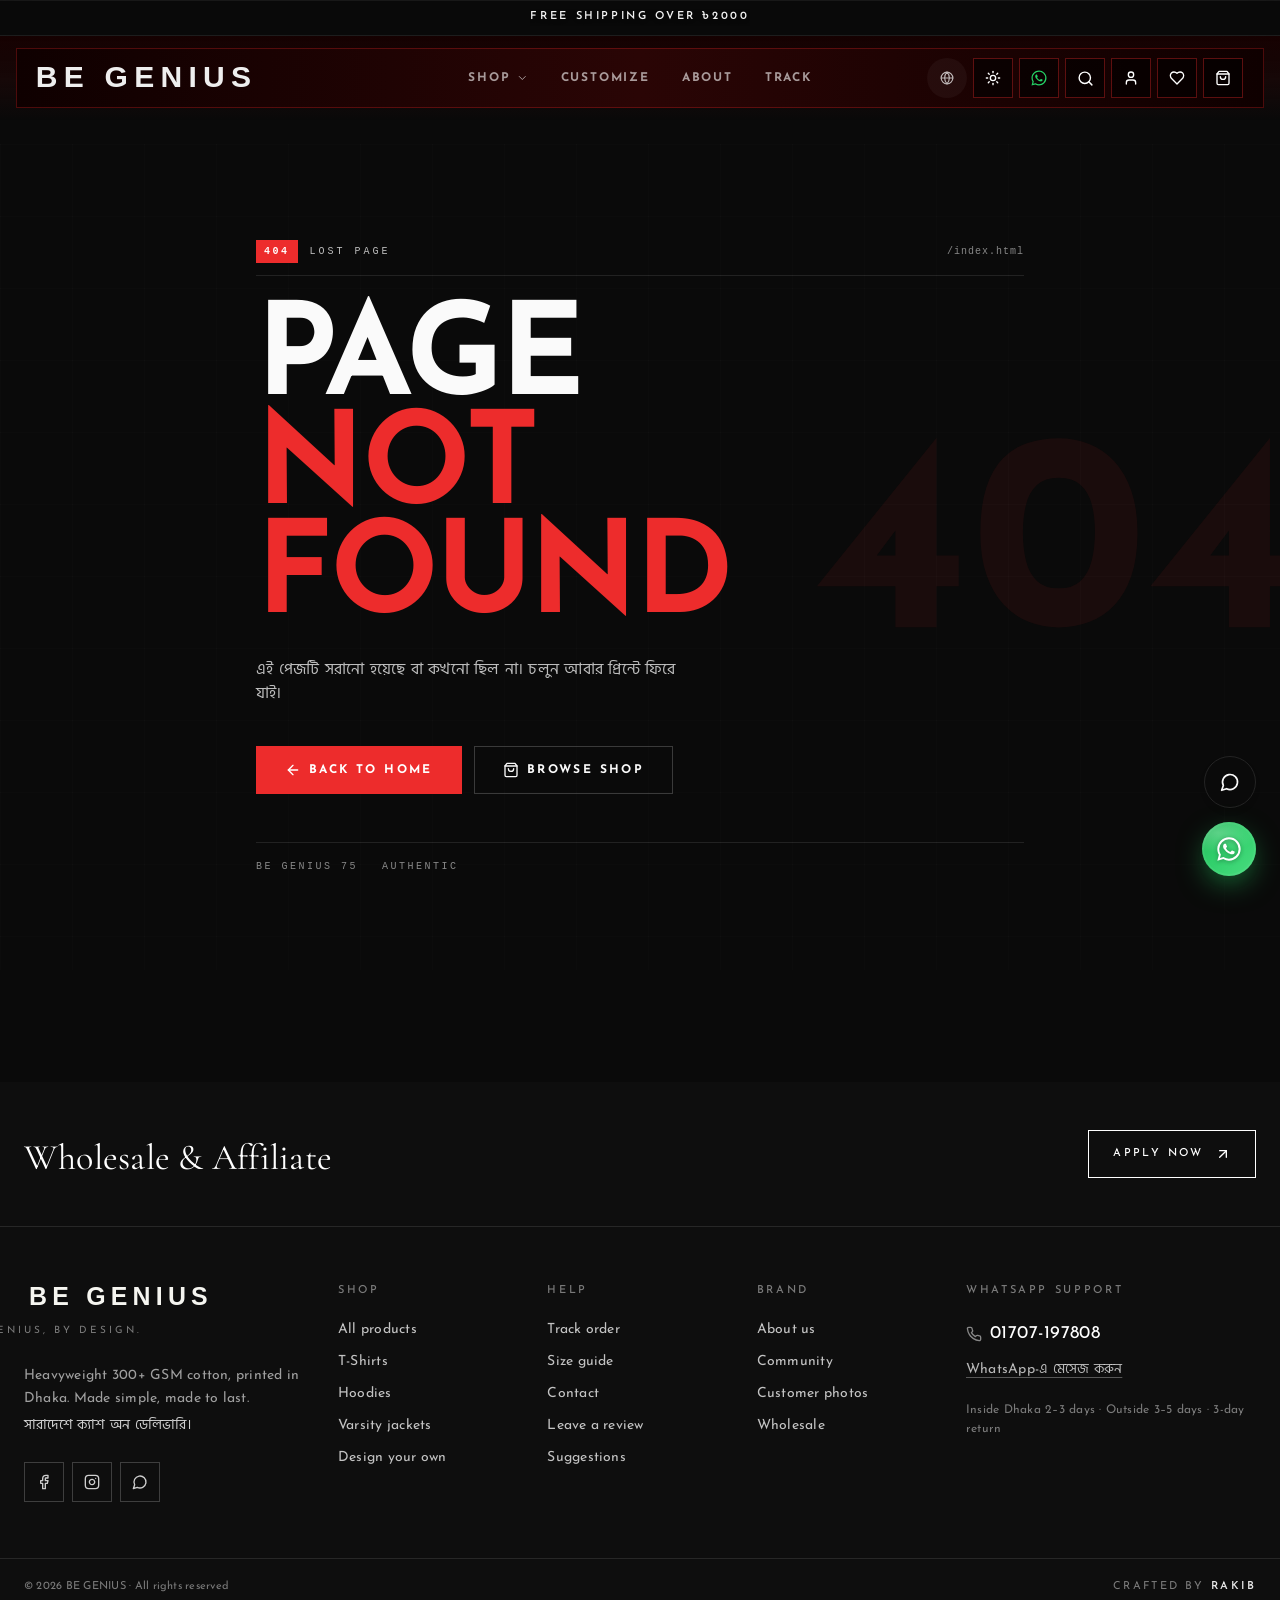
<file: index.html>
<!doctype html>
<html lang="en">
  <head>
    <meta charset="UTF-8" />
    <meta name="viewport" content="width=device-width, initial-scale=1, maximum-scale=5, viewport-fit=cover" />
    <title>BE GENIUS | Premium Oversized T-Shirts, Bangladesh</title>
    <meta name="description" content="Premium oversized t-shirts and hoodies, made in Bangladesh. Calm, minimal streetwear with cash on delivery across the country.">
    <meta name="author" content="BE GENIUS" />
    <link rel="icon" href="/favicon.ico" sizes="48x48" />
    <link rel="icon" type="image/svg+xml" href="/favicon.svg" />
    <link rel="icon" type="image/png" sizes="32x32" href="/favicon-32x32.png" />
    <link rel="icon" type="image/png" sizes="16x16" href="/favicon-16x16.png" />
    <link rel="apple-touch-icon" sizes="180x180" href="/apple-touch-icon.png" />
    <link rel="manifest" href="/manifest.webmanifest" />
    <meta name="theme-color" content="#111111" />
    <meta name="apple-mobile-web-app-capable" content="yes" />
    <meta name="apple-mobile-web-app-status-bar-style" content="black-translucent" />
    <meta name="apple-mobile-web-app-title" content="BE GENIUS" />

    <!-- Preconnect to critical origins -->
    <link rel="preconnect" href="https://fonts.gstatic.com" crossorigin />
    <link rel="preconnect" href="https://ilzxhidedrclobyrikgu.supabase.co" />
    <!-- Product photos are served directly from Cloudflare R2 -->
    <!-- <img> requests use a no-CORS connection; the crossorigin one serves fetch() of catalogue files -->
    <link rel="preconnect" href="https://media.besimple75.com" />
    <link rel="preconnect" href="https://media.besimple75.com" crossorigin />
    <script>
      // Speed: on the home page start the banner photo right away (before the app code loads).
      // Uses the last photo this browser saw (Admin → Site Images), else the current default.
      (function(){try{if(location.pathname!=="/")return;var m=JSON.parse(localStorage.getItem("bs75:site-images")||"{}");
      var R="https://media.besimple75.com/";var phone=innerWidth<768;
      var u=phone?(m.white_hero_mobile||R+"54604e27-0372-4366-a920-3ae2fffb363a.webp"):(m.white_hero_desktop||R+"79b6329e-dfd9-41db-ad25-f0432505f17c.webp");
      var l=document.createElement("link");l.rel="preload";l.as="image";l.href=u;l.setAttribute("fetchpriority","high");document.head.appendChild(l)}catch(e){}})();
    </script>

    <!-- Collection links: start downloading that collection's product file
         in parallel with the app code, instead of after it boots. -->
    <script>
      (function () {
        var base = "https://media.besimple75.com/catalog/";
        var pre = function (href) {
          var l = document.createElement("link");
          l.rel = "preload"; l.as = "fetch"; l.crossOrigin = "anonymous"; l.href = href;
          document.head.appendChild(l);
        };
        if (location.pathname === "/" || location.pathname === "/shop") { pre("/assets/shop.json"); return; }
        var m = location.pathname.match(/^\/(c|collections)\/([^\/?#]+)/);
        if (!m) return;
        var kind = m[1] === "c" ? "c" : "s";
        var key = encodeURIComponent(decodeURIComponent(m[2])).replace(/%/g, "_");
        // First-screen slice (24 cards) first, then the full list.
        pre(base + kind + "/" + key + ".head.json");
        pre(base + kind + "/" + key + ".json");
      })();
    </script>
    <!-- Typography: Josefin Sans + Hind Siliguri (Bangla) with font-display: swap -->
    <!-- Non-blocking: page paints immediately with fallback font, swaps when loaded -->
    <link rel="preload" as="style" href="https://fonts.googleapis.com/css2?family=Cormorant+Garamond:ital,wght@0,500;1,500&family=Inter:wght@400;500;600&family=Josefin+Sans:wght@400;600;700&family=Hind+Siliguri:wght@300;400;500;600;700&display=swap" />
    <link rel="stylesheet" href="https://fonts.googleapis.com/css2?family=Cormorant+Garamond:ital,wght@0,500;1,500&family=Inter:wght@400;500;600&family=Josefin+Sans:wght@400;600;700&family=Hind+Siliguri:wght@300;400;500;600;700&display=swap" media="print" onload="this.media='all'" />
    <noscript><link rel="stylesheet" href="https://fonts.googleapis.com/css2?family=Cormorant+Garamond:ital,wght@0,500;1,500&family=Inter:wght@400;500;600&family=Josefin+Sans:wght@400;600;700&family=Hind+Siliguri:wght@300;400;500;600;700&display=swap" /></noscript>


    <!-- OG / Twitter meta -->
    <meta property="og:type" content="website" />
    <meta property="og:image" content="https://media.besimple75.com/6d3c94c1-eb3b-4176-bb23-568743e9e887.webp">
    <meta property="og:image:width" content="1200" />
    <meta property="og:image:height" content="630" />
    <meta property="og:image:alt" content="BE GENIUS premium oversized graphic t-shirt" />
    <meta name="twitter:card" content="summary_large_image" />
    <meta name="twitter:image" content="https://media.besimple75.com/6d3c94c1-eb3b-4176-bb23-568743e9e887.webp">
    
    
    
    
    

    <script>
      (function () {
        try {
          var p = location.pathname;
          if (p.indexOf("/admin") === 0 || p.indexOf("/os") === 0) return;
          var t = localStorage.getItem("bs_store_theme") === "white" ? "white" : "black";
          document.documentElement.setAttribute("data-store-theme", t);
        } catch (e) { document.documentElement.setAttribute("data-store-theme", "black"); }
      })();
    </script>
    <!-- Critical inline CSS — prevents FOUC -->
    <style>
      html, body {
        background-color: #0a0a0a;
        color: #fafafa;
        margin: 0;
        padding: 0;
        -webkit-font-smoothing: antialiased;
        overscroll-behavior-y: none;
      }
      /* Keep first paint neutral. Generated splash content could remain forever
         when an old mobile webview failed before React mounted. */
      #root:empty {
        min-height: 100vh;
        background: #0a0a0a;
      }
      html[data-store-theme="white"], html[data-store-theme="white"] body,
      html[data-store-theme="white"] #root:empty { background-color: #FFFFFF; color: #0E0E0E; }
    </style>

    <!-- Brand identity for Google / social search results -->
    <meta property="og:site_name" content="BE GENIUS" />
    <script type="application/ld+json">
    {"@context":"https://schema.org","@type":"WebSite","name":"BE GENIUS","alternateName":"BE GENIUS","url":"https://be-genius-eight.vercel.app/","potentialAction":{"@type":"SearchAction","target":"https://be-genius-eight.vercel.app/shop?q={search_term_string}","query-input":"required name=search_term_string"}}
    </script>
    <script type="application/ld+json">
    {"@context":"https://schema.org","@type":"Organization","name":"BE GENIUS","url":"https://be-genius-eight.vercel.app/","logo":"https://be-genius-eight.vercel.app/icon-512.png","slogan":"Genius, by design."}
    </script>

    
    
    <!-- Pixel removed for ultra-fast response -->

    <meta property="og:title" content="BE GENIUS | Premium Oversized T-Shirts, Bangladesh">
    <meta name="twitter:title" content="BE GENIUS | Premium Oversized T-Shirts, Bangladesh">
    <meta property="og:description" content="Premium oversized t-shirts and hoodies, made in Bangladesh. Calm, minimal streetwear with cash on delivery across the country.">
    <meta name="twitter:description" content="Premium oversized t-shirts and hoodies, made in Bangladesh. Calm, minimal streetwear with cash on delivery across the country.">
    <script type="module" crossorigin src="/assets/index-Ch8cEgYO.js?v=2.8"></script>
    <link rel="modulepreload" crossorigin href="/assets/vendor-query-DBxj0xQy.js">
    <link rel="modulepreload" crossorigin href="/assets/vendor-router-C5Hi-lK7.js">
    <link rel="modulepreload" crossorigin href="/assets/vendor-supabase-Cp0Ykmlm.js">
    <link rel="modulepreload" crossorigin href="/assets/vendor-ui-CIwb5ehp.js">
    <link rel="preload" as="style" crossorigin href="/assets/index-Kdcs0O7P.css?v=2.8" data-main-css onload="this.onload=null;this.rel='stylesheet'"><noscript><link rel="stylesheet" href="/assets/index-Kdcs0O7P.css?v=2.8"></noscript>
  
    <!-- Performance & Clean Theme Optimizations -->
    <link rel="dns-prefetch" href="https://media.besimple75.com" />
    <link rel="dns-prefetch" href="https://fonts.googleapis.com" />
    <link rel="dns-prefetch" href="https://fonts.gstatic.com" />
    <style>
      /* Clean Black & White Theme - Remove Kanji/Japanese symbols and brackets */
      [style*="Noto Serif JP"] {
        display: none !important;
      }
      [data-store-nav] span[class*="border-[#DC2626]"] {
        display: none !important;
      }
      /* Clean logo rendering */
      html[data-store-theme="black"] [data-store-logo] {
        filter: invert(1) !important;
      }
      /* Performance optimization for smooth scrolling & rendering */
      .will-change-transform { will-change: transform; }
      img { content-visibility: auto; }
    </style>

  
    <!-- Glassmorphic Smooth Announcement Bar -->
    <style>
      @keyframes glass-announce-in {
        0% {
          opacity: 0;
          transform: translateY(6px);
          filter: blur(3px);
        }
        100% {
          opacity: 1;
          transform: translateY(0);
          filter: blur(0);
        }
      }

      /* Black Theme Glassmorphic Effect */
      html[data-store-theme="black"] [data-announcement-quiet],
      html:not([data-store-theme="white"]) [data-announcement-quiet] {
        background: rgba(10, 10, 10, 0.55) !important;
        backdrop-filter: blur(20px) saturate(180%) !important;
        -webkit-backdrop-filter: blur(20px) saturate(180%) !important;
        border-bottom: 1px solid rgba(255, 255, 255, 0.08) !important;
        box-shadow: inset 0 1px 0 rgba(255, 255, 255, 0.06), 0 8px 32px 0 rgba(0, 0, 0, 0.35) !important;
        color: #fafafa !important;
        transition: all 0.5s cubic-bezier(0.16, 1, 0.3, 1) !important;
      }

      html[data-store-theme="black"] [data-announcement-quiet] p,
      html:not([data-store-theme="white"]) [data-announcement-quiet] p {
        color: rgba(255, 255, 255, 0.95) !important;
        font-size: 11px !important;
        letter-spacing: 0.24em !important;
        font-weight: 600 !important;
        text-shadow: 0 1px 8px rgba(0, 0, 0, 0.6) !important;
        animation: glass-announce-in 0.7s cubic-bezier(0.16, 1, 0.3, 1) both !important;
      }

      /* White Theme Frosted Minimal Effect */
      html[data-store-theme="white"] [data-announcement-quiet] {
        background: rgba(255, 255, 255, 0.8) !important;
        backdrop-filter: blur(16px) !important;
        -webkit-backdrop-filter: blur(16px) !important;
        border-bottom: 1px solid rgba(0, 0, 0, 0.06) !important;
        color: #0E0E0E !important;
        transition: all 0.5s cubic-bezier(0.16, 1, 0.3, 1) !important;
      }

      html[data-store-theme="white"] [data-announcement-quiet] p {
        color: #0E0E0E !important;
        letter-spacing: 0.22em !important;
        font-weight: 500 !important;
        animation: glass-announce-in 0.7s cubic-bezier(0.16, 1, 0.3, 1) both !important;
      }
    </style>

  
    <!-- Cross-Device Responsive & Performance Optimizations (Mobile, Tablet, Desktop, iOS, Android) -->
    <style>
      /* Prevent horizontal scrollbars and jitter */
      html, body {
        overflow-x: hidden !important;
        width: 100% !important;
        max-width: 100vw !important;
        -webkit-overflow-scrolling: touch;
        overscroll-behavior-y: auto;
        -webkit-text-size-adjust: 100%;
        text-size-adjust: 100%;
        -webkit-tap-highlight-color: transparent;
      }

      /* Fix iOS Safari Auto-Zoom Bug on form inputs */
      @media screen and (max-width: 768px) {
        input, select, textarea {
          font-size: 16px !important;
        }
      }

      /* Safe area insets for iPhone notch & Android navigation gestures */
      :root {
        --sat: env(safe-area-inset-top, 0px);
        --sab: env(safe-area-inset-bottom, 0px);
        --sal: env(safe-area-inset-left, 0px);
        --sar: env(safe-area-inset-right, 0px);
      }

      /* Floating WhatsApp Button responsive positioning with safe-area support */
      [data-wa-float="true"], [data-float-btn="true"] {
        touch-action: manipulation;
        -webkit-touch-callout: none;
        user-select: none;
      }
      @media (max-width: 768px) {
        [data-wa-float="true"] {
          bottom: calc(var(--sab) + 76px) !important;
          right: 16px !important;
        }
      }

      /* Tablet & iPad layout tuning (768px - 1024px) */
      @media (min-width: 768px) and (max-width: 1024px) {
        [data-store-nav] {
          width: calc(100% - 1.5rem) !important;
          padding-left: 12px !important;
          padding-right: 12px !important;
        }
        .container, [class*="max-w-7xl"] {
          padding-left: 20px !important;
          padding-right: 20px !important;
        }
      }

      /* Butter-smooth momentum scrolling and GPU hardware acceleration */
      * {
        scroll-behavior: smooth;
      }
      .hardware-accelerated, [data-store-header="true"], [data-store-nav="true"], [data-float-btn="true"] {
        transform: translateZ(0);
        will-change: transform;
      }

      /* Prevent image distortion across various screen aspect ratios */
      img {
        max-width: 100%;
        height: auto;
        content-visibility: auto;
      }
    </style>

  
    <!-- Fix Bangla font weight in White Theme -->
    <style>
      html[data-store-theme="white"] [data-store-nav] ul a,
      html[data-store-theme="white"] [data-store-nav] ul a span,
      html[data-store-theme="white"] [data-store-nav] li a,
      html[data-store-theme="white"] [data-store-nav] a {
        font-family: 'Hind Siliguri', 'Inter', system-ui, sans-serif !important;
        font-weight: 700 !important;
        font-size: 13.5px !important;
        letter-spacing: 0.05em !important;
        color: #0E0E0E !important;
        -webkit-font-smoothing: antialiased;
      }
      /* Bangla text across white theme */
      html[data-store-theme="white"] :lang(bn),
      html[data-store-theme="white"] .font-bn,
      html[data-store-theme="white"] [class*="font-bn"] {
        font-family: 'Hind Siliguri', 'Noto Sans Bengali', system-ui, sans-serif !important;
        font-weight: 600 !important;
      }
    </style>

  
    <!-- Smooth Hero Image 4-second Crossfade -->
    <style>
      html[data-store-theme="white"] section img[data-no-blend],
      section img[data-no-blend] {
        transition: opacity 1.2s cubic-bezier(0.4, 0, 0.2, 1) !important;
        transition-duration: 1.2s !important;
        will-change: opacity;
      }
    </style>

  
    <!-- Instant Mobile Navigation: Preload Shop & Catalog -->
    <link rel="modulepreload" crossorigin href="/assets/Shop-DyKAfqfo.js">
    <link rel="modulepreload" crossorigin href="/assets/ProductCard-D4_kycjY.js">
    <link rel="modulepreload" crossorigin href="/assets/CollectionFilterBar-Isf8Ene7.js">

  
    <!-- Prominent BE GENIUS Brand Logo -->
    <style>

/* Prominent BE GENIUS Brand Logo Sizing & Responsive Left Alignment */
[data-store-logo] {
  height: 24px !important;
  max-height: 28px !important;
  width: auto !important;
  display: block !important;
}
@media (min-width: 640px) {
  [data-store-logo] {
    height: 28px !important;
    max-height: 32px !important;
  }
}
@media (min-width: 1024px) {
  /* PC Webview: Shift BE GENIUS logo more to the left */
  [data-store-nav] {
    max-width: 88rem !important;
    padding-left: 6px !important;
  }
  [data-store-nav] a[aria-label*="home"],
  [data-store-nav] a:has(> [data-store-logo]),
  a[aria-label*="BE GENIUS — home"] {
    margin-left: -14px !important;
    transform: translateX(-10px) !important;
  }
  [data-store-logo] {
    height: 32px !important;
    max-height: 36px !important;
  }
}
@media (min-width: 1280px) {
  /* PC Full HD/Wide Webview: Elegant left anchoring */
  [data-store-nav] {
    max-width: 92rem !important;
    padding-left: 4px !important;
  }
  [data-store-nav] a[aria-label*="home"],
  [data-store-nav] a:has(> [data-store-logo]),
  a[aria-label*="BE GENIUS — home"] {
    margin-left: -22px !important;
    transform: translateX(-16px) !important;
  }
  [data-store-logo] {
    height: 34px !important;
    max-height: 38px !important;
  }
}

    </style>

  
            <!-- Premium Mobile Side Bar (85% Width, Slides in from Right) -->
    <style>
      @keyframes sideBarSlideInRight {
        0% {
          transform: translate3d(100%, 0, 0);
        }
        100% {
          transform: translate3d(0, 0, 0);
        }
      }

      @media (max-width: 1023px) {
        /* Dimmed backdrop covering full screen on the left */
        div[aria-hidden="true"].fixed.inset-0,
        div:has(+ [data-white-drawer]),
        div:has(+ [data-store-drawer]) {
          position: fixed !important;
          inset: 0 !important;
          background: rgba(0, 0, 0, 0.65) !important;
          backdrop-filter: blur(4px) !important;
          -webkit-backdrop-filter: blur(4px) !important;
          z-index: 999998 !important;
        }

        /* True Side Bar: 85% width, max 340px, sliding in from right edge */
        [data-white-drawer],
        [data-store-drawer] {
          position: fixed !important;
          top: 0 !important;
          right: 0 !important;
          bottom: 0 !important;
          left: auto !important;
          width: 85vw !important;
          max-width: 340px !important;
          height: 100vh !important;
          height: 100dvh !important;
          z-index: 999999 !important;
          animation: sideBarSlideInRight 0.3s cubic-bezier(0.16, 1, 0.3, 1) forwards !important;
          will-change: transform !important;
          box-shadow: -12px 0 40px rgba(0, 0, 0, 0.45) !important;
          overflow-y: auto !important;
          -webkit-overflow-scrolling: touch !important;
          padding-top: 68px !important;
          padding-left: 18px !important;
          padding-right: 18px !important;
          padding-bottom: 40px !important;
        }

        /* Smooth slide-out when closing */
        [data-white-drawer].translate-x-full,
        [data-store-drawer].translate-x-full {
          animation: none !important;
          transform: translate3d(100%, 0, 0) !important;
          transition: transform 0.25s cubic-bezier(0.32, 0.72, 0, 1) !important;
        }

        /* Solid White Theme Side Bar */
        html[data-store-theme="white"] [data-white-drawer],
        html[data-store-theme="white"] [data-store-drawer] {
          background-color: #FFFFFF !important;
          background: #FFFFFF !important;
          color: #0E0E0E !important;
          border-left: 1px solid rgba(0, 0, 0, 0.08) !important;
        }

        /* Solid Black Theme Side Bar */
        html[data-store-theme="black"] [data-white-drawer],
        html[data-store-theme="black"] [data-store-drawer],
        html:not([data-store-theme="white"]) [data-store-drawer] {
          background-color: #0E0E0E !important;
          background: #0E0E0E !important;
          color: #FFFFFF !important;
          border-left: 1px solid rgba(255, 255, 255, 0.08) !important;
        }

        /* Close Cross button positioned inside the sidebar top-right */
        [data-store-close],
        [data-white-drawer] button[aria-label="Close menu"],
        [data-store-drawer] button[aria-label="Close menu"],
        [data-store-drawer] [data-store-close] {
          position: absolute !important;
          top: 14px !important;
          right: 14px !important;
          width: 38px !important;
          height: 38px !important;
          display: flex !important;
          align-items: center !important;
          justify-content: center !important;
          z-index: 1000001 !important;
          border-radius: 4px !important;
          cursor: pointer !important;
          touch-action: manipulation !important;
        }

        html[data-store-theme="white"] [data-white-drawer] button[aria-label="Close menu"],
        html[data-store-theme="white"] [data-store-close] {
          background: #FFFFFF !important;
          color: #0E0E0E !important;
          border: 1px solid rgba(14, 14, 14, 0.2) !important;
          box-shadow: 0 2px 6px rgba(0, 0, 0, 0.06) !important;
        }

        html[data-store-theme="black"] [data-store-close],
        html:not([data-store-theme="white"]) [data-store-close] {
          background: #1A1A1A !important;
          color: #FFFFFF !important;
          border: 1px solid rgba(220, 38, 38, 0.4) !important;
        }

        /* Theme toggle button visible on mobile navbar */
        [data-store-toggle] {
          display: flex !important;
          width: 40px !important;
          height: 40px !important;
          align-items: center !important;
          justify-content: center !important;
          border-radius: 4px !important;
        }
      }

      /* Quick Preferences bar at top of sidebar */
      [data-drawer-pref] {
        display: flex !important;
        align-items: center !important;
        justify-content: space-between !important;
        padding-bottom: 12px !important;
        margin-bottom: 18px !important;
        border-bottom: 1px solid rgba(220, 38, 38, 0.25) !important;
      }
      html[data-store-theme="white"] [data-drawer-pref] {
        border-bottom-color: var(--line, #e5e5e5) !important;
      }
      html[data-store-theme="white"] [data-drawer-pref] span {
        color: var(--ink, #111111) !important;
      }
    </style>
</head>

  <body>
    
    <div id="root"></div>
    
  </body>
</html>
</file>
<file: assets/index-Kdcs0O7P.css>
*,:before,:after{--tw-border-spacing-x: 0;--tw-border-spacing-y: 0;--tw-translate-x: 0;--tw-translate-y: 0;--tw-rotate: 0;--tw-skew-x: 0;--tw-skew-y: 0;--tw-scale-x: 1;--tw-scale-y: 1;--tw-pan-x: ;--tw-pan-y: ;--tw-pinch-zoom: ;--tw-scroll-snap-strictness: proximity;--tw-gradient-from-position: ;--tw-gradient-via-position: ;--tw-gradient-to-position: ;--tw-ordinal: ;--tw-slashed-zero: ;--tw-numeric-figure: ;--tw-numeric-spacing: ;--tw-numeric-fraction: ;--tw-ring-inset: ;--tw-ring-offset-width: 0px;--tw-ring-offset-color: #fff;--tw-ring-color: rgb(59 130 246 / .5);--tw-ring-offset-shadow: 0 0 #0000;--tw-ring-shadow: 0 0 #0000;--tw-shadow: 0 0 #0000;--tw-shadow-colored: 0 0 #0000;--tw-blur: ;--tw-brightness: ;--tw-contrast: ;--tw-grayscale: ;--tw-hue-rotate: ;--tw-invert: ;--tw-saturate: ;--tw-sepia: ;--tw-drop-shadow: ;--tw-backdrop-blur: ;--tw-backdrop-brightness: ;--tw-backdrop-contrast: ;--tw-backdrop-grayscale: ;--tw-backdrop-hue-rotate: ;--tw-backdrop-invert: ;--tw-backdrop-opacity: ;--tw-backdrop-saturate: ;--tw-backdrop-sepia: ;--tw-contain-size: ;--tw-contain-layout: ;--tw-contain-paint: ;--tw-contain-style: }::backdrop{--tw-border-spacing-x: 0;--tw-border-spacing-y: 0;--tw-translate-x: 0;--tw-translate-y: 0;--tw-rotate: 0;--tw-skew-x: 0;--tw-skew-y: 0;--tw-scale-x: 1;--tw-scale-y: 1;--tw-pan-x: ;--tw-pan-y: ;--tw-pinch-zoom: ;--tw-scroll-snap-strictness: proximity;--tw-gradient-from-position: ;--tw-gradient-via-position: ;--tw-gradient-to-position: ;--tw-ordinal: ;--tw-slashed-zero: ;--tw-numeric-figure: ;--tw-numeric-spacing: ;--tw-numeric-fraction: ;--tw-ring-inset: ;--tw-ring-offset-width: 0px;--tw-ring-offset-color: #fff;--tw-ring-color: rgb(59 130 246 / .5);--tw-ring-offset-shadow: 0 0 #0000;--tw-ring-shadow: 0 0 #0000;--tw-shadow: 0 0 #0000;--tw-shadow-colored: 0 0 #0000;--tw-blur: ;--tw-brightness: ;--tw-contrast: ;--tw-grayscale: ;--tw-hue-rotate: ;--tw-invert: ;--tw-saturate: ;--tw-sepia: ;--tw-drop-shadow: ;--tw-backdrop-blur: ;--tw-backdrop-brightness: ;--tw-backdrop-contrast: ;--tw-backdrop-grayscale: ;--tw-backdrop-hue-rotate: ;--tw-backdrop-invert: ;--tw-backdrop-opacity: ;--tw-backdrop-saturate: ;--tw-backdrop-sepia: ;--tw-contain-size: ;--tw-contain-layout: ;--tw-contain-paint: ;--tw-contain-style: }*,:before,:after{box-sizing:border-box;border-width:0;border-style:solid;border-color:#e5e7eb}:before,:after{--tw-content: ""}html,:host{line-height:1.5;-webkit-text-size-adjust:100%;-moz-tab-size:4;-o-tab-size:4;tab-size:4;font-family:Josefin Sans,Plus Jakarta Sans,Hind Siliguri,system-ui,sans-serif;font-feature-settings:normal;font-variation-settings:normal;-webkit-tap-highlight-color:transparent}body{margin:0;line-height:inherit}hr{height:0;color:inherit;border-top-width:1px}abbr:where([title]){-webkit-text-decoration:underline dotted;text-decoration:underline dotted}h1,h2,h3,h4,h5,h6{font-size:inherit;font-weight:inherit}a{color:inherit;text-decoration:inherit}b,strong{font-weight:bolder}code,kbd,samp,pre{font-family:ui-monospace,SFMono-Regular,Menlo,Monaco,Consolas,Liberation Mono,Courier New,monospace;font-feature-settings:normal;font-variation-settings:normal;font-size:1em}small{font-size:80%}sub,sup{font-size:75%;line-height:0;position:relative;vertical-align:baseline}sub{bottom:-.25em}sup{top:-.5em}table{text-indent:0;border-color:inherit;border-collapse:collapse}button,input,optgroup,select,textarea{font-family:inherit;font-feature-settings:inherit;font-variation-settings:inherit;font-size:100%;font-weight:inherit;line-height:inherit;letter-spacing:inherit;color:inherit;margin:0;padding:0}button,select{text-transform:none}button,input:where([type=button]),input:where([type=reset]),input:where([type=submit]){-webkit-appearance:button;background-color:transparent;background-image:none}:-moz-focusring{outline:auto}:-moz-ui-invalid{box-shadow:none}progress{vertical-align:baseline}::-webkit-inner-spin-button,::-webkit-outer-spin-button{height:auto}[type=search]{-webkit-appearance:textfield;outline-offset:-2px}::-webkit-search-decoration{-webkit-appearance:none}::-webkit-file-upload-button{-webkit-appearance:button;font:inherit}summary{display:list-item}blockquote,dl,dd,h1,h2,h3,h4,h5,h6,hr,figure,p,pre{margin:0}fieldset{margin:0;padding:0}legend{padding:0}ol,ul,menu{list-style:none;margin:0;padding:0}dialog{padding:0}textarea{resize:vertical}input::-moz-placeholder,textarea::-moz-placeholder{opacity:1;color:#9ca3af}input::placeholder,textarea::placeholder{opacity:1;color:#9ca3af}button,[role=button]{cursor:pointer}:disabled{cursor:default}img,svg,video,canvas,audio,iframe,embed,object{display:block;vertical-align:middle}img,video{max-width:100%;height:auto}[hidden]:where(:not([hidden=until-found])){display:none}:root{--background: 0 0% 4%;--foreground: 0 0% 98%;--card: 0 0% 8%;--card-foreground: 0 0% 98%;--offer-card: 0 0% 0%;--popover: 0 0% 6%;--popover-foreground: 0 0% 98%;--primary: 14 92% 56%;--primary-foreground: 0 0% 100%;--secondary: 0 0% 12%;--secondary-foreground: 0 0% 98%;--muted: 0 0% 10%;--muted-foreground: 0 0% 74%;--accent: 22 95% 58%;--accent-foreground: 0 0% 100%;--destructive: 0 84% 55%;--destructive-foreground: 0 0% 100%;--border: 0 0% 14%;--input: 0 0% 14%;--ring: 14 92% 56%;--radius: 1rem;--brand-deep: 350 80% 28%;--brand-red: 0 84% 55%;--brand-orange: 22 95% 58%;--brand-amber: 38 95% 60%;--brand-whatsapp: 142 70% 45%;--gradient-brand: linear-gradient( 135deg, hsl(var(--brand-deep)) 0%, hsl(var(--brand-red)) 45%, hsl(var(--brand-orange)) 80%, hsl(var(--brand-amber)) 100% );--gradient-glow: radial-gradient( 600px circle at var(--mx, 50%) var(--my, 50%), hsl(var(--brand-orange) / .18), hsl(var(--brand-red) / .08) 30%, transparent 70% );--gradient-fade: linear-gradient(180deg, hsl(0 0% 4% / 0) 0%, hsl(0 0% 4%) 100%);--shadow-glow: 0 0 60px -10px hsl(var(--brand-orange) / .55);--shadow-glass: 0 8px 32px -4px hsl(0 0% 0% / .4), inset 0 1px 0 0 hsl(0 0% 100% / .06);--shadow-elevated: 0 20px 60px -20px hsl(var(--brand-red) / .4);--sidebar-background: 0 0% 6%;--sidebar-foreground: 0 0% 90%;--sidebar-primary: 14 92% 56%;--sidebar-primary-foreground: 0 0% 100%;--sidebar-accent: 0 0% 12%;--sidebar-accent-foreground: 0 0% 98%;--sidebar-border: 0 0% 14%;--sidebar-ring: 14 92% 56%}*{border-color:hsl(var(--border));box-sizing:border-box}html,body,#root{margin:0;padding:0}body,#root{max-width:100%;overflow-x:hidden;overflow-x:clip}html{color-scheme:dark;overflow-y:scroll;overflow-x:hidden}body{background-color:hsl(var(--background));color:hsl(var(--foreground));-webkit-font-smoothing:antialiased;-moz-osx-font-smoothing:grayscale;font-family:Josefin Sans,Plus Jakarta Sans,Hind Siliguri,system-ui,sans-serif;font-weight:400;letter-spacing:.015em;display:flex;flex-direction:column;min-height:100dvh}#root{display:flex;flex-direction:column;min-height:100dvh;isolation:isolate}h1,h2,h3,h4,h5{font-family:Josefin Sans,Outfit,Hind Siliguri,system-ui,sans-serif;font-weight:600;letter-spacing:.02em;font-optical-sizing:auto}h1{letter-spacing:.015em}:lang(bn),.font-bn{font-family:Hind Siliguri,Noto Sans Bengali,system-ui,sans-serif;letter-spacing:0}::-moz-selection{background:hsl(var(--brand-orange) / .35);color:hsl(var(--foreground))}::selection{background:hsl(var(--brand-orange) / .35);color:hsl(var(--foreground))}select{color:hsl(var(--foreground))}select option,select optgroup{background-color:hsl(var(--popover));color:hsl(var(--popover-foreground))}.container{width:100%;margin-right:auto;margin-left:auto;padding-right:2rem;padding-left:2rem}@media (min-width: 1400px){.container{max-width:1400px}}.offer-card-glossy{background:linear-gradient(115deg,hsl(var(--foreground) / .055) 0%,transparent 24%),linear-gradient(180deg,hsl(var(--foreground) / .035) 0%,transparent 42%),hsl(var(--offer-card));border-color:hsl(var(--foreground) / .13);box-shadow:inset 0 1px hsl(var(--foreground) / .12),inset 0 -1px hsl(var(--foreground) / .035),0 22px 60px -30px hsl(var(--offer-card) / .95)}.on-light .glass{border-color:#d9d9d9}.glass{border-width:1px;border-color:#ffffff1a;background-color:#ffffff0f;box-shadow:var(--shadow-glass);overflow:hidden;background-clip:padding-box}@media (min-width: 768px){.glass{--tw-backdrop-blur: blur(24px);backdrop-filter:var(--tw-backdrop-blur) var(--tw-backdrop-brightness) var(--tw-backdrop-contrast) var(--tw-backdrop-grayscale) var(--tw-backdrop-hue-rotate) var(--tw-backdrop-invert) var(--tw-backdrop-opacity) var(--tw-backdrop-saturate) var(--tw-backdrop-sepia);background:#ffffff0a}}.on-light .glass-strong{border-color:#d9d9d9}.glass-strong{border-width:1px;border-color:#ffffff1a;background-color:#ffffff14;box-shadow:var(--shadow-glass);overflow:hidden;background-clip:padding-box}@media (min-width: 768px){.glass-strong{--tw-backdrop-blur: blur(40px);backdrop-filter:var(--tw-backdrop-blur) var(--tw-backdrop-brightness) var(--tw-backdrop-contrast) var(--tw-backdrop-grayscale) var(--tw-backdrop-hue-rotate) var(--tw-backdrop-invert) var(--tw-backdrop-opacity) var(--tw-backdrop-saturate) var(--tw-backdrop-sepia);background:#ffffff0f}}.font-display{font-family:Space Grotesk Variable,system-ui,sans-serif;font-weight:600;letter-spacing:.02em}.on-light .text-muted-foreground{color:#4d4d4d}.on-light .border-white\/10,.on-light .border-white\/5{border-color:#d9d9d9}.solid-card{border:1px solid hsl(var(--border) / .78);background:hsl(var(--card) / .98);box-shadow:0 16px 42px -28px #000000fa,inset 0 1px #ffffff0e}.text-gradient-brand{background:var(--gradient-brand);-webkit-background-clip:text;background-clip:text;-webkit-text-fill-color:transparent;color:transparent}.bg-gradient-brand{background-image:var(--gradient-brand)}.gpu-safe-button{border:1px solid hsl(0 0% 100% / .1);overflow:hidden;background-clip:padding-box}.gpu-safe-button.bg-gradient-brand{border-color:transparent}@keyframes brand-wa-flow{0%,to{background-position:0 0,0 0,0% 50%}50%{background-position:0 0,0 0,100% 50%}}@keyframes arrow-nudge{0%,to{transform:translateY(-50%) translate(0)}50%{transform:translateY(-50%) translate(3px)}}@keyframes brand-red-flow{0%,to{background-position:0 0,12px 8px,0 0,0 0,0% 50%}50%{background-position:0 0,12px 8px,0 0,0 0,100% 50%}}@keyframes seigaiha-drift{0%{background-position-x:0,12px,0,0,0%}to{background-position-x:48px,60px,0,0,0%}}@keyframes kanji-pulse{0%,to{opacity:.92;filter:drop-shadow(0 0 6px rgba(255,220,220,.7)) drop-shadow(0 1px 0 rgba(0,0,0,.35))}50%{opacity:1;filter:drop-shadow(0 0 12px rgba(255,240,240,1)) drop-shadow(0 1px 0 rgba(0,0,0,.4))}}@keyframes brand-red-shine{0%{left:-60%}55%{left:120%}to{left:120%}}.snake-border{position:relative;isolation:isolate}.card-shine{position:relative;isolation:isolate;transition:transform .35s cubic-bezier(.2,0,.2,1),box-shadow .35s ease,border-color .35s ease}.card-shine:before{content:"";position:absolute;inset:0;border-radius:inherit;pointer-events:none;z-index:2;background:linear-gradient(115deg,transparent 35%,rgba(255,255,255,.14) 50%,transparent 65%);transform:translate(-120%);transition:transform .9s cubic-bezier(.2,0,.2,1)}.card-shine:hover:before{transform:translate(120%)}.card-shine:hover{transform:translateY(-4px);border-color:transparent;box-shadow:0 22px 40px -22px #000000a6,0 0 0 1px #f9731626,0 12px 40px -18px #ef444459}@media (prefers-reduced-motion: reduce){.btn-brand-red,.btn-brand-red:after{animation:none!important}.card-shine,.card-shine:before,.card-shine:after{transition:none!important;animation:none!important}}@media (max-width: 768px){.btn-brand-red{background-image:linear-gradient(90deg,#6b0b0b,#a50e0e,#dc2626 70%,#ef4444)!important;background-size:auto!important;background-position:0 0!important;animation:none!important;transform:translateZ(0);backface-visibility:hidden}.btn-brand-red:after{animation:none!important;display:none!important}.btn-brand-red:before{animation:none!important}.card-shine{transform:none!important;transition:none!important;isolation:auto!important;contain:none!important;will-change:auto!important;backface-visibility:visible!important}.card-shine:before,.card-shine:after{display:none!important;content:none!important;background:none!important;transform:none!important;animation:none!important}.card-shine:hover{transform:none!important;box-shadow:none!important}.card-shine img{transform:none!important;transition:none!important}.card-shine button{box-shadow:none!important;transform:none!important;transition:background-color .15s ease!important;animation:none!important;filter:none!important;backdrop-filter:none!important}.card-shine button:before,.card-shine button:after{display:none!important;content:none!important}.related-lite-section,.related-lite-section *{animation:none!important;transition:none!important;transform:none!important;filter:none!important;backdrop-filter:none!important;mix-blend-mode:normal!important;will-change:auto!important;contain:none!important;isolation:auto!important}.related-lite-card{border-radius:1rem!important;box-shadow:none!important;overflow:hidden!important;background:hsl(var(--card))!important}.related-lite-card:before,.related-lite-card:after,.related-lite-card *:before,.related-lite-card *:after{display:none!important;content:none!important;background:none!important}.flat-tile-btn{background-image:none!important;backdrop-filter:none!important;-webkit-backdrop-filter:none!important;box-shadow:none!important;text-shadow:none!important;filter:none!important;transform:none!important;animation:none!important}}.related-lite-card{border-radius:1rem;overflow:hidden}.flat-tile-btn{display:inline-flex;align-items:center;justify-content:center;gap:.375rem;height:2rem;padding:0 .75rem;font-size:.75rem;font-weight:800;line-height:1;border-radius:9999px;letter-spacing:.06em;text-transform:uppercase;white-space:nowrap;text-align:center;border:0;cursor:pointer;-webkit-tap-highlight-color:transparent}.flat-tile-btn--primary{background-color:#e11d2a;color:#fff;border:1.5px solid #ffffff}.flat-tile-btn--wa{background-color:#25d366;color:#fff;width:2rem;height:2rem;padding:0;flex:0 0 auto;border-radius:9999px}.flat-tile-btn--cart{background-color:#fff;color:#e11d2a;width:2rem;height:2rem;padding:0;flex:0 0 auto;border-radius:9999px;border:1.5px solid #0a0a0a}.fixed-bar-safe{background:#0a0a0a;border-top:1px solid rgba(255,255,255,.05)}.mobile-product-cta{overflow:hidden;background:#0a0a0a;transform:none;contain:none;isolation:auto;backface-visibility:visible;will-change:auto}.mobile-product-cta,.mobile-product-cta *{transform:none!important;filter:none!important;backdrop-filter:none!important;animation:none!important;transition:none!important;will-change:auto!important}.mobile-product-cta__inner{background:#0a0a0a}.mobile-product-cta__buy{background-color:hsl(var(--brand-red))!important;background-image:none!important;box-shadow:none!important}.mobile-product-cta__wa{background-color:hsl(var(--brand-whatsapp))!important;background-image:none!important;box-shadow:none!important}.mobile-product-cta__buy:before,.mobile-product-cta__buy:after,.mobile-product-cta__wa:before,.mobile-product-cta__wa:after{display:none!important;content:none!important}@media (min-width: 768px){.fixed-bar-safe{background:#0a0a0acc;backdrop-filter:blur(16px)}}.sr-only{position:absolute;width:1px;height:1px;padding:0;margin:-1px;overflow:hidden;clip:rect(0,0,0,0);white-space:nowrap;border-width:0}.pointer-events-none{pointer-events:none}.pointer-events-auto{pointer-events:auto}.\!visible{visibility:visible!important}.visible{visibility:visible}.collapse{visibility:collapse}.\!static{position:static!important}.static{position:static}.fixed{position:fixed}.absolute{position:absolute}.relative{position:relative}.sticky{position:sticky}.-inset-3{inset:-.75rem}.inset-0{inset:0}.inset-2{inset:.5rem}.-inset-x-1\/2{left:-50%;right:-50%}.inset-x-0{left:0;right:0}.inset-x-3{left:.75rem;right:.75rem}.inset-x-4{left:1rem;right:1rem}.inset-x-6{left:1.5rem;right:1.5rem}.inset-y-0{top:0;bottom:0}.\!bottom-auto{bottom:auto!important}.\!left-auto{left:auto!important}.\!right-2{right:.5rem!important}.\!right-auto{right:auto!important}.\!top-1\/2{top:50%!important}.-bottom-0\.5{bottom:-.125rem}.-bottom-1{bottom:-.25rem}.-bottom-16{bottom:-4rem}.-bottom-4{bottom:-1rem}.-bottom-5{bottom:-1.25rem}.-bottom-\[2px\]{bottom:-2px}.-bottom-\[3px\]{bottom:-3px}.-bottom-px{bottom:-1px}.-left-3{left:-.75rem}.-left-4{left:-1rem}.-left-6{left:-1.5rem}.-left-\[2px\]{left:-2px}.-left-\[3px\]{left:-3px}.-right-1{right:-.25rem}.-right-1\.5{right:-.375rem}.-right-2{right:-.5rem}.-right-2\.5{right:-.625rem}.-right-24{right:-6rem}.-right-6{right:-1.5rem}.-right-8{right:-2rem}.-right-\[2px\]{right:-2px}.-right-\[3px\]{right:-3px}.-top-1{top:-.25rem}.-top-1\.5{top:-.375rem}.-top-2{top:-.5rem}.-top-2\.5{top:-.625rem}.-top-20{top:-5rem}.-top-3{top:-.75rem}.-top-32{top:-8rem}.-top-40{top:-10rem}.-top-6{top:-1.5rem}.-top-8{top:-2rem}.-top-\[2px\]{top:-2px}.-top-\[3px\]{top:-3px}.bottom-0{bottom:0}.bottom-1{bottom:.25rem}.bottom-2{bottom:.5rem}.bottom-24{bottom:6rem}.bottom-3{bottom:.75rem}.bottom-4{bottom:1rem}.bottom-5{bottom:1.25rem}.bottom-8{bottom:2rem}.bottom-9{bottom:2.25rem}.bottom-\[calc\(env\(safe-area-inset-bottom\)\+140px\)\]{bottom:calc(env(safe-area-inset-bottom) + 140px)}.bottom-\[calc\(env\(safe-area-inset-bottom\)\+64px\)\]{bottom:calc(env(safe-area-inset-bottom) + 64px)}.bottom-\[calc\(env\(safe-area-inset-bottom\)\+80px\)\]{bottom:calc(env(safe-area-inset-bottom) + 80px)}.left-0{left:0}.left-1{left:.25rem}.left-1\/2{left:50%}.left-16{left:4rem}.left-2{left:.5rem}.left-2\.5{left:.625rem}.left-3{left:.75rem}.left-4{left:1rem}.left-5{left:1.25rem}.left-9{left:2.25rem}.left-\[10\%\]{left:10%}.left-\[13px\]{left:13px}.left-\[14px\]{left:14px}.left-\[34\%\]{left:34%}.left-\[50\%\]{left:50%}.right-0{right:0}.right-0\.5{right:.125rem}.right-1{right:.25rem}.right-1\.5{right:.375rem}.right-12{right:3rem}.right-2{right:.5rem}.right-2\.5{right:.625rem}.right-3{right:.75rem}.right-4{right:1rem}.right-5{right:1.25rem}.right-\[-6rem\]{right:-6rem}.right-\[10\%\]{right:10%}.top-0{top:0}.top-0\.5{top:.125rem}.top-1{top:.25rem}.top-1\.5{top:.375rem}.top-1\/2{top:50%}.top-16{top:4rem}.top-2{top:.5rem}.top-2\.5{top:.625rem}.top-24{top:6rem}.top-3{top:.75rem}.top-4{top:1rem}.top-5{top:1.25rem}.top-7{top:1.75rem}.top-8{top:2rem}.top-\[27\%\]{top:27%}.top-\[32\%\]{top:32%}.top-\[50\%\]{top:50%}.top-\[56px\]{top:56px}.top-full{top:100%}.isolate{isolation:isolate}.-z-10{z-index:-10}.-z-20{z-index:-20}.-z-\[1\]{z-index:-1}.z-0{z-index:0}.z-10{z-index:10}.z-20{z-index:20}.z-30{z-index:30}.z-40{z-index:40}.z-50{z-index:50}.z-\[1000\]{z-index:1000}.z-\[100\]{z-index:100}.z-\[110\]{z-index:110}.z-\[120\]{z-index:120}.z-\[200\]{z-index:200}.z-\[2\]{z-index:2}.z-\[3\]{z-index:3}.z-\[45\]{z-index:45}.z-\[4\]{z-index:4}.z-\[5\]{z-index:5}.z-\[60\]{z-index:60}.z-\[70\]{z-index:70}.z-\[80\]{z-index:80}.z-\[85\]{z-index:85}.z-\[8\]{z-index:8}.z-\[999\]{z-index:999}.order-1{order:1}.order-2{order:2}.col-span-1{grid-column:span 1 / span 1}.col-span-2{grid-column:span 2 / span 2}.col-span-3{grid-column:span 3 / span 3}.col-span-4{grid-column:span 4 / span 4}.col-span-5{grid-column:span 5 / span 5}.col-span-6{grid-column:span 6 / span 6}.col-span-full{grid-column:1 / -1}.col-start-2{grid-column-start:2}.m-auto{margin:auto}.-mx-1{margin-left:-.25rem;margin-right:-.25rem}.-mx-1\.5{margin-left:-.375rem;margin-right:-.375rem}.-mx-2{margin-left:-.5rem;margin-right:-.5rem}.-mx-4{margin-left:-1rem;margin-right:-1rem}.-mx-6{margin-left:-1.5rem;margin-right:-1.5rem}.mx-5{margin-left:1.25rem;margin-right:1.25rem}.mx-auto{margin-left:auto;margin-right:auto}.my-1{margin-top:.25rem;margin-bottom:.25rem}.my-2\.5{margin-top:.625rem;margin-bottom:.625rem}.my-3{margin-top:.75rem;margin-bottom:.75rem}.my-4{margin-top:1rem;margin-bottom:1rem}.my-6{margin-top:1.5rem;margin-bottom:1.5rem}.-mb-px{margin-bottom:-1px}.-ml-1{margin-left:-.25rem}.-mr-1\.5{margin-right:-.375rem}.-mr-2{margin-right:-.5rem}.-mt-1\.5{margin-top:-.375rem}.-mt-2{margin-top:-.5rem}.-mt-4{margin-top:-1rem}.-mt-6{margin-top:-1.5rem}.mb-1{margin-bottom:.25rem}.mb-1\.5{margin-bottom:.375rem}.mb-10{margin-bottom:2.5rem}.mb-12{margin-bottom:3rem}.mb-2{margin-bottom:.5rem}.mb-3{margin-bottom:.75rem}.mb-4{margin-bottom:1rem}.mb-5{margin-bottom:1.25rem}.mb-6{margin-bottom:1.5rem}.mb-7{margin-bottom:1.75rem}.mb-8{margin-bottom:2rem}.ml-0\.5{margin-left:.125rem}.ml-1{margin-left:.25rem}.ml-1\.5{margin-left:.375rem}.ml-2{margin-left:.5rem}.ml-3{margin-left:.75rem}.ml-6{margin-left:1.5rem}.ml-auto{margin-left:auto}.mr-0\.5{margin-right:.125rem}.mr-1{margin-right:.25rem}.mr-1\.5{margin-right:.375rem}.mr-2{margin-right:.5rem}.mr-9{margin-right:2.25rem}.mr-auto{margin-right:auto}.mt-0\.5{margin-top:.125rem}.mt-1{margin-top:.25rem}.mt-1\.5{margin-top:.375rem}.mt-10{margin-top:2.5rem}.mt-12{margin-top:3rem}.mt-14{margin-top:3.5rem}.mt-16{margin-top:4rem}.mt-2{margin-top:.5rem}.mt-2\.5{margin-top:.625rem}.mt-24{margin-top:6rem}.mt-3{margin-top:.75rem}.mt-3\.5{margin-top:.875rem}.mt-4{margin-top:1rem}.mt-5{margin-top:1.25rem}.mt-6{margin-top:1.5rem}.mt-7{margin-top:1.75rem}.mt-8{margin-top:2rem}.mt-\[7px\]{margin-top:7px}.mt-auto{margin-top:auto}.line-clamp-1{overflow:hidden;display:-webkit-box;-webkit-box-orient:vertical;-webkit-line-clamp:1}.line-clamp-2{overflow:hidden;display:-webkit-box;-webkit-box-orient:vertical;-webkit-line-clamp:2}.line-clamp-3{overflow:hidden;display:-webkit-box;-webkit-box-orient:vertical;-webkit-line-clamp:3}.line-clamp-4{overflow:hidden;display:-webkit-box;-webkit-box-orient:vertical;-webkit-line-clamp:4}.block{display:block}.inline-block{display:inline-block}.inline{display:inline}.flex{display:flex}.inline-flex{display:inline-flex}.table{display:table}.grid{display:grid}.contents{display:contents}.\!hidden{display:none!important}.hidden{display:none}.aspect-\[1\/1\.15\]{aspect-ratio:1/1.15}.aspect-\[16\/11\]{aspect-ratio:16/11}.aspect-\[16\/9\]{aspect-ratio:16/9}.aspect-\[3\/4\]{aspect-ratio:3/4}.aspect-\[4\/3\]{aspect-ratio:4/3}.aspect-\[4\/5\]{aspect-ratio:4/5}.aspect-\[480\/848\]{aspect-ratio:480/848}.aspect-\[5\/3\]{aspect-ratio:5/3}.aspect-\[5\/6\]{aspect-ratio:5/6}.aspect-\[888\/1024\]{aspect-ratio:888/1024}.aspect-\[9\/16\]{aspect-ratio:9/16}.aspect-square{aspect-ratio:1 / 1}.\!h-10{height:2.5rem!important}.\!h-11{height:2.75rem!important}.\!h-6{height:1.5rem!important}.\!h-9{height:2.25rem!important}.h-0{height:0px}.h-0\.5{height:.125rem}.h-1{height:.25rem}.h-1\.5{height:.375rem}.h-1\/2{height:50%}.h-10{height:2.5rem}.h-11{height:2.75rem}.h-12{height:3rem}.h-14{height:3.5rem}.h-16{height:4rem}.h-2{height:.5rem}.h-2\.5{height:.625rem}.h-20{height:5rem}.h-24{height:6rem}.h-28{height:7rem}.h-3{height:.75rem}.h-3\.5{height:.875rem}.h-32{height:8rem}.h-4{height:1rem}.h-40{height:10rem}.h-48{height:12rem}.h-5{height:1.25rem}.h-56{height:14rem}.h-6{height:1.5rem}.h-64{height:16rem}.h-7{height:1.75rem}.h-8{height:2rem}.h-9{height:2.25rem}.h-\[128px\]{height:128px}.h-\[130px\]{height:130px}.h-\[13px\]{height:13px}.h-\[14px\]{height:14px}.h-\[15px\]{height:15px}.h-\[160px\]{height:160px}.h-\[16px\]{height:16px}.h-\[17px\]{height:17px}.h-\[18px\]{height:18px}.h-\[19px\]{height:19px}.h-\[200px\]{height:200px}.h-\[220px\]{height:220px}.h-\[22px\]{height:22px}.h-\[2px\]{height:2px}.h-\[300px\]{height:300px}.h-\[32\%\]{height:32%}.h-\[38\%\]{height:38%}.h-\[380px\]{height:380px}.h-\[3px\]{height:3px}.h-\[420px\]{height:420px}.h-\[440px\]{height:440px}.h-\[44px\]{height:44px}.h-\[460px\]{height:460px}.h-\[46px\]{height:46px}.h-\[500px\]{height:500px}.h-\[520px\]{height:520px}.h-\[52px\]{height:52px}.h-\[60px\]{height:60px}.h-\[60vh\]{height:60vh}.h-\[72px\]{height:72px}.h-\[80px\]{height:80px}.h-\[88vh\]{height:88vh}.h-\[calc\(100vh-190px\)\]{height:calc(100vh - 190px)}.h-\[var\(--radix-select-trigger-height\)\]{height:var(--radix-select-trigger-height)}.h-auto{height:auto}.h-fit{height:-moz-fit-content;height:fit-content}.h-full{height:100%}.h-px{height:1px}.h-screen{height:100vh}.max-h-20{max-height:5rem}.max-h-24{max-height:6rem}.max-h-40{max-height:10rem}.max-h-48{max-height:12rem}.max-h-56{max-height:14rem}.max-h-60{max-height:15rem}.max-h-64{max-height:16rem}.max-h-80{max-height:20rem}.max-h-96{max-height:24rem}.max-h-\[260px\]{max-height:260px}.max-h-\[300px\]{max-height:300px}.max-h-\[420px\]{max-height:420px}.max-h-\[55vh\]{max-height:55vh}.max-h-\[640px\]{max-height:640px}.max-h-\[65vh\]{max-height:65vh}.max-h-\[70vh\]{max-height:70vh}.max-h-\[72vh\]{max-height:72vh}.max-h-\[75vh\]{max-height:75vh}.max-h-\[78vh\]{max-height:78vh}.max-h-\[80vh\]{max-height:80vh}.max-h-\[85vh\]{max-height:85vh}.max-h-\[880px\]{max-height:880px}.max-h-\[88vh\]{max-height:88vh}.max-h-\[90vh\]{max-height:90vh}.max-h-\[92dvh\]{max-height:92dvh}.max-h-\[92vh\]{max-height:92vh}.max-h-full{max-height:100%}.max-h-screen{max-height:100vh}.min-h-0{min-height:0px}.min-h-10{min-height:2.5rem}.min-h-8{min-height:2rem}.min-h-\[200px\]{min-height:200px}.min-h-\[240px\]{min-height:240px}.min-h-\[40px\]{min-height:40px}.min-h-\[50vh\]{min-height:50vh}.min-h-\[60vh\]{min-height:60vh}.min-h-\[65vh\]{min-height:65vh}.min-h-\[70vh\]{min-height:70vh}.min-h-\[76px\]{min-height:76px}.min-h-\[80px\]{min-height:80px}.min-h-\[80vh\]{min-height:80vh}.min-h-\[90px\]{min-height:90px}.min-h-\[calc\(100vh-4rem\)\]{min-height:calc(100vh - 4rem)}.min-h-screen{min-height:100vh}.\!w-10{width:2.5rem!important}.\!w-11{width:2.75rem!important}.\!w-6{width:1.5rem!important}.\!w-9{width:2.25rem!important}.w-0{width:0px}.w-1{width:.25rem}.w-1\.5{width:.375rem}.w-1\/3{width:33.333333%}.w-10{width:2.5rem}.w-11{width:2.75rem}.w-12{width:3rem}.w-14{width:3.5rem}.w-16{width:4rem}.w-2{width:.5rem}.w-2\.5{width:.625rem}.w-2\/3{width:66.666667%}.w-20{width:5rem}.w-24{width:6rem}.w-28{width:7rem}.w-3{width:.75rem}.w-3\.5{width:.875rem}.w-3\/4{width:75%}.w-32{width:8rem}.w-36{width:9rem}.w-4{width:1rem}.w-4\/5{width:80%}.w-40{width:10rem}.w-48{width:12rem}.w-5{width:1.25rem}.w-56{width:14rem}.w-6{width:1.5rem}.w-64{width:16rem}.w-7{width:1.75rem}.w-72{width:18rem}.w-8{width:2rem}.w-9{width:2.25rem}.w-\[--radix-popover-trigger-width\]{width:var(--radix-popover-trigger-width)}.w-\[110px\]{width:110px}.w-\[118px\]{width:118px}.w-\[120px\]{width:120px}.w-\[132px\]{width:132px}.w-\[14\%\]{width:14%}.w-\[140px\]{width:140px}.w-\[15px\]{width:15px}.w-\[160px\]{width:160px}.w-\[17px\]{width:17px}.w-\[180px\]{width:180px}.w-\[18px\]{width:18px}.w-\[19px\]{width:19px}.w-\[220px\]{width:220px}.w-\[22px\]{width:22px}.w-\[240px\]{width:240px}.w-\[280px\]{width:280px}.w-\[300px\]{width:300px}.w-\[36\%\]{width:36%}.w-\[360px\]{width:360px}.w-\[380px\]{width:380px}.w-\[3px\]{width:3px}.w-\[40\%\]{width:40%}.w-\[40px\]{width:40px}.w-\[420px\]{width:420px}.w-\[44px\]{width:44px}.w-\[44vw\]{width:44vw}.w-\[460px\]{width:460px}.w-\[46px\]{width:46px}.w-\[500px\]{width:500px}.w-\[520px\]{width:520px}.w-\[60\%\]{width:60%}.w-\[72px\]{width:72px}.w-\[72vw\]{width:72vw}.w-\[74px\]{width:74px}.w-\[78\%\]{width:78%}.w-\[88px\]{width:88px}.w-\[88vw\]{width:88vw}.w-\[900px\]{width:900px}.w-\[calc\(100\%-1rem\)\]{width:calc(100% - 1rem)}.w-\[calc\(100\%-2rem\)\]{width:calc(100% - 2rem)}.w-\[calc\(100vw-20px\)\]{width:calc(100vw - 20px)}.w-\[var\(--radix-popover-trigger-width\)\]{width:var(--radix-popover-trigger-width)}.w-auto{width:auto}.w-fit{width:-moz-fit-content;width:fit-content}.w-full{width:100%}.w-max{width:-moz-max-content;width:max-content}.w-px{width:1px}.w-screen{width:100vw}.min-w-0{min-width:0px}.min-w-10{min-width:2.5rem}.min-w-11{min-width:2.75rem}.min-w-4{min-width:1rem}.min-w-\[10rem\]{min-width:10rem}.min-w-\[11rem\]{min-width:11rem}.min-w-\[12rem\]{min-width:12rem}.min-w-\[132px\]{min-width:132px}.min-w-\[140px\]{min-width:140px}.min-w-\[14px\]{min-width:14px}.min-w-\[16px\]{min-width:16px}.min-w-\[180px\]{min-width:180px}.min-w-\[190px\]{min-width:190px}.min-w-\[2\.25rem\]{min-width:2.25rem}.min-w-\[2\.5rem\]{min-width:2.5rem}.min-w-\[2\.6rem\]{min-width:2.6rem}.min-w-\[2\.75rem\]{min-width:2.75rem}.min-w-\[200px\]{min-width:200px}.min-w-\[20px\]{min-width:20px}.min-w-\[220px\]{min-width:220px}.min-w-\[24px\]{min-width:24px}.min-w-\[250px\]{min-width:250px}.min-w-\[28px\]{min-width:28px}.min-w-\[2rem\]{min-width:2rem}.min-w-\[3\.25rem\]{min-width:3.25rem}.min-w-\[3rem\]{min-width:3rem}.min-w-\[46px\]{min-width:46px}.min-w-\[54px\]{min-width:54px}.min-w-\[560px\]{min-width:560px}.min-w-\[620px\]{min-width:620px}.min-w-\[72px\]{min-width:72px}.min-w-\[760px\]{min-width:760px}.min-w-\[860px\]{min-width:860px}.min-w-\[8rem\]{min-width:8rem}.min-w-\[96px\]{min-width:96px}.min-w-\[var\(--radix-select-trigger-width\)\]{min-width:var(--radix-select-trigger-width)}.min-w-full{min-width:100%}.min-w-max{min-width:-moz-max-content;min-width:max-content}.max-w-2xl{max-width:42rem}.max-w-3xl{max-width:48rem}.max-w-4xl{max-width:56rem}.max-w-5xl{max-width:64rem}.max-w-6xl{max-width:72rem}.max-w-7xl{max-width:80rem}.max-w-\[1100px\]{max-width:1100px}.max-w-\[11rem\]{max-width:11rem}.max-w-\[1200px\]{max-width:1200px}.max-w-\[1400px\]{max-width:1400px}.max-w-\[180px\]{max-width:180px}.max-w-\[200px\]{max-width:200px}.max-w-\[220px\]{max-width:220px}.max-w-\[260px\]{max-width:260px}.max-w-\[280px\]{max-width:280px}.max-w-\[300px\]{max-width:300px}.max-w-\[380px\]{max-width:380px}.max-w-\[420px\]{max-width:420px}.max-w-\[440px\]{max-width:440px}.max-w-\[45\%\]{max-width:45%}.max-w-\[460px\]{max-width:460px}.max-w-\[80\%\]{max-width:80%}.max-w-\[80px\]{max-width:80px}.max-w-\[85\%\]{max-width:85%}.max-w-\[86\%\]{max-width:86%}.max-w-\[980px\]{max-width:980px}.max-w-\[9rem\]{max-width:9rem}.max-w-full{max-width:100%}.max-w-lg{max-width:32rem}.max-w-md{max-width:28rem}.max-w-none{max-width:none}.max-w-sm{max-width:24rem}.max-w-xl{max-width:36rem}.max-w-xs{max-width:20rem}.flex-1{flex:1 1 0%}.flex-none{flex:none}.flex-shrink-0,.shrink-0{flex-shrink:0}.basis-\[calc\(100\%-7rem\)\]{flex-basis:calc(100% - 7rem)}.basis-full{flex-basis:100%}.caption-bottom{caption-side:bottom}.border-collapse{border-collapse:collapse}.origin-left{transform-origin:left}.origin-top{transform-origin:top}.\!-translate-y-1\/2{--tw-translate-y: -50% !important;transform:translate(var(--tw-translate-x),var(--tw-translate-y)) rotate(var(--tw-rotate)) skew(var(--tw-skew-x)) skewY(var(--tw-skew-y)) scaleX(var(--tw-scale-x)) scaleY(var(--tw-scale-y))!important}.\!translate-x-0{--tw-translate-x: 0px !important;transform:translate(var(--tw-translate-x),var(--tw-translate-y)) rotate(var(--tw-rotate)) skew(var(--tw-skew-x)) skewY(var(--tw-skew-y)) scaleX(var(--tw-scale-x)) scaleY(var(--tw-scale-y))!important}.-translate-x-1\/2{--tw-translate-x: -50%;transform:translate(var(--tw-translate-x),var(--tw-translate-y)) rotate(var(--tw-rotate)) skew(var(--tw-skew-x)) skewY(var(--tw-skew-y)) scaleX(var(--tw-scale-x)) scaleY(var(--tw-scale-y))}.-translate-x-full{--tw-translate-x: -100%;transform:translate(var(--tw-translate-x),var(--tw-translate-y)) rotate(var(--tw-rotate)) skew(var(--tw-skew-x)) skewY(var(--tw-skew-y)) scaleX(var(--tw-scale-x)) scaleY(var(--tw-scale-y))}.-translate-y-1\/2{--tw-translate-y: -50%;transform:translate(var(--tw-translate-x),var(--tw-translate-y)) rotate(var(--tw-rotate)) skew(var(--tw-skew-x)) skewY(var(--tw-skew-y)) scaleX(var(--tw-scale-x)) scaleY(var(--tw-scale-y))}.-translate-y-2{--tw-translate-y: -.5rem;transform:translate(var(--tw-translate-x),var(--tw-translate-y)) rotate(var(--tw-rotate)) skew(var(--tw-skew-x)) skewY(var(--tw-skew-y)) scaleX(var(--tw-scale-x)) scaleY(var(--tw-scale-y))}.translate-x-0{--tw-translate-x: 0px;transform:translate(var(--tw-translate-x),var(--tw-translate-y)) rotate(var(--tw-rotate)) skew(var(--tw-skew-x)) skewY(var(--tw-skew-y)) scaleX(var(--tw-scale-x)) scaleY(var(--tw-scale-y))}.translate-x-\[-50\%\]{--tw-translate-x: -50%;transform:translate(var(--tw-translate-x),var(--tw-translate-y)) rotate(var(--tw-rotate)) skew(var(--tw-skew-x)) skewY(var(--tw-skew-y)) scaleX(var(--tw-scale-x)) scaleY(var(--tw-scale-y))}.translate-x-full{--tw-translate-x: 100%;transform:translate(var(--tw-translate-x),var(--tw-translate-y)) rotate(var(--tw-rotate)) skew(var(--tw-skew-x)) skewY(var(--tw-skew-y)) scaleX(var(--tw-scale-x)) scaleY(var(--tw-scale-y))}.translate-y-0{--tw-translate-y: 0px;transform:translate(var(--tw-translate-x),var(--tw-translate-y)) rotate(var(--tw-rotate)) skew(var(--tw-skew-x)) skewY(var(--tw-skew-y)) scaleX(var(--tw-scale-x)) scaleY(var(--tw-scale-y))}.translate-y-1\/2{--tw-translate-y: 50%;transform:translate(var(--tw-translate-x),var(--tw-translate-y)) rotate(var(--tw-rotate)) skew(var(--tw-skew-x)) skewY(var(--tw-skew-y)) scaleX(var(--tw-scale-x)) scaleY(var(--tw-scale-y))}.translate-y-\[-2\%\]{--tw-translate-y: -2%;transform:translate(var(--tw-translate-x),var(--tw-translate-y)) rotate(var(--tw-rotate)) skew(var(--tw-skew-x)) skewY(var(--tw-skew-y)) scaleX(var(--tw-scale-x)) scaleY(var(--tw-scale-y))}.translate-y-\[-50\%\]{--tw-translate-y: -50%;transform:translate(var(--tw-translate-x),var(--tw-translate-y)) rotate(var(--tw-rotate)) skew(var(--tw-skew-x)) skewY(var(--tw-skew-y)) scaleX(var(--tw-scale-x)) scaleY(var(--tw-scale-y))}.rotate-12{--tw-rotate: 12deg;transform:translate(var(--tw-translate-x),var(--tw-translate-y)) rotate(var(--tw-rotate)) skew(var(--tw-skew-x)) skewY(var(--tw-skew-y)) scaleX(var(--tw-scale-x)) scaleY(var(--tw-scale-y))}.rotate-180{--tw-rotate: 180deg;transform:translate(var(--tw-translate-x),var(--tw-translate-y)) rotate(var(--tw-rotate)) skew(var(--tw-skew-x)) skewY(var(--tw-skew-y)) scaleX(var(--tw-scale-x)) scaleY(var(--tw-scale-y))}.rotate-45{--tw-rotate: 45deg;transform:translate(var(--tw-translate-x),var(--tw-translate-y)) rotate(var(--tw-rotate)) skew(var(--tw-skew-x)) skewY(var(--tw-skew-y)) scaleX(var(--tw-scale-x)) scaleY(var(--tw-scale-y))}.rotate-90{--tw-rotate: 90deg;transform:translate(var(--tw-translate-x),var(--tw-translate-y)) rotate(var(--tw-rotate)) skew(var(--tw-skew-x)) skewY(var(--tw-skew-y)) scaleX(var(--tw-scale-x)) scaleY(var(--tw-scale-y))}.rotate-\[8deg\]{--tw-rotate: 8deg;transform:translate(var(--tw-translate-x),var(--tw-translate-y)) rotate(var(--tw-rotate)) skew(var(--tw-skew-x)) skewY(var(--tw-skew-y)) scaleX(var(--tw-scale-x)) scaleY(var(--tw-scale-y))}.skew-x-\[-20deg\]{--tw-skew-x: -20deg;transform:translate(var(--tw-translate-x),var(--tw-translate-y)) rotate(var(--tw-rotate)) skew(var(--tw-skew-x)) skewY(var(--tw-skew-y)) scaleX(var(--tw-scale-x)) scaleY(var(--tw-scale-y))}.scale-0{--tw-scale-x: 0;--tw-scale-y: 0;transform:translate(var(--tw-translate-x),var(--tw-translate-y)) rotate(var(--tw-rotate)) skew(var(--tw-skew-x)) skewY(var(--tw-skew-y)) scaleX(var(--tw-scale-x)) scaleY(var(--tw-scale-y))}.scale-100{--tw-scale-x: 1;--tw-scale-y: 1;transform:translate(var(--tw-translate-x),var(--tw-translate-y)) rotate(var(--tw-rotate)) skew(var(--tw-skew-x)) skewY(var(--tw-skew-y)) scaleX(var(--tw-scale-x)) scaleY(var(--tw-scale-y))}.scale-105{--tw-scale-x: 1.05;--tw-scale-y: 1.05;transform:translate(var(--tw-translate-x),var(--tw-translate-y)) rotate(var(--tw-rotate)) skew(var(--tw-skew-x)) skewY(var(--tw-skew-y)) scaleX(var(--tw-scale-x)) scaleY(var(--tw-scale-y))}.scale-110{--tw-scale-x: 1.1;--tw-scale-y: 1.1;transform:translate(var(--tw-translate-x),var(--tw-translate-y)) rotate(var(--tw-rotate)) skew(var(--tw-skew-x)) skewY(var(--tw-skew-y)) scaleX(var(--tw-scale-x)) scaleY(var(--tw-scale-y))}.scale-75{--tw-scale-x: .75;--tw-scale-y: .75;transform:translate(var(--tw-translate-x),var(--tw-translate-y)) rotate(var(--tw-rotate)) skew(var(--tw-skew-x)) skewY(var(--tw-skew-y)) scaleX(var(--tw-scale-x)) scaleY(var(--tw-scale-y))}.scale-\[1\.06\]{--tw-scale-x: 1.06;--tw-scale-y: 1.06;transform:translate(var(--tw-translate-x),var(--tw-translate-y)) rotate(var(--tw-rotate)) skew(var(--tw-skew-x)) skewY(var(--tw-skew-y)) scaleX(var(--tw-scale-x)) scaleY(var(--tw-scale-y))}.scale-\[1\.14\]{--tw-scale-x: 1.14;--tw-scale-y: 1.14;transform:translate(var(--tw-translate-x),var(--tw-translate-y)) rotate(var(--tw-rotate)) skew(var(--tw-skew-x)) skewY(var(--tw-skew-y)) scaleX(var(--tw-scale-x)) scaleY(var(--tw-scale-y))}.transform{transform:translate(var(--tw-translate-x),var(--tw-translate-y)) rotate(var(--tw-rotate)) skew(var(--tw-skew-x)) skewY(var(--tw-skew-y)) scaleX(var(--tw-scale-x)) scaleY(var(--tw-scale-y))}.animate-\[ab-marquee_35s_linear_infinite\]{animation:ab-marquee 35s linear infinite}.animate-\[ab-shimmer_7s_linear_infinite\]{animation:ab-shimmer 7s linear infinite}@keyframes bounce{0%,to{transform:translateY(-25%);animation-timing-function:cubic-bezier(.8,0,1,1)}50%{transform:none;animation-timing-function:cubic-bezier(0,0,.2,1)}}.animate-bounce{animation:bounce 1s infinite}@keyframes fade-in{0%{opacity:0;transform:translateY(12px)}to{opacity:1;transform:translateY(0)}}.animate-fade-in{animation:fade-in .6s ease-out both}@keyframes ping{75%,to{transform:scale(2);opacity:0}}.animate-ping{animation:ping 1s cubic-bezier(0,0,.2,1) infinite}@keyframes pulse{50%{opacity:.5}}.animate-pulse{animation:pulse 2s cubic-bezier(.4,0,.6,1) infinite}@keyframes scale-in{0%{opacity:0;transform:scale(.96)}to{opacity:1;transform:scale(1)}}.animate-scale-in{animation:scale-in .5s ease-out both}@keyframes spin{to{transform:rotate(360deg)}}.animate-spin{animation:spin 1s linear infinite}.cursor-default{cursor:default}.cursor-grab{cursor:grab}.cursor-not-allowed{cursor:not-allowed}.cursor-pointer{cursor:pointer}.cursor-zoom-in{cursor:zoom-in}.cursor-zoom-out{cursor:zoom-out}.touch-none{touch-action:none}.touch-pan-y{--tw-pan-y: pan-y;touch-action:var(--tw-pan-x) var(--tw-pan-y) var(--tw-pinch-zoom)}.select-none{-webkit-user-select:none;-moz-user-select:none;user-select:none}.resize-none{resize:none}.resize-y{resize:vertical}.resize{resize:both}.snap-x{scroll-snap-type:x var(--tw-scroll-snap-strictness)}.snap-mandatory{--tw-scroll-snap-strictness: mandatory}.snap-start{scroll-snap-align:start}.snap-center{scroll-snap-align:center}.scroll-pl-4{scroll-padding-left:1rem}.list-disc{list-style-type:disc}.list-none{list-style-type:none}.appearance-none{-webkit-appearance:none;-moz-appearance:none;appearance:none}.auto-rows-min{grid-auto-rows:min-content}.grid-cols-1{grid-template-columns:repeat(1,minmax(0,1fr))}.grid-cols-12{grid-template-columns:repeat(12,minmax(0,1fr))}.grid-cols-2{grid-template-columns:repeat(2,minmax(0,1fr))}.grid-cols-3{grid-template-columns:repeat(3,minmax(0,1fr))}.grid-cols-4{grid-template-columns:repeat(4,minmax(0,1fr))}.grid-cols-5{grid-template-columns:repeat(5,minmax(0,1fr))}.grid-cols-6{grid-template-columns:repeat(6,minmax(0,1fr))}.grid-cols-\[1fr_auto\]{grid-template-columns:1fr auto}.grid-cols-\[32px_72px_1fr_1fr_88px_88px_40px\]{grid-template-columns:32px 72px 1fr 1fr 88px 88px 40px}.grid-cols-\[auto_1fr\]{grid-template-columns:auto 1fr}.flex-row{flex-direction:row}.flex-col{flex-direction:column}.flex-col-reverse{flex-direction:column-reverse}.flex-wrap{flex-wrap:wrap}.flex-nowrap{flex-wrap:nowrap}.place-items-center{place-items:center}.content-start{align-content:flex-start}.items-start{align-items:flex-start}.items-end{align-items:flex-end}.items-center{align-items:center}.items-baseline{align-items:baseline}.items-stretch{align-items:stretch}.justify-start{justify-content:flex-start}.justify-end{justify-content:flex-end}.\!justify-center{justify-content:center!important}.justify-center{justify-content:center}.justify-between{justify-content:space-between}.\!gap-0{gap:0px!important}.gap-0{gap:0px}.gap-0\.5{gap:.125rem}.gap-1{gap:.25rem}.gap-1\.5{gap:.375rem}.gap-10{gap:2.5rem}.gap-12{gap:3rem}.gap-16{gap:4rem}.gap-2{gap:.5rem}.gap-2\.5{gap:.625rem}.gap-3{gap:.75rem}.gap-3\.5{gap:.875rem}.gap-4{gap:1rem}.gap-5{gap:1.25rem}.gap-6{gap:1.5rem}.gap-7{gap:1.75rem}.gap-8{gap:2rem}.gap-px{gap:1px}.gap-x-1\.5{-moz-column-gap:.375rem;column-gap:.375rem}.gap-x-10{-moz-column-gap:2.5rem;column-gap:2.5rem}.gap-x-2{-moz-column-gap:.5rem;column-gap:.5rem}.gap-x-3{-moz-column-gap:.75rem;column-gap:.75rem}.gap-x-4{-moz-column-gap:1rem;column-gap:1rem}.gap-x-5{-moz-column-gap:1.25rem;column-gap:1.25rem}.gap-x-6{-moz-column-gap:1.5rem;column-gap:1.5rem}.gap-x-8{-moz-column-gap:2rem;column-gap:2rem}.gap-y-1{row-gap:.25rem}.gap-y-1\.5{row-gap:.375rem}.gap-y-10{row-gap:2.5rem}.gap-y-14{row-gap:3.5rem}.gap-y-2{row-gap:.5rem}.gap-y-5{row-gap:1.25rem}.gap-y-6{row-gap:1.5rem}.gap-y-7{row-gap:1.75rem}.gap-y-8{row-gap:2rem}.space-x-2>:not([hidden])~:not([hidden]){--tw-space-x-reverse: 0;margin-right:calc(.5rem * var(--tw-space-x-reverse));margin-left:calc(.5rem * calc(1 - var(--tw-space-x-reverse)))}.space-x-4>:not([hidden])~:not([hidden]){--tw-space-x-reverse: 0;margin-right:calc(1rem * var(--tw-space-x-reverse));margin-left:calc(1rem * calc(1 - var(--tw-space-x-reverse)))}.space-y-0>:not([hidden])~:not([hidden]){--tw-space-y-reverse: 0;margin-top:calc(0px * calc(1 - var(--tw-space-y-reverse)));margin-bottom:calc(0px * var(--tw-space-y-reverse))}.space-y-0\.5>:not([hidden])~:not([hidden]){--tw-space-y-reverse: 0;margin-top:calc(.125rem * calc(1 - var(--tw-space-y-reverse)));margin-bottom:calc(.125rem * var(--tw-space-y-reverse))}.space-y-1>:not([hidden])~:not([hidden]){--tw-space-y-reverse: 0;margin-top:calc(.25rem * calc(1 - var(--tw-space-y-reverse)));margin-bottom:calc(.25rem * var(--tw-space-y-reverse))}.space-y-1\.5>:not([hidden])~:not([hidden]){--tw-space-y-reverse: 0;margin-top:calc(.375rem * calc(1 - var(--tw-space-y-reverse)));margin-bottom:calc(.375rem * var(--tw-space-y-reverse))}.space-y-14>:not([hidden])~:not([hidden]){--tw-space-y-reverse: 0;margin-top:calc(3.5rem * calc(1 - var(--tw-space-y-reverse)));margin-bottom:calc(3.5rem * var(--tw-space-y-reverse))}.space-y-2>:not([hidden])~:not([hidden]){--tw-space-y-reverse: 0;margin-top:calc(.5rem * calc(1 - var(--tw-space-y-reverse)));margin-bottom:calc(.5rem * var(--tw-space-y-reverse))}.space-y-2\.5>:not([hidden])~:not([hidden]){--tw-space-y-reverse: 0;margin-top:calc(.625rem * calc(1 - var(--tw-space-y-reverse)));margin-bottom:calc(.625rem * var(--tw-space-y-reverse))}.space-y-20>:not([hidden])~:not([hidden]){--tw-space-y-reverse: 0;margin-top:calc(5rem * calc(1 - var(--tw-space-y-reverse)));margin-bottom:calc(5rem * var(--tw-space-y-reverse))}.space-y-3>:not([hidden])~:not([hidden]){--tw-space-y-reverse: 0;margin-top:calc(.75rem * calc(1 - var(--tw-space-y-reverse)));margin-bottom:calc(.75rem * var(--tw-space-y-reverse))}.space-y-3\.5>:not([hidden])~:not([hidden]){--tw-space-y-reverse: 0;margin-top:calc(.875rem * calc(1 - var(--tw-space-y-reverse)));margin-bottom:calc(.875rem * var(--tw-space-y-reverse))}.space-y-4>:not([hidden])~:not([hidden]){--tw-space-y-reverse: 0;margin-top:calc(1rem * calc(1 - var(--tw-space-y-reverse)));margin-bottom:calc(1rem * var(--tw-space-y-reverse))}.space-y-5>:not([hidden])~:not([hidden]){--tw-space-y-reverse: 0;margin-top:calc(1.25rem * calc(1 - var(--tw-space-y-reverse)));margin-bottom:calc(1.25rem * var(--tw-space-y-reverse))}.space-y-6>:not([hidden])~:not([hidden]){--tw-space-y-reverse: 0;margin-top:calc(1.5rem * calc(1 - var(--tw-space-y-reverse)));margin-bottom:calc(1.5rem * var(--tw-space-y-reverse))}.space-y-7>:not([hidden])~:not([hidden]){--tw-space-y-reverse: 0;margin-top:calc(1.75rem * calc(1 - var(--tw-space-y-reverse)));margin-bottom:calc(1.75rem * var(--tw-space-y-reverse))}.space-y-8>:not([hidden])~:not([hidden]){--tw-space-y-reverse: 0;margin-top:calc(2rem * calc(1 - var(--tw-space-y-reverse)));margin-bottom:calc(2rem * var(--tw-space-y-reverse))}.space-y-9>:not([hidden])~:not([hidden]){--tw-space-y-reverse: 0;margin-top:calc(2.25rem * calc(1 - var(--tw-space-y-reverse)));margin-bottom:calc(2.25rem * var(--tw-space-y-reverse))}.divide-x>:not([hidden])~:not([hidden]){--tw-divide-x-reverse: 0;border-right-width:calc(1px * var(--tw-divide-x-reverse));border-left-width:calc(1px * calc(1 - var(--tw-divide-x-reverse)))}.divide-y>:not([hidden])~:not([hidden]){--tw-divide-y-reverse: 0;border-top-width:calc(1px * calc(1 - var(--tw-divide-y-reverse)));border-bottom-width:calc(1px * var(--tw-divide-y-reverse))}.divide-\[var\(--admin-border\)\]>:not([hidden])~:not([hidden]){border-color:var(--admin-border)}.divide-border>:not([hidden])~:not([hidden]){border-color:hsl(var(--border))}.divide-gray-100>:not([hidden])~:not([hidden]){--tw-divide-opacity: 1;border-color:rgb(243 244 246 / var(--tw-divide-opacity, 1))}.divide-white\/5>:not([hidden])~:not([hidden]){border-color:#ffffff0d}.self-start{align-self:flex-start}.self-end{align-self:flex-end}.self-center{align-self:center}.overflow-auto{overflow:auto}.overflow-hidden{overflow:hidden}.overflow-x-auto{overflow-x:auto}.overflow-y-auto{overflow-y:auto}.overflow-x-hidden{overflow-x:hidden}.overflow-y-hidden{overflow-y:hidden}.overscroll-contain{overscroll-behavior:contain}.truncate{overflow:hidden;text-overflow:ellipsis;white-space:nowrap}.whitespace-nowrap{white-space:nowrap}.whitespace-pre-line{white-space:pre-line}.whitespace-pre-wrap{white-space:pre-wrap}.break-words{overflow-wrap:break-word}.break-all{word-break:break-all}.rounded{border-radius:.25rem}.rounded-2xl{border-radius:1rem}.rounded-3xl{border-radius:1.5rem}.rounded-\[10px\]{border-radius:10px}.rounded-\[11px\]{border-radius:11px}.rounded-\[12px\]{border-radius:12px}.rounded-\[14px\]{border-radius:14px}.rounded-\[16px\]{border-radius:16px}.rounded-\[18px\]{border-radius:18px}.rounded-\[22px\]{border-radius:22px}.rounded-\[2px\]{border-radius:2px}.rounded-\[3px\]{border-radius:3px}.rounded-\[4px\]{border-radius:4px}.rounded-\[6px\]{border-radius:6px}.rounded-\[8px\]{border-radius:8px}.rounded-\[9px\]{border-radius:9px}.rounded-\[calc\(1\.5rem_-_1\.5px\)\]{border-radius:calc(1.5rem - 1.5px)}.rounded-full{border-radius:9999px}.rounded-lg{border-radius:var(--radius)}.rounded-md{border-radius:calc(var(--radius) - 2px)}.rounded-none{border-radius:0}.rounded-sm{border-radius:calc(var(--radius) - 4px)}.rounded-xl{border-radius:.75rem}.rounded-l-2xl{border-top-left-radius:1rem;border-bottom-left-radius:1rem}.rounded-l-\[18px\]{border-top-left-radius:18px;border-bottom-left-radius:18px}.rounded-l-xl{border-top-left-radius:.75rem;border-bottom-left-radius:.75rem}.rounded-t-\[22px\]{border-top-left-radius:22px;border-top-right-radius:22px}.rounded-bl-\[4px\]{border-bottom-left-radius:4px}.rounded-br-\[4px\]{border-bottom-right-radius:4px}.\!border-0{border-width:0px!important}.border{border-width:1px}.border-0{border-width:0px}.border-2{border-width:2px}.border-4{border-width:4px}.border-y{border-top-width:1px;border-bottom-width:1px}.border-y-2{border-top-width:2px;border-bottom-width:2px}.border-b{border-bottom-width:1px}.border-b-0{border-bottom-width:0px}.border-b-2{border-bottom-width:2px}.border-b-\[3px\]{border-bottom-width:3px}.border-l{border-left-width:1px}.border-l-0{border-left-width:0px}.border-l-2{border-left-width:2px}.border-l-4{border-left-width:4px}.border-l-\[3px\]{border-left-width:3px}.border-r{border-right-width:1px}.border-r-2{border-right-width:2px}.border-r-\[3px\]{border-right-width:3px}.border-t{border-top-width:1px}.border-t-2{border-top-width:2px}.border-t-\[3px\]{border-top-width:3px}.border-dashed{border-style:dashed}.border-\[\#0a0a0a\]{--tw-border-opacity: 1;border-color:rgb(10 10 10 / var(--tw-border-opacity, 1))}.border-\[\#0f0f10\]{--tw-border-opacity: 1;border-color:rgb(15 15 16 / var(--tw-border-opacity, 1))}.border-\[\#2a2a2a\]{--tw-border-opacity: 1;border-color:rgb(42 42 42 / var(--tw-border-opacity, 1))}.border-\[\#DC2626\]{--tw-border-opacity: 1;border-color:rgb(220 38 38 / var(--tw-border-opacity, 1))}.border-\[\#DC2626\]\/0{border-color:#dc262600}.border-\[\#DC2626\]\/25{border-color:#dc262640}.border-\[\#DC2626\]\/30{border-color:#dc26264d}.border-\[\#DC2626\]\/40{border-color:#dc262666}.border-\[\#DC2626\]\/60{border-color:#dc262699}.border-\[\#F97316\]{--tw-border-opacity: 1;border-color:rgb(249 115 22 / var(--tw-border-opacity, 1))}.border-\[\#F97316\]\/40{border-color:#f9731666}.border-\[\#F97316\]\/50{border-color:#f9731680}.border-\[hsl\(var\(--brand-orange\)\)\]{border-color:hsl(var(--brand-orange))}.border-\[hsl\(var\(--brand-orange\)\)\]\/40{border-color:hsl(var(--brand-orange) / .4)}.border-\[hsl\(var\(--brand-orange\)\/0\.3\)\]{border-color:hsl(var(--brand-orange)/.3)}.border-\[hsl\(var\(--brand-orange\)\/0\.4\)\]{border-color:hsl(var(--brand-orange)/.4)}.border-\[hsl\(var\(--brand-red\)\)\]{border-color:hsl(var(--brand-red))}.border-\[hsl\(var\(--primary\)\)\]\/30{border-color:hsl(var(--primary) / .3)}.border-\[var\(--admin-border\)\]{border-color:var(--admin-border)}.border-\[var\(--admin-border-strong\)\]{border-color:var(--admin-border-strong)}.border-\[var\(--admin-ink\)\]{border-color:var(--admin-ink)}.border-amber-200{--tw-border-opacity: 1;border-color:rgb(253 230 138 / var(--tw-border-opacity, 1))}.border-amber-300{--tw-border-opacity: 1;border-color:rgb(252 211 77 / var(--tw-border-opacity, 1))}.border-amber-400\/30{border-color:#fbbf244d}.border-amber-400\/40{border-color:#fbbf2466}.border-amber-400\/60{border-color:#fbbf2499}.border-amber-500\/20{border-color:#f59e0b33}.border-amber-500\/30{border-color:#f59e0b4d}.border-amber-500\/40{border-color:#f59e0b66}.border-amber-500\/50{border-color:#f59e0b80}.border-amber-500\/60{border-color:#f59e0b99}.border-amber-600{--tw-border-opacity: 1;border-color:rgb(217 119 6 / var(--tw-border-opacity, 1))}.border-background\/20{border-color:hsl(var(--background) / .2)}.border-background\/40{border-color:hsl(var(--background) / .4)}.border-black{--tw-border-opacity: 1;border-color:rgb(0 0 0 / var(--tw-border-opacity, 1))}.border-black\/10{border-color:#0000001a}.border-black\/15{border-color:#00000026}.border-black\/20{border-color:#0003}.border-black\/5{border-color:#0000000d}.border-border{border-color:hsl(var(--border))}.border-border\/40{border-color:hsl(var(--border) / .4)}.border-border\/50{border-color:hsl(var(--border) / .5)}.border-border\/60{border-color:hsl(var(--border) / .6)}.border-border\/70{border-color:hsl(var(--border) / .7)}.border-border\/80{border-color:hsl(var(--border) / .8)}.border-current{border-color:currentColor}.border-cyan-500\/30{border-color:#06b6d44d}.border-cyan-500\/40{border-color:#06b6d466}.border-destructive{border-color:hsl(var(--destructive))}.border-destructive\/30{border-color:hsl(var(--destructive) / .3)}.border-destructive\/40{border-color:hsl(var(--destructive) / .4)}.border-emerald-400\/30{border-color:#34d3994d}.border-emerald-400\/40{border-color:#34d39966}.border-emerald-400\/60{border-color:#34d39999}.border-emerald-500\/20{border-color:#10b98133}.border-emerald-500\/25{border-color:#10b98140}.border-emerald-500\/30{border-color:#10b9814d}.border-emerald-500\/40{border-color:#10b98166}.border-emerald-500\/50{border-color:#10b98180}.border-emerald-600{--tw-border-opacity: 1;border-color:rgb(5 150 105 / var(--tw-border-opacity, 1))}.border-foreground{border-color:hsl(var(--foreground))}.border-foreground\/10{border-color:hsl(var(--foreground) / .1)}.border-foreground\/20{border-color:hsl(var(--foreground) / .2)}.border-foreground\/80{border-color:hsl(var(--foreground) / .8)}.border-gray-100{--tw-border-opacity: 1;border-color:rgb(243 244 246 / var(--tw-border-opacity, 1))}.border-gray-200{--tw-border-opacity: 1;border-color:rgb(229 231 235 / var(--tw-border-opacity, 1))}.border-gray-200\/90{border-color:#e5e7ebe6}.border-gray-300{--tw-border-opacity: 1;border-color:rgb(209 213 219 / var(--tw-border-opacity, 1))}.border-gray-400{--tw-border-opacity: 1;border-color:rgb(156 163 175 / var(--tw-border-opacity, 1))}.border-gray-900{--tw-border-opacity: 1;border-color:rgb(17 24 39 / var(--tw-border-opacity, 1))}.border-green-200{--tw-border-opacity: 1;border-color:rgb(187 247 208 / var(--tw-border-opacity, 1))}.border-indigo-400\/40{border-color:#818cf866}.border-input{border-color:hsl(var(--input))}.border-neutral-300{--tw-border-opacity: 1;border-color:rgb(212 212 212 / var(--tw-border-opacity, 1))}.border-primary{border-color:hsl(var(--primary))}.border-primary-foreground{border-color:hsl(var(--primary-foreground))}.border-primary\/40{border-color:hsl(var(--primary) / .4)}.border-primary\/50{border-color:hsl(var(--primary) / .5)}.border-red-100{--tw-border-opacity: 1;border-color:rgb(254 226 226 / var(--tw-border-opacity, 1))}.border-red-200{--tw-border-opacity: 1;border-color:rgb(254 202 202 / var(--tw-border-opacity, 1))}.border-red-400\/30{border-color:#f871714d}.border-red-400\/40{border-color:#f8717166}.border-red-500\/20{border-color:#ef444433}.border-red-500\/30{border-color:#ef44444d}.border-red-500\/40{border-color:#ef444466}.border-rose-500\/40{border-color:#f43f5e66}.border-sky-500\/30{border-color:#0ea5e94d}.border-sky-500\/40{border-color:#0ea5e966}.border-transparent{border-color:transparent}.border-violet-500\/40{border-color:#8b5cf666}.border-white{--tw-border-opacity: 1;border-color:rgb(255 255 255 / var(--tw-border-opacity, 1))}.border-white\/10{border-color:#ffffff1a}.border-white\/15{border-color:#ffffff26}.border-white\/20{border-color:#fff3}.border-white\/25{border-color:#ffffff40}.border-white\/30{border-color:#ffffff4d}.border-white\/5{border-color:#ffffff0d}.border-white\/60{border-color:#fff9}.border-white\/70{border-color:#ffffffb3}.border-white\/80{border-color:#fffc}.border-white\/90{border-color:#ffffffe6}.border-white\/\[0\.06\]{border-color:#ffffff0f}.border-white\/\[0\.08\]{border-color:#ffffff14}.border-white\/\[0\.12\]{border-color:#ffffff1f}.border-white\/\[0\.1\]{border-color:#ffffff1a}.border-yellow-500\/30{border-color:#eab3084d}.border-l-\[\#DC2626\]{--tw-border-opacity: 1;border-left-color:rgb(220 38 38 / var(--tw-border-opacity, 1))}.border-l-\[var\(--admin-accent\)\]{border-left-color:var(--admin-accent)}.border-l-\[var\(--admin-accent-2\)\]{border-left-color:var(--admin-accent-2)}.border-l-\[var\(--admin-bad\)\]{border-left-color:var(--admin-bad)}.border-l-\[var\(--admin-good\)\]{border-left-color:var(--admin-good)}.border-l-\[var\(--admin-warn\)\]{border-left-color:var(--admin-warn)}.bg-\[\#0E0E0E\]{--tw-bg-opacity: 1;background-color:rgb(14 14 14 / var(--tw-bg-opacity, 1))}.bg-\[\#0a0a0a\]{--tw-bg-opacity: 1;background-color:rgb(10 10 10 / var(--tw-bg-opacity, 1))}.bg-\[\#0a0a0a\]\/20{background-color:#0a0a0a33}.bg-\[\#0c0c0c\]{--tw-bg-opacity: 1;background-color:rgb(12 12 12 / var(--tw-bg-opacity, 1))}.bg-\[\#0f0f0f\]{--tw-bg-opacity: 1;background-color:rgb(15 15 15 / var(--tw-bg-opacity, 1))}.bg-\[\#0f0f0f\]\/95{background-color:#0f0f0ff2}.bg-\[\#0f0f10\]{--tw-bg-opacity: 1;background-color:rgb(15 15 16 / var(--tw-bg-opacity, 1))}.bg-\[\#121212\]{--tw-bg-opacity: 1;background-color:rgb(18 18 18 / var(--tw-bg-opacity, 1))}.bg-\[\#141414\]{--tw-bg-opacity: 1;background-color:rgb(20 20 20 / var(--tw-bg-opacity, 1))}.bg-\[\#161618\]{--tw-bg-opacity: 1;background-color:rgb(22 22 24 / var(--tw-bg-opacity, 1))}.bg-\[\#18181b\]{--tw-bg-opacity: 1;background-color:rgb(24 24 27 / var(--tw-bg-opacity, 1))}.bg-\[\#25D366\]{--tw-bg-opacity: 1;background-color:rgb(37 211 102 / var(--tw-bg-opacity, 1))}.bg-\[\#DC2626\]{--tw-bg-opacity: 1;background-color:rgb(220 38 38 / var(--tw-bg-opacity, 1))}.bg-\[\#DC2626\]\/10{background-color:#dc26261a}.bg-\[\#DC2626\]\/15{background-color:#dc262626}.bg-\[\#DC2626\]\/20{background-color:#dc262633}.bg-\[\#DC2626\]\/50{background-color:#dc262680}.bg-\[\#DC2626\]\/60{background-color:#dc262699}.bg-\[\#DC2626\]\/\[0\.06\]{background-color:#dc26260f}.bg-\[\#E11D2A\]{--tw-bg-opacity: 1;background-color:rgb(225 29 42 / var(--tw-bg-opacity, 1))}.bg-\[\#EFEDE8\]{--tw-bg-opacity: 1;background-color:rgb(239 237 232 / var(--tw-bg-opacity, 1))}.bg-\[\#F0FDF4\]{--tw-bg-opacity: 1;background-color:rgb(240 253 244 / var(--tw-bg-opacity, 1))}.bg-\[\#F1EFEB\]{--tw-bg-opacity: 1;background-color:rgb(241 239 235 / var(--tw-bg-opacity, 1))}.bg-\[\#F5F3EE\]{--tw-bg-opacity: 1;background-color:rgb(245 243 238 / var(--tw-bg-opacity, 1))}.bg-\[\#F97316\]\/5{background-color:#f973160d}.bg-\[\#F97316\]\/\[0\.06\]{background-color:#f973160f}.bg-\[\#FAF9F6\]{--tw-bg-opacity: 1;background-color:rgb(250 249 246 / var(--tw-bg-opacity, 1))}.bg-\[\#FAFAF7\]{--tw-bg-opacity: 1;background-color:rgb(250 250 247 / var(--tw-bg-opacity, 1))}.bg-\[\#FAFAF8\]{--tw-bg-opacity: 1;background-color:rgb(250 250 248 / var(--tw-bg-opacity, 1))}.bg-\[\#FBF7F0\]{--tw-bg-opacity: 1;background-color:rgb(251 247 240 / var(--tw-bg-opacity, 1))}.bg-\[\#FCFBF9\]{--tw-bg-opacity: 1;background-color:rgb(252 251 249 / var(--tw-bg-opacity, 1))}.bg-\[\#FEF2F2\]{--tw-bg-opacity: 1;background-color:rgb(254 242 242 / var(--tw-bg-opacity, 1))}.bg-\[\#f5f5f5\]{--tw-bg-opacity: 1;background-color:rgb(245 245 245 / var(--tw-bg-opacity, 1))}.bg-\[hsl\(var\(--brand-orange\)\)\]{background-color:hsl(var(--brand-orange))}.bg-\[hsl\(var\(--brand-orange\)\)\]\/20{background-color:hsl(var(--brand-orange) / .2)}.bg-\[hsl\(var\(--brand-orange\)\/0\.03\)\]{background-color:hsl(var(--brand-orange)/.03)}.bg-\[hsl\(var\(--brand-orange\)\/0\.06\)\]{background-color:hsl(var(--brand-orange)/.06)}.bg-\[hsl\(var\(--brand-orange\)\/0\.08\)\]{background-color:hsl(var(--brand-orange)/.08)}.bg-\[hsl\(var\(--brand-orange\)\/0\.12\)\]{background-color:hsl(var(--brand-orange)/.12)}.bg-\[hsl\(var\(--brand-orange\)\/0\.15\)\]{background-color:hsl(var(--brand-orange)/.15)}.bg-\[hsl\(var\(--brand-orange\)\/0\.2\)\]{background-color:hsl(var(--brand-orange)/.2)}.bg-\[hsl\(var\(--brand-red\)\)\/0\.15\]{background-color:hsl(var(--brand-red))/.15}.bg-\[hsl\(var\(--brand-red\)\)\]{background-color:hsl(var(--brand-red))}.bg-\[hsl\(var\(--brand-whatsapp\)\)\]{background-color:hsl(var(--brand-whatsapp))}.bg-\[hsl\(var\(--brand-whatsapp\)\)\]\/10{background-color:hsl(var(--brand-whatsapp) / .1)}.bg-\[hsl\(var\(--primary\)\)\]{background-color:hsl(var(--primary))}.bg-\[hsl\(var\(--primary\)\)\]\/10{background-color:hsl(var(--primary) / .1)}.bg-\[var\(--admin-accent-soft\)\]{background-color:var(--admin-accent-soft)}.bg-\[var\(--admin-copper\)\]{background-color:var(--admin-copper)}.bg-\[var\(--admin-surface\)\]{background-color:var(--admin-surface)}.bg-\[var\(--admin-surface-2\)\]{background-color:var(--admin-surface-2)}.bg-accent{background-color:hsl(var(--accent))}.bg-accent\/70{background-color:hsl(var(--accent) / .7)}.bg-amber-200{--tw-bg-opacity: 1;background-color:rgb(253 230 138 / var(--tw-bg-opacity, 1))}.bg-amber-200\/60{background-color:#fde68a99}.bg-amber-400\/10{background-color:#fbbf241a}.bg-amber-50\/50{background-color:#fffbeb80}.bg-amber-50\/80{background-color:#fffbebcc}.bg-amber-500{--tw-bg-opacity: 1;background-color:rgb(245 158 11 / var(--tw-bg-opacity, 1))}.bg-amber-500\/10{background-color:#f59e0b1a}.bg-amber-500\/15{background-color:#f59e0b26}.bg-amber-500\/20{background-color:#f59e0b33}.bg-amber-500\/5{background-color:#f59e0b0d}.bg-amber-500\/80{background-color:#f59e0bcc}.bg-amber-500\/90{background-color:#f59e0be6}.bg-amber-600{--tw-bg-opacity: 1;background-color:rgb(217 119 6 / var(--tw-bg-opacity, 1))}.bg-amber-600\/90{background-color:#d97706e6}.bg-background{background-color:hsl(var(--background))}.bg-background\/40{background-color:hsl(var(--background) / .4)}.bg-background\/60{background-color:hsl(var(--background) / .6)}.bg-background\/80{background-color:hsl(var(--background) / .8)}.bg-background\/90{background-color:hsl(var(--background) / .9)}.bg-background\/95{background-color:hsl(var(--background) / .95)}.bg-black{--tw-bg-opacity: 1;background-color:rgb(0 0 0 / var(--tw-bg-opacity, 1))}.bg-black\/10{background-color:#0000001a}.bg-black\/20{background-color:#0003}.bg-black\/25{background-color:#00000040}.bg-black\/30{background-color:#0000004d}.bg-black\/40{background-color:#0006}.bg-black\/50{background-color:#00000080}.bg-black\/60{background-color:#0009}.bg-black\/70{background-color:#000000b3}.bg-black\/80{background-color:#000c}.bg-black\/90{background-color:#000000e6}.bg-black\/95{background-color:#000000f2}.bg-blue-500\/15{background-color:#3b82f626}.bg-blue-500\/90{background-color:#3b82f6e6}.bg-border{background-color:hsl(var(--border))}.bg-border\/60{background-color:hsl(var(--border) / .6)}.bg-card{background-color:hsl(var(--card))}.bg-card\/20{background-color:hsl(var(--card) / .2)}.bg-card\/30{background-color:hsl(var(--card) / .3)}.bg-card\/40{background-color:hsl(var(--card) / .4)}.bg-card\/50{background-color:hsl(var(--card) / .5)}.bg-card\/60{background-color:hsl(var(--card) / .6)}.bg-card\/80{background-color:hsl(var(--card) / .8)}.bg-card\/90{background-color:hsl(var(--card) / .9)}.bg-card\/95{background-color:hsl(var(--card) / .95)}.bg-current{background-color:currentColor}.bg-cyan-500\/10{background-color:#06b6d41a}.bg-cyan-500\/15{background-color:#06b6d426}.bg-destructive{background-color:hsl(var(--destructive))}.bg-destructive\/10{background-color:hsl(var(--destructive) / .1)}.bg-destructive\/20{background-color:hsl(var(--destructive) / .2)}.bg-destructive\/30{background-color:hsl(var(--destructive) / .3)}.bg-emerald-400\/10{background-color:#34d3991a}.bg-emerald-50{--tw-bg-opacity: 1;background-color:rgb(236 253 245 / var(--tw-bg-opacity, 1))}.bg-emerald-500{--tw-bg-opacity: 1;background-color:rgb(16 185 129 / var(--tw-bg-opacity, 1))}.bg-emerald-500\/10{background-color:#10b9811a}.bg-emerald-500\/15{background-color:#10b98126}.bg-emerald-500\/20{background-color:#10b98133}.bg-emerald-500\/5{background-color:#10b9810d}.bg-emerald-500\/80{background-color:#10b981cc}.bg-emerald-500\/\[0\.04\]{background-color:#10b9810a}.bg-emerald-600{--tw-bg-opacity: 1;background-color:rgb(5 150 105 / var(--tw-bg-opacity, 1))}.bg-foreground{background-color:hsl(var(--foreground))}.bg-foreground\/15{background-color:hsl(var(--foreground) / .15)}.bg-foreground\/30{background-color:hsl(var(--foreground) / .3)}.bg-foreground\/40{background-color:hsl(var(--foreground) / .4)}.bg-foreground\/90{background-color:hsl(var(--foreground) / .9)}.bg-foreground\/95{background-color:hsl(var(--foreground) / .95)}.bg-fuchsia-500\/15{background-color:#d946ef26}.bg-gray-100{--tw-bg-opacity: 1;background-color:rgb(243 244 246 / var(--tw-bg-opacity, 1))}.bg-gray-200{--tw-bg-opacity: 1;background-color:rgb(229 231 235 / var(--tw-bg-opacity, 1))}.bg-gray-50{--tw-bg-opacity: 1;background-color:rgb(249 250 251 / var(--tw-bg-opacity, 1))}.bg-gray-50\/60{background-color:#f9fafb99}.bg-gray-900{--tw-bg-opacity: 1;background-color:rgb(17 24 39 / var(--tw-bg-opacity, 1))}.bg-green-50{--tw-bg-opacity: 1;background-color:rgb(240 253 244 / var(--tw-bg-opacity, 1))}.bg-green-500\/15{background-color:#22c55e26}.bg-green-600{--tw-bg-opacity: 1;background-color:rgb(22 163 74 / var(--tw-bg-opacity, 1))}.bg-indigo-400\/30{background-color:#818cf84d}.bg-indigo-500\/15{background-color:#6366f126}.bg-indigo-500\/\[0\.06\]{background-color:#6366f10f}.bg-muted{background-color:hsl(var(--muted))}.bg-muted-foreground{background-color:hsl(var(--muted-foreground))}.bg-muted\/20{background-color:hsl(var(--muted) / .2)}.bg-muted\/30{background-color:hsl(var(--muted) / .3)}.bg-muted\/40{background-color:hsl(var(--muted) / .4)}.bg-muted\/50{background-color:hsl(var(--muted) / .5)}.bg-muted\/60{background-color:hsl(var(--muted) / .6)}.bg-neutral-100{--tw-bg-opacity: 1;background-color:rgb(245 245 245 / var(--tw-bg-opacity, 1))}.bg-neutral-50{--tw-bg-opacity: 1;background-color:rgb(250 250 250 / var(--tw-bg-opacity, 1))}.bg-neutral-50\/60{background-color:#fafafa99}.bg-neutral-950{--tw-bg-opacity: 1;background-color:rgb(10 10 10 / var(--tw-bg-opacity, 1))}.bg-popover{background-color:hsl(var(--popover))}.bg-primary{background-color:hsl(var(--primary))}.bg-primary-foreground\/90{background-color:hsl(var(--primary-foreground) / .9)}.bg-primary\/10{background-color:hsl(var(--primary) / .1)}.bg-primary\/15{background-color:hsl(var(--primary) / .15)}.bg-primary\/20{background-color:hsl(var(--primary) / .2)}.bg-primary\/5{background-color:hsl(var(--primary) / .05)}.bg-purple-500\/15{background-color:#a855f726}.bg-red-100\/70{background-color:#fee2e2b3}.bg-red-50{--tw-bg-opacity: 1;background-color:rgb(254 242 242 / var(--tw-bg-opacity, 1))}.bg-red-50\/30{background-color:#fef2f24d}.bg-red-500{--tw-bg-opacity: 1;background-color:rgb(239 68 68 / var(--tw-bg-opacity, 1))}.bg-red-500\/10{background-color:#ef44441a}.bg-red-500\/15{background-color:#ef444426}.bg-red-500\/20{background-color:#ef444433}.bg-red-500\/30{background-color:#ef44444d}.bg-red-500\/40{background-color:#ef444466}.bg-red-500\/80{background-color:#ef4444cc}.bg-rose-500\/10{background-color:#f43f5e1a}.bg-secondary{background-color:hsl(var(--secondary))}.bg-secondary\/40{background-color:hsl(var(--secondary) / .4)}.bg-secondary\/50{background-color:hsl(var(--secondary) / .5)}.bg-secondary\/60{background-color:hsl(var(--secondary) / .6)}.bg-secondary\/80{background-color:hsl(var(--secondary) / .8)}.bg-sky-500\/10{background-color:#0ea5e91a}.bg-sky-500\/15{background-color:#0ea5e926}.bg-transparent{background-color:transparent}.bg-violet-500\/10{background-color:#8b5cf61a}.bg-white{--tw-bg-opacity: 1;background-color:rgb(255 255 255 / var(--tw-bg-opacity, 1))}.bg-white\/10{background-color:#ffffff1a}.bg-white\/15{background-color:#ffffff26}.bg-white\/40{background-color:#fff6}.bg-white\/5{background-color:#ffffff0d}.bg-white\/80{background-color:#fffc}.bg-white\/95{background-color:#fffffff2}.bg-white\/\[0\.02\]{background-color:#ffffff05}.bg-white\/\[0\.03\]{background-color:#ffffff08}.bg-white\/\[0\.04\]{background-color:#ffffff0a}.bg-white\/\[0\.05\]{background-color:#ffffff0d}.bg-white\/\[0\.06\]{background-color:#ffffff0f}.bg-white\/\[0\.08\]{background-color:#ffffff14}.bg-white\/\[0\.12\]{background-color:#ffffff1f}.bg-yellow-500\/10{background-color:#eab3081a}.bg-yellow-500\/15{background-color:#eab30826}.bg-gradient-to-b{background-image:linear-gradient(to bottom,var(--tw-gradient-stops))}.bg-gradient-to-br{background-image:linear-gradient(to bottom right,var(--tw-gradient-stops))}.bg-gradient-to-l{background-image:linear-gradient(to left,var(--tw-gradient-stops))}.bg-gradient-to-r{background-image:linear-gradient(to right,var(--tw-gradient-stops))}.bg-gradient-to-t{background-image:linear-gradient(to top,var(--tw-gradient-stops))}.from-\[\#0a0000\]{--tw-gradient-from: #0a0000 var(--tw-gradient-from-position);--tw-gradient-to: rgb(10 0 0 / 0) var(--tw-gradient-to-position);--tw-gradient-stops: var(--tw-gradient-from), var(--tw-gradient-to)}.from-\[\#0c0c0c\]{--tw-gradient-from: #0c0c0c var(--tw-gradient-from-position);--tw-gradient-to: rgb(12 12 12 / 0) var(--tw-gradient-to-position);--tw-gradient-stops: var(--tw-gradient-from), var(--tw-gradient-to)}.from-\[\#0f0000\]{--tw-gradient-from: #0f0000 var(--tw-gradient-from-position);--tw-gradient-to: rgb(15 0 0 / 0) var(--tw-gradient-to-position);--tw-gradient-stops: var(--tw-gradient-from), var(--tw-gradient-to)}.from-\[\#1a0000\]{--tw-gradient-from: #1a0000 var(--tw-gradient-from-position);--tw-gradient-to: rgb(26 0 0 / 0) var(--tw-gradient-to-position);--tw-gradient-stops: var(--tw-gradient-from), var(--tw-gradient-to)}.from-\[\#DC2626\]{--tw-gradient-from: #DC2626 var(--tw-gradient-from-position);--tw-gradient-to: rgb(220 38 38 / 0) var(--tw-gradient-to-position);--tw-gradient-stops: var(--tw-gradient-from), var(--tw-gradient-to)}.from-\[\#DC2626\]\/20{--tw-gradient-from: rgb(220 38 38 / .2) var(--tw-gradient-from-position);--tw-gradient-to: rgb(220 38 38 / 0) var(--tw-gradient-to-position);--tw-gradient-stops: var(--tw-gradient-from), var(--tw-gradient-to)}.from-\[\#F97316\]\/10{--tw-gradient-from: rgb(249 115 22 / .1) var(--tw-gradient-from-position);--tw-gradient-to: rgb(249 115 22 / 0) var(--tw-gradient-to-position);--tw-gradient-stops: var(--tw-gradient-from), var(--tw-gradient-to)}.from-\[hsl\(var\(--brand-orange\)\/0\.3\)\]{--tw-gradient-from: hsl(var(--brand-orange)/.3) var(--tw-gradient-from-position);--tw-gradient-to: hsl(var(--brand-orange) / 0) var(--tw-gradient-to-position);--tw-gradient-stops: var(--tw-gradient-from), var(--tw-gradient-to)}.from-amber-500{--tw-gradient-from: #f59e0b var(--tw-gradient-from-position);--tw-gradient-to: rgb(245 158 11 / 0) var(--tw-gradient-to-position);--tw-gradient-stops: var(--tw-gradient-from), var(--tw-gradient-to)}.from-amber-600{--tw-gradient-from: #d97706 var(--tw-gradient-from-position);--tw-gradient-to: rgb(217 119 6 / 0) var(--tw-gradient-to-position);--tw-gradient-stops: var(--tw-gradient-from), var(--tw-gradient-to)}.from-background{--tw-gradient-from: hsl(var(--background)) var(--tw-gradient-from-position);--tw-gradient-to: hsl(var(--background) / 0) var(--tw-gradient-to-position);--tw-gradient-stops: var(--tw-gradient-from), var(--tw-gradient-to)}.from-black{--tw-gradient-from: #000 var(--tw-gradient-from-position);--tw-gradient-to: rgb(0 0 0 / 0) var(--tw-gradient-to-position);--tw-gradient-stops: var(--tw-gradient-from), var(--tw-gradient-to)}.from-black\/50{--tw-gradient-from: rgb(0 0 0 / .5) var(--tw-gradient-from-position);--tw-gradient-to: rgb(0 0 0 / 0) var(--tw-gradient-to-position);--tw-gradient-stops: var(--tw-gradient-from), var(--tw-gradient-to)}.from-black\/80{--tw-gradient-from: rgb(0 0 0 / .8) var(--tw-gradient-from-position);--tw-gradient-to: rgb(0 0 0 / 0) var(--tw-gradient-to-position);--tw-gradient-stops: var(--tw-gradient-from), var(--tw-gradient-to)}.from-black\/90{--tw-gradient-from: rgb(0 0 0 / .9) var(--tw-gradient-from-position);--tw-gradient-to: rgb(0 0 0 / 0) var(--tw-gradient-to-position);--tw-gradient-stops: var(--tw-gradient-from), var(--tw-gradient-to)}.from-emerald-500{--tw-gradient-from: #10b981 var(--tw-gradient-from-position);--tw-gradient-to: rgb(16 185 129 / 0) var(--tw-gradient-to-position);--tw-gradient-stops: var(--tw-gradient-from), var(--tw-gradient-to)}.from-foreground\/80{--tw-gradient-from: hsl(var(--foreground) / .8) var(--tw-gradient-from-position);--tw-gradient-to: hsl(var(--foreground) / 0) var(--tw-gradient-to-position);--tw-gradient-stops: var(--tw-gradient-from), var(--tw-gradient-to)}.from-transparent{--tw-gradient-from: transparent var(--tw-gradient-from-position);--tw-gradient-to: rgb(0 0 0 / 0) var(--tw-gradient-to-position);--tw-gradient-stops: var(--tw-gradient-from), var(--tw-gradient-to)}.from-white{--tw-gradient-from: #fff var(--tw-gradient-from-position);--tw-gradient-to: rgb(255 255 255 / 0) var(--tw-gradient-to-position);--tw-gradient-stops: var(--tw-gradient-from), var(--tw-gradient-to)}.from-white\/5{--tw-gradient-from: rgb(255 255 255 / .05) var(--tw-gradient-from-position);--tw-gradient-to: rgb(255 255 255 / 0) var(--tw-gradient-to-position);--tw-gradient-stops: var(--tw-gradient-from), var(--tw-gradient-to)}.from-white\/\[0\.04\]{--tw-gradient-from: rgb(255 255 255 / .04) var(--tw-gradient-from-position);--tw-gradient-to: rgb(255 255 255 / 0) var(--tw-gradient-to-position);--tw-gradient-stops: var(--tw-gradient-from), var(--tw-gradient-to)}.via-\[\#0c0c0c\]{--tw-gradient-to: rgb(12 12 12 / 0) var(--tw-gradient-to-position);--tw-gradient-stops: var(--tw-gradient-from), #0c0c0c var(--tw-gradient-via-position), var(--tw-gradient-to)}.via-\[\#2a0505\]{--tw-gradient-to: rgb(42 5 5 / 0) var(--tw-gradient-to-position);--tw-gradient-stops: var(--tw-gradient-from), #2a0505 var(--tw-gradient-via-position), var(--tw-gradient-to)}.via-\[\#3a0808\]{--tw-gradient-to: rgb(58 8 8 / 0) var(--tw-gradient-to-position);--tw-gradient-stops: var(--tw-gradient-from), #3a0808 var(--tw-gradient-via-position), var(--tw-gradient-to)}.via-\[\#450a0a\]{--tw-gradient-to: rgb(69 10 10 / 0) var(--tw-gradient-to-position);--tw-gradient-stops: var(--tw-gradient-from), #450a0a var(--tw-gradient-via-position), var(--tw-gradient-to)}.via-\[\#DC2626\]\/50{--tw-gradient-to: rgb(220 38 38 / 0) var(--tw-gradient-to-position);--tw-gradient-stops: var(--tw-gradient-from), rgb(220 38 38 / .5) var(--tw-gradient-via-position), var(--tw-gradient-to)}.via-black\/20{--tw-gradient-to: rgb(0 0 0 / 0) var(--tw-gradient-to-position);--tw-gradient-stops: var(--tw-gradient-from), rgb(0 0 0 / .2) var(--tw-gradient-via-position), var(--tw-gradient-to)}.via-black\/40{--tw-gradient-to: rgb(0 0 0 / 0) var(--tw-gradient-to-position);--tw-gradient-stops: var(--tw-gradient-from), rgb(0 0 0 / .4) var(--tw-gradient-via-position), var(--tw-gradient-to)}.via-black\/80{--tw-gradient-to: rgb(0 0 0 / 0) var(--tw-gradient-to-position);--tw-gradient-stops: var(--tw-gradient-from), rgb(0 0 0 / .8) var(--tw-gradient-via-position), var(--tw-gradient-to)}.via-foreground\/30{--tw-gradient-to: hsl(var(--foreground) / 0) var(--tw-gradient-to-position);--tw-gradient-stops: var(--tw-gradient-from), hsl(var(--foreground) / .3) var(--tw-gradient-via-position), var(--tw-gradient-to)}.via-neutral-50\/70{--tw-gradient-to: rgb(250 250 250 / 0) var(--tw-gradient-to-position);--tw-gradient-stops: var(--tw-gradient-from), rgb(250 250 250 / .7) var(--tw-gradient-via-position), var(--tw-gradient-to)}.via-red-500\/50{--tw-gradient-to: rgb(239 68 68 / 0) var(--tw-gradient-to-position);--tw-gradient-stops: var(--tw-gradient-from), rgb(239 68 68 / .5) var(--tw-gradient-via-position), var(--tw-gradient-to)}.via-transparent{--tw-gradient-to: rgb(0 0 0 / 0) var(--tw-gradient-to-position);--tw-gradient-stops: var(--tw-gradient-from), transparent var(--tw-gradient-via-position), var(--tw-gradient-to)}.via-white\/10{--tw-gradient-to: rgb(255 255 255 / 0) var(--tw-gradient-to-position);--tw-gradient-stops: var(--tw-gradient-from), rgb(255 255 255 / .1) var(--tw-gradient-via-position), var(--tw-gradient-to)}.via-white\/\[0\.08\]{--tw-gradient-to: rgb(255 255 255 / 0) var(--tw-gradient-to-position);--tw-gradient-stops: var(--tw-gradient-from), rgb(255 255 255 / .08) var(--tw-gradient-via-position), var(--tw-gradient-to)}.to-\[\#0a0000\]{--tw-gradient-to: #0a0000 var(--tw-gradient-to-position)}.to-\[\#0f0000\]{--tw-gradient-to: #0f0000 var(--tw-gradient-to-position)}.to-\[\#1a0000\]{--tw-gradient-to: #1a0000 var(--tw-gradient-to-position)}.to-\[\#DC2626\]\/10{--tw-gradient-to: rgb(220 38 38 / .1) var(--tw-gradient-to-position)}.to-\[\#F97316\]{--tw-gradient-to: #F97316 var(--tw-gradient-to-position)}.to-\[hsl\(var\(--brand-red\)\/0\.3\)\]{--tw-gradient-to: hsl(var(--brand-red)/.3) var(--tw-gradient-to-position)}.to-black{--tw-gradient-to: #000 var(--tw-gradient-to-position)}.to-orange-600{--tw-gradient-to: #ea580c var(--tw-gradient-to-position)}.to-stone-50\/80{--tw-gradient-to: rgb(250 250 249 / .8) var(--tw-gradient-to-position)}.to-teal-500{--tw-gradient-to: #14b8a6 var(--tw-gradient-to-position)}.to-transparent{--tw-gradient-to: transparent var(--tw-gradient-to-position)}.bg-clip-text{-webkit-background-clip:text;background-clip:text}.fill-\[\#DC2626\]{fill:#dc2626}.fill-\[hsl\(var\(--brand-orange\)\)\]{fill:hsl(var(--brand-orange))}.fill-amber-400{fill:#fbbf24}.fill-amber-500{fill:#f59e0b}.fill-current{fill:currentColor}.fill-foreground{fill:hsl(var(--foreground))}.fill-primary{fill:hsl(var(--primary))}.fill-white{fill:#fff}.fill-yellow-400{fill:#facc15}.stroke-\[2\.5\]{stroke-width:2.5}.stroke-\[3\]{stroke-width:3}.\!object-contain{-o-object-fit:contain!important;object-fit:contain!important}.object-contain{-o-object-fit:contain;object-fit:contain}.object-cover{-o-object-fit:cover;object-fit:cover}.object-\[center_35\%\]{-o-object-position:center 35%;object-position:center 35%}.object-top{-o-object-position:top;object-position:top}.\!p-0{padding:0!important}.p-0{padding:0}.p-0\.5{padding:.125rem}.p-1{padding:.25rem}.p-1\.5{padding:.375rem}.p-10{padding:2.5rem}.p-12{padding:3rem}.p-2{padding:.5rem}.p-2\.5{padding:.625rem}.p-3{padding:.75rem}.p-3\.5{padding:.875rem}.p-4{padding:1rem}.p-5{padding:1.25rem}.p-6{padding:1.5rem}.p-8{padding:2rem}.\!px-2{padding-left:.5rem!important;padding-right:.5rem!important}.\!px-2\.5{padding-left:.625rem!important;padding-right:.625rem!important}.\!px-4{padding-left:1rem!important;padding-right:1rem!important}.\!py-2{padding-top:.5rem!important;padding-bottom:.5rem!important}.px-0{padding-left:0;padding-right:0}.px-0\.5{padding-left:.125rem;padding-right:.125rem}.px-1{padding-left:.25rem;padding-right:.25rem}.px-1\.5{padding-left:.375rem;padding-right:.375rem}.px-10{padding-left:2.5rem;padding-right:2.5rem}.px-2{padding-left:.5rem;padding-right:.5rem}.px-2\.5{padding-left:.625rem;padding-right:.625rem}.px-3{padding-left:.75rem;padding-right:.75rem}.px-3\.5{padding-left:.875rem;padding-right:.875rem}.px-4{padding-left:1rem;padding-right:1rem}.px-5{padding-left:1.25rem;padding-right:1.25rem}.px-6{padding-left:1.5rem;padding-right:1.5rem}.px-7{padding-left:1.75rem;padding-right:1.75rem}.px-8{padding-left:2rem;padding-right:2rem}.py-0\.5{padding-top:.125rem;padding-bottom:.125rem}.py-1{padding-top:.25rem;padding-bottom:.25rem}.py-1\.5{padding-top:.375rem;padding-bottom:.375rem}.py-10{padding-top:2.5rem;padding-bottom:2.5rem}.py-12{padding-top:3rem;padding-bottom:3rem}.py-14{padding-top:3.5rem;padding-bottom:3.5rem}.py-16{padding-top:4rem;padding-bottom:4rem}.py-2{padding-top:.5rem;padding-bottom:.5rem}.py-2\.5{padding-top:.625rem;padding-bottom:.625rem}.py-20{padding-top:5rem;padding-bottom:5rem}.py-24{padding-top:6rem;padding-bottom:6rem}.py-28{padding-top:7rem;padding-bottom:7rem}.py-3{padding-top:.75rem;padding-bottom:.75rem}.py-3\.5{padding-top:.875rem;padding-bottom:.875rem}.py-4{padding-top:1rem;padding-bottom:1rem}.py-5{padding-top:1.25rem;padding-bottom:1.25rem}.py-6{padding-top:1.5rem;padding-bottom:1.5rem}.py-7{padding-top:1.75rem;padding-bottom:1.75rem}.py-8{padding-top:2rem;padding-bottom:2rem}.py-9{padding-top:2.25rem;padding-bottom:2.25rem}.py-\[2px\]{padding-top:2px;padding-bottom:2px}.py-px{padding-top:1px;padding-bottom:1px}.pb-0\.5{padding-bottom:.125rem}.pb-1{padding-bottom:.25rem}.pb-1\.5{padding-bottom:.375rem}.pb-10{padding-bottom:2.5rem}.pb-12{padding-bottom:3rem}.pb-16{padding-bottom:4rem}.pb-2{padding-bottom:.5rem}.pb-2\.5{padding-bottom:.625rem}.pb-20{padding-bottom:5rem}.pb-24{padding-bottom:6rem}.pb-28{padding-bottom:7rem}.pb-3{padding-bottom:.75rem}.pb-4{padding-bottom:1rem}.pb-40{padding-bottom:10rem}.pb-5{padding-bottom:1.25rem}.pb-6{padding-bottom:1.5rem}.pb-8{padding-bottom:2rem}.pb-\[100\%\]{padding-bottom:100%}.pb-\[calc\(env\(safe-area-inset-bottom\)\+12px\)\]{padding-bottom:calc(env(safe-area-inset-bottom) + 12px)}.pb-\[calc\(env\(safe-area-inset-bottom\)\+8px\)\]{padding-bottom:calc(env(safe-area-inset-bottom) + 8px)}.pb-\[max\(1\.5rem\,env\(safe-area-inset-bottom\)\)\]{padding-bottom:max(1.5rem,env(safe-area-inset-bottom))}.pl-1{padding-left:.25rem}.pl-10{padding-left:2.5rem}.pl-12{padding-left:3rem}.pl-2{padding-left:.5rem}.pl-3{padding-left:.75rem}.pl-4{padding-left:1rem}.pl-5{padding-left:1.25rem}.pl-6{padding-left:1.5rem}.pl-7{padding-left:1.75rem}.pl-8{padding-left:2rem}.pl-9{padding-left:2.25rem}.pr-1{padding-right:.25rem}.pr-10{padding-right:2.5rem}.pr-16{padding-right:4rem}.pr-2{padding-right:.5rem}.pr-3{padding-right:.75rem}.pr-4{padding-right:1rem}.pr-6{padding-right:1.5rem}.pr-7{padding-right:1.75rem}.pr-8{padding-right:2rem}.pt-0{padding-top:0}.pt-0\.5{padding-top:.125rem}.pt-1{padding-top:.25rem}.pt-1\.5{padding-top:.375rem}.pt-10{padding-top:2.5rem}.pt-12{padding-top:3rem}.pt-14{padding-top:3.5rem}.pt-16{padding-top:4rem}.pt-2{padding-top:.5rem}.pt-2\.5{padding-top:.625rem}.pt-20{padding-top:5rem}.pt-24{padding-top:6rem}.pt-3{padding-top:.75rem}.pt-3\.5{padding-top:.875rem}.pt-4{padding-top:1rem}.pt-5{padding-top:1.25rem}.pt-6{padding-top:1.5rem}.pt-7{padding-top:1.75rem}.pt-8{padding-top:2rem}.text-left{text-align:left}.text-center{text-align:center}.text-right{text-align:right}.align-top{vertical-align:top}.align-middle{vertical-align:middle}.font-bn{font-family:Hind Siliguri,Noto Sans Bengali,system-ui,sans-serif}.font-display{font-family:Josefin Sans,Outfit,Hind Siliguri,system-ui,sans-serif}.font-mono{font-family:ui-monospace,SFMono-Regular,Menlo,Monaco,Consolas,Liberation Mono,Courier New,monospace}.font-price{font-family:Josefin Sans,system-ui,sans-serif}.font-sans{font-family:Josefin Sans,Plus Jakarta Sans,Hind Siliguri,system-ui,sans-serif}.text-2xl{font-size:1.5rem;line-height:2rem}.text-3xl{font-size:1.875rem;line-height:2.25rem}.text-4xl{font-size:2.25rem;line-height:2.5rem}.text-5xl{font-size:3rem;line-height:1}.text-6xl{font-size:3.75rem;line-height:1}.text-7xl{font-size:4.5rem;line-height:1}.text-\[1\.25rem\]{font-size:1.25rem}.text-\[1\.65rem\]{font-size:1.65rem}.text-\[10\.5px\]{font-size:10.5px}.text-\[10px\]{font-size:10px}.text-\[11\.5px\]{font-size:11.5px}.text-\[110px\]{font-size:110px}.text-\[11px\]{font-size:11px}.text-\[12\.5px\]{font-size:12.5px}.text-\[12px\]{font-size:12px}.text-\[13\.5px\]{font-size:13.5px}.text-\[13px\]{font-size:13px}.text-\[14\.5px\]{font-size:14.5px}.text-\[14px\]{font-size:14px}.text-\[15px\]{font-size:15px}.text-\[15vw\]{font-size:15vw}.text-\[16px\]{font-size:16px}.text-\[17px\]{font-size:17px}.text-\[18px\]{font-size:18px}.text-\[19px\]{font-size:19px}.text-\[20px\]{font-size:20px}.text-\[220px\]{font-size:220px}.text-\[22px\]{font-size:22px}.text-\[240px\]{font-size:240px}.text-\[24px\]{font-size:24px}.text-\[26px\]{font-size:26px}.text-\[28px\]{font-size:28px}.text-\[30px\]{font-size:30px}.text-\[34px\]{font-size:34px}.text-\[34vw\]{font-size:34vw}.text-\[38px\]{font-size:38px}.text-\[40px\]{font-size:40px}.text-\[44px\]{font-size:44px}.text-\[46px\]{font-size:46px}.text-\[48px\]{font-size:48px}.text-\[52px\]{font-size:52px}.text-\[56px\]{font-size:56px}.text-\[64px\]{font-size:64px}.text-\[7px\]{font-size:7px}.text-\[80px\]{font-size:80px}.text-\[8px\]{font-size:8px}.text-\[9\.5px\]{font-size:9.5px}.text-\[96px\]{font-size:96px}.text-\[9px\]{font-size:9px}.text-base{font-size:1rem;line-height:1.5rem}.text-lg{font-size:1.125rem;line-height:1.75rem}.text-sm{font-size:.875rem;line-height:1.25rem}.text-xl{font-size:1.25rem;line-height:1.75rem}.text-xs{font-size:.75rem;line-height:1rem}.font-black{font-weight:900}.font-bold{font-weight:700}.font-extrabold{font-weight:800}.font-light{font-weight:300}.font-medium{font-weight:500}.font-normal{font-weight:400}.font-semibold{font-weight:600}.uppercase{text-transform:uppercase}.lowercase{text-transform:lowercase}.capitalize{text-transform:capitalize}.normal-case{text-transform:none}.italic{font-style:italic}.tabular-nums{--tw-numeric-spacing: tabular-nums;font-variant-numeric:var(--tw-ordinal) var(--tw-slashed-zero) var(--tw-numeric-figure) var(--tw-numeric-spacing) var(--tw-numeric-fraction)}.leading-4{line-height:1rem}.leading-6{line-height:1.5rem}.leading-\[0\.85\]{line-height:.85}.leading-\[0\.95\]{line-height:.95}.leading-\[0\.9\]{line-height:.9}.leading-\[1\.02\]{line-height:1.02}.leading-\[1\.05\]{line-height:1.05}.leading-\[1\.25\]{line-height:1.25}.leading-\[3rem\]{line-height:3rem}.leading-none{line-height:1}.leading-relaxed{line-height:1.625}.leading-snug{line-height:1.375}.leading-tight{line-height:1.25}.tracking-\[-0\.03em\]{letter-spacing:-.03em}.tracking-\[0\.04em\]{letter-spacing:.04em}.tracking-\[0\.06em\]{letter-spacing:.06em}.tracking-\[0\.12em\]{letter-spacing:.12em}.tracking-\[0\.14em\]{letter-spacing:.14em}.tracking-\[0\.15em\]{letter-spacing:.15em}.tracking-\[0\.16em\]{letter-spacing:.16em}.tracking-\[0\.18em\]{letter-spacing:.18em}.tracking-\[0\.1em\]{letter-spacing:.1em}.tracking-\[0\.22em\]{letter-spacing:.22em}.tracking-\[0\.24em\]{letter-spacing:.24em}.tracking-\[0\.25em\]{letter-spacing:.25em}.tracking-\[0\.28em\]{letter-spacing:.28em}.tracking-\[0\.2em\]{letter-spacing:.2em}.tracking-\[0\.35em\]{letter-spacing:.35em}.tracking-\[0\.3em\]{letter-spacing:.3em}.tracking-\[0\.45em\]{letter-spacing:.45em}.tracking-\[0\.4em\]{letter-spacing:.4em}.tracking-\[0\.5em\]{letter-spacing:.5em}.tracking-normal{letter-spacing:0em}.tracking-tight{letter-spacing:-.025em}.tracking-tighter{letter-spacing:-.05em}.tracking-wide{letter-spacing:.025em}.tracking-wider{letter-spacing:.05em}.tracking-widest{letter-spacing:.1em}.text-\[\#0a0a0a\]{--tw-text-opacity: 1;color:rgb(10 10 10 / var(--tw-text-opacity, 1))}.text-\[\#0a0a0a\]\/50{color:#0a0a0a80}.text-\[\#0a0a0a\]\/\[0\.06\]{color:#0a0a0a0f}.text-\[\#0f0f10\]{--tw-text-opacity: 1;color:rgb(15 15 16 / var(--tw-text-opacity, 1))}.text-\[\#25D366\]{--tw-text-opacity: 1;color:rgb(37 211 102 / var(--tw-text-opacity, 1))}.text-\[\#34d399\]{--tw-text-opacity: 1;color:rgb(52 211 153 / var(--tw-text-opacity, 1))}.text-\[\#DC2626\]{--tw-text-opacity: 1;color:rgb(220 38 38 / var(--tw-text-opacity, 1))}.text-\[\#DC2626\]\/10{color:#dc26261a}.text-\[\#DC2626\]\/15{color:#dc262626}.text-\[\#DC2626\]\/25{color:#dc262640}.text-\[\#DC2626\]\/60{color:#dc262699}.text-\[\#DC2626\]\/70{color:#dc2626b3}.text-\[\#DC2626\]\/80{color:#dc2626cc}.text-\[\#DC2626\]\/\[0\.06\]{color:#dc26260f}.text-\[\#E11D2A\]{--tw-text-opacity: 1;color:rgb(225 29 42 / var(--tw-text-opacity, 1))}.text-\[\#F97316\]{--tw-text-opacity: 1;color:rgb(249 115 22 / var(--tw-text-opacity, 1))}.text-\[\#ff4747\]{--tw-text-opacity: 1;color:rgb(255 71 71 / var(--tw-text-opacity, 1))}.text-\[hsl\(var\(--brand-orange\)\)\]{color:hsl(var(--brand-orange))}.text-\[hsl\(var\(--brand-red\)\)\]{color:hsl(var(--brand-red))}.text-\[hsl\(var\(--brand-red\)\/0\.07\)\]{color:hsl(var(--brand-red)/.07)}.text-\[hsl\(var\(--brand-whatsapp\)\)\]{color:hsl(var(--brand-whatsapp))}.text-\[hsl\(var\(--primary\)\)\]{color:hsl(var(--primary))}.text-\[var\(--admin-accent\)\]{color:var(--admin-accent)}.text-\[var\(--admin-faint\)\]{color:var(--admin-faint)}.text-amber-200{--tw-text-opacity: 1;color:rgb(253 230 138 / var(--tw-text-opacity, 1))}.text-amber-200\/90{color:#fde68ae6}.text-amber-300{--tw-text-opacity: 1;color:rgb(252 211 77 / var(--tw-text-opacity, 1))}.text-amber-400{--tw-text-opacity: 1;color:rgb(251 191 36 / var(--tw-text-opacity, 1))}.text-amber-500{--tw-text-opacity: 1;color:rgb(245 158 11 / var(--tw-text-opacity, 1))}.text-amber-600{--tw-text-opacity: 1;color:rgb(217 119 6 / var(--tw-text-opacity, 1))}.text-amber-700{--tw-text-opacity: 1;color:rgb(180 83 9 / var(--tw-text-opacity, 1))}.text-amber-800{--tw-text-opacity: 1;color:rgb(146 64 14 / var(--tw-text-opacity, 1))}.text-amber-800\/80{color:#92400ecc}.text-amber-900{--tw-text-opacity: 1;color:rgb(120 53 15 / var(--tw-text-opacity, 1))}.text-amber-950{--tw-text-opacity: 1;color:rgb(69 26 3 / var(--tw-text-opacity, 1))}.text-background{color:hsl(var(--background))}.text-background\/80{color:hsl(var(--background) / .8)}.text-black{--tw-text-opacity: 1;color:rgb(0 0 0 / var(--tw-text-opacity, 1))}.text-black\/55{color:#0000008c}.text-blue-300{--tw-text-opacity: 1;color:rgb(147 197 253 / var(--tw-text-opacity, 1))}.text-blue-700{--tw-text-opacity: 1;color:rgb(29 78 216 / var(--tw-text-opacity, 1))}.text-border{color:hsl(var(--border))}.text-card-foreground{color:hsl(var(--card-foreground))}.text-current{color:currentColor}.text-cyan-300{--tw-text-opacity: 1;color:rgb(103 232 249 / var(--tw-text-opacity, 1))}.text-destructive{color:hsl(var(--destructive))}.text-destructive-foreground{color:hsl(var(--destructive-foreground))}.text-emerald-200{--tw-text-opacity: 1;color:rgb(167 243 208 / var(--tw-text-opacity, 1))}.text-emerald-300{--tw-text-opacity: 1;color:rgb(110 231 183 / var(--tw-text-opacity, 1))}.text-emerald-400{--tw-text-opacity: 1;color:rgb(52 211 153 / var(--tw-text-opacity, 1))}.text-emerald-500{--tw-text-opacity: 1;color:rgb(16 185 129 / var(--tw-text-opacity, 1))}.text-emerald-600{--tw-text-opacity: 1;color:rgb(5 150 105 / var(--tw-text-opacity, 1))}.text-emerald-700{--tw-text-opacity: 1;color:rgb(4 120 87 / var(--tw-text-opacity, 1))}.text-foreground{color:hsl(var(--foreground))}.text-foreground\/50{color:hsl(var(--foreground) / .5)}.text-foreground\/70{color:hsl(var(--foreground) / .7)}.text-foreground\/80{color:hsl(var(--foreground) / .8)}.text-foreground\/90{color:hsl(var(--foreground) / .9)}.text-fuchsia-300{--tw-text-opacity: 1;color:rgb(240 171 252 / var(--tw-text-opacity, 1))}.text-gray-400{--tw-text-opacity: 1;color:rgb(156 163 175 / var(--tw-text-opacity, 1))}.text-gray-500{--tw-text-opacity: 1;color:rgb(107 114 128 / var(--tw-text-opacity, 1))}.text-gray-600{--tw-text-opacity: 1;color:rgb(75 85 99 / var(--tw-text-opacity, 1))}.text-gray-700{--tw-text-opacity: 1;color:rgb(55 65 81 / var(--tw-text-opacity, 1))}.text-gray-800{--tw-text-opacity: 1;color:rgb(31 41 55 / var(--tw-text-opacity, 1))}.text-gray-900{--tw-text-opacity: 1;color:rgb(17 24 39 / var(--tw-text-opacity, 1))}.text-green-300{--tw-text-opacity: 1;color:rgb(134 239 172 / var(--tw-text-opacity, 1))}.text-green-500{--tw-text-opacity: 1;color:rgb(34 197 94 / var(--tw-text-opacity, 1))}.text-green-600{--tw-text-opacity: 1;color:rgb(22 163 74 / var(--tw-text-opacity, 1))}.text-green-700{--tw-text-opacity: 1;color:rgb(21 128 61 / var(--tw-text-opacity, 1))}.text-green-800{--tw-text-opacity: 1;color:rgb(22 101 52 / var(--tw-text-opacity, 1))}.text-indigo-300{--tw-text-opacity: 1;color:rgb(165 180 252 / var(--tw-text-opacity, 1))}.text-muted-foreground{color:hsl(var(--muted-foreground))}.text-muted-foreground\/40{color:hsl(var(--muted-foreground) / .4)}.text-muted-foreground\/60{color:hsl(var(--muted-foreground) / .6)}.text-muted-foreground\/70{color:hsl(var(--muted-foreground) / .7)}.text-muted-foreground\/80{color:hsl(var(--muted-foreground) / .8)}.text-neutral-400{--tw-text-opacity: 1;color:rgb(163 163 163 / var(--tw-text-opacity, 1))}.text-neutral-500{--tw-text-opacity: 1;color:rgb(115 115 115 / var(--tw-text-opacity, 1))}.text-neutral-600{--tw-text-opacity: 1;color:rgb(82 82 82 / var(--tw-text-opacity, 1))}.text-neutral-700{--tw-text-opacity: 1;color:rgb(64 64 64 / var(--tw-text-opacity, 1))}.text-popover-foreground{color:hsl(var(--popover-foreground))}.text-primary{color:hsl(var(--primary))}.text-primary-foreground{color:hsl(var(--primary-foreground))}.text-primary\/80{color:hsl(var(--primary) / .8)}.text-purple-300{--tw-text-opacity: 1;color:rgb(216 180 254 / var(--tw-text-opacity, 1))}.text-red-200{--tw-text-opacity: 1;color:rgb(254 202 202 / var(--tw-text-opacity, 1))}.text-red-300{--tw-text-opacity: 1;color:rgb(252 165 165 / var(--tw-text-opacity, 1))}.text-red-300\/80{color:#fca5a5cc}.text-red-400{--tw-text-opacity: 1;color:rgb(248 113 113 / var(--tw-text-opacity, 1))}.text-red-400\/70{color:#f87171b3}.text-red-400\/80{color:#f87171cc}.text-red-400\/85{color:#f87171d9}.text-red-500{--tw-text-opacity: 1;color:rgb(239 68 68 / var(--tw-text-opacity, 1))}.text-red-500\/60{color:#ef444499}.text-red-600{--tw-text-opacity: 1;color:rgb(220 38 38 / var(--tw-text-opacity, 1))}.text-red-700{--tw-text-opacity: 1;color:rgb(185 28 28 / var(--tw-text-opacity, 1))}.text-rose-300{--tw-text-opacity: 1;color:rgb(253 164 175 / var(--tw-text-opacity, 1))}.text-rose-600{--tw-text-opacity: 1;color:rgb(225 29 72 / var(--tw-text-opacity, 1))}.text-secondary-foreground{color:hsl(var(--secondary-foreground))}.text-sky-300{--tw-text-opacity: 1;color:rgb(125 211 252 / var(--tw-text-opacity, 1))}.text-sky-400{--tw-text-opacity: 1;color:rgb(56 189 248 / var(--tw-text-opacity, 1))}.text-slate-300{--tw-text-opacity: 1;color:rgb(203 213 225 / var(--tw-text-opacity, 1))}.text-slate-400{--tw-text-opacity: 1;color:rgb(148 163 184 / var(--tw-text-opacity, 1))}.text-slate-500{--tw-text-opacity: 1;color:rgb(100 116 139 / var(--tw-text-opacity, 1))}.text-slate-700{--tw-text-opacity: 1;color:rgb(51 65 85 / var(--tw-text-opacity, 1))}.text-transparent{color:transparent}.text-violet-300{--tw-text-opacity: 1;color:rgb(196 181 253 / var(--tw-text-opacity, 1))}.text-white{--tw-text-opacity: 1;color:rgb(255 255 255 / var(--tw-text-opacity, 1))}.text-white\/10{color:#ffffff1a}.text-white\/20{color:#fff3}.text-white\/25{color:#ffffff40}.text-white\/30{color:#ffffff4d}.text-white\/40{color:#fff6}.text-white\/45{color:#ffffff73}.text-white\/50{color:#ffffff80}.text-white\/55{color:#ffffff8c}.text-white\/60{color:#fff9}.text-white\/70{color:#ffffffb3}.text-white\/75{color:#ffffffbf}.text-white\/80{color:#fffc}.text-white\/85{color:#ffffffd9}.text-white\/90{color:#ffffffe6}.text-white\/95{color:#fffffff2}.text-white\/\[0\.025\]{color:#ffffff06}.text-white\/\[0\.08\]{color:#ffffff14}.text-yellow-300{--tw-text-opacity: 1;color:rgb(253 224 71 / var(--tw-text-opacity, 1))}.text-yellow-400{--tw-text-opacity: 1;color:rgb(250 204 21 / var(--tw-text-opacity, 1))}.text-zinc-300{--tw-text-opacity: 1;color:rgb(212 212 216 / var(--tw-text-opacity, 1))}.underline{text-decoration-line:underline}.line-through{text-decoration-line:line-through}.decoration-\[\#DC2626\]{text-decoration-color:#dc2626}.decoration-\[\#E11D2A\]{text-decoration-color:#e11d2a}.decoration-white\/30{text-decoration-color:#ffffff4d}.decoration-2{text-decoration-thickness:2px}.underline-offset-2{text-underline-offset:2px}.underline-offset-4{text-underline-offset:4px}.antialiased{-webkit-font-smoothing:antialiased;-moz-osx-font-smoothing:grayscale}.accent-\[hsl\(var\(--brand-orange\)\)\]{accent-color:hsl(var(--brand-orange))}.accent-\[hsl\(var\(--foreground\)\)\]{accent-color:hsl(var(--foreground))}.accent-amber-500{accent-color:#f59e0b}.accent-primary{accent-color:hsl(var(--primary))}.accent-red-400{accent-color:#f87171}.opacity-0{opacity:0}.opacity-100{opacity:1}.opacity-30{opacity:.3}.opacity-35{opacity:.35}.opacity-40{opacity:.4}.opacity-50{opacity:.5}.opacity-60{opacity:.6}.opacity-70{opacity:.7}.opacity-75{opacity:.75}.opacity-80{opacity:.8}.opacity-85{opacity:.85}.opacity-90{opacity:.9}.opacity-95{opacity:.95}.opacity-\[0\.04\]{opacity:.04}.opacity-\[0\.05\]{opacity:.05}.opacity-\[0\.06\]{opacity:.06}.opacity-\[0\.08\]{opacity:.08}.opacity-\[0\.10\]{opacity:.1}.opacity-\[0\.12\]{opacity:.12}.opacity-\[0\.25\]{opacity:.25}.mix-blend-overlay{mix-blend-mode:overlay}.mix-blend-darken{mix-blend-mode:darken}.shadow{--tw-shadow: 0 1px 3px 0 rgb(0 0 0 / .1), 0 1px 2px -1px rgb(0 0 0 / .1);--tw-shadow-colored: 0 1px 3px 0 var(--tw-shadow-color), 0 1px 2px -1px var(--tw-shadow-color);box-shadow:var(--tw-ring-offset-shadow, 0 0 #0000),var(--tw-ring-shadow, 0 0 #0000),var(--tw-shadow)}.shadow-2xl{--tw-shadow: 0 25px 50px -12px rgb(0 0 0 / .25);--tw-shadow-colored: 0 25px 50px -12px var(--tw-shadow-color);box-shadow:var(--tw-ring-offset-shadow, 0 0 #0000),var(--tw-ring-shadow, 0 0 #0000),var(--tw-shadow)}.shadow-\[0_0_0_1\.5px_\#0a0a0a\,0_0_0_3px_\#ffffff\,2px_2px_0_0_\#0a0a0a\]{--tw-shadow: 0 0 0 1.5px #0a0a0a,0 0 0 3px #ffffff,2px 2px 0 0 #0a0a0a;--tw-shadow-colored: 0 0 0 1.5px var(--tw-shadow-color), 0 0 0 3px var(--tw-shadow-color), 2px 2px 0 0 var(--tw-shadow-color);box-shadow:var(--tw-ring-offset-shadow, 0 0 #0000),var(--tw-ring-shadow, 0 0 #0000),var(--tw-shadow)}.shadow-\[0_0_0_1px_rgba\(220\,38\,38\,0\.35\)\,0_20px_50px_-20px_rgba\(220\,38\,38\,0\.55\)\]{--tw-shadow: 0 0 0 1px rgba(220,38,38,.35),0 20px 50px -20px rgba(220,38,38,.55);--tw-shadow-colored: 0 0 0 1px var(--tw-shadow-color), 0 20px 50px -20px var(--tw-shadow-color);box-shadow:var(--tw-ring-offset-shadow, 0 0 #0000),var(--tw-ring-shadow, 0 0 #0000),var(--tw-shadow)}.shadow-\[0_0_0_1px_rgba\(255\,255\,255\,0\.9\)\]{--tw-shadow: 0 0 0 1px rgba(255,255,255,.9);--tw-shadow-colored: 0 0 0 1px var(--tw-shadow-color);box-shadow:var(--tw-ring-offset-shadow, 0 0 #0000),var(--tw-ring-shadow, 0 0 #0000),var(--tw-shadow)}.shadow-\[0_0_10px_rgba\(220\,38\,38\,0\.6\)\]{--tw-shadow: 0 0 10px rgba(220,38,38,.6);--tw-shadow-colored: 0 0 10px var(--tw-shadow-color);box-shadow:var(--tw-ring-offset-shadow, 0 0 #0000),var(--tw-ring-shadow, 0 0 #0000),var(--tw-shadow)}.shadow-\[0_0_8px_\#dc2626\]{--tw-shadow: 0 0 8px #dc2626;--tw-shadow-colored: 0 0 8px var(--tw-shadow-color);box-shadow:var(--tw-ring-offset-shadow, 0 0 #0000),var(--tw-ring-shadow, 0 0 #0000),var(--tw-shadow)}.shadow-\[0_10px_28px_-10px_rgba\(225\,29\,42\,0\.7\)\]{--tw-shadow: 0 10px 28px -10px rgba(225,29,42,.7);--tw-shadow-colored: 0 10px 28px -10px var(--tw-shadow-color);box-shadow:var(--tw-ring-offset-shadow, 0 0 #0000),var(--tw-ring-shadow, 0 0 #0000),var(--tw-shadow)}.shadow-\[0_10px_30px_-20px_rgba\(220\,38\,38\,0\.6\)\]{--tw-shadow: 0 10px 30px -20px rgba(220,38,38,.6);--tw-shadow-colored: 0 10px 30px -20px var(--tw-shadow-color);box-shadow:var(--tw-ring-offset-shadow, 0 0 #0000),var(--tw-ring-shadow, 0 0 #0000),var(--tw-shadow)}.shadow-\[0_10px_30px_-20px_rgba\(220\,38\,38\,0\.7\)\]{--tw-shadow: 0 10px 30px -20px rgba(220,38,38,.7);--tw-shadow-colored: 0 10px 30px -20px var(--tw-shadow-color);box-shadow:var(--tw-ring-offset-shadow, 0 0 #0000),var(--tw-ring-shadow, 0 0 #0000),var(--tw-shadow)}.shadow-\[0_1px_2px_hsl\(var\(--foreground\)\/0\.06\)\]{--tw-shadow: 0 1px 2px hsl(var(--foreground)/.06);--tw-shadow-colored: 0 1px 2px var(--tw-shadow-color);box-shadow:var(--tw-ring-offset-shadow, 0 0 #0000),var(--tw-ring-shadow, 0 0 #0000),var(--tw-shadow)}.shadow-\[0_20px_50px_-12px_rgba\(0\,0\,0\,0\.8\)\]{--tw-shadow: 0 20px 50px -12px rgba(0,0,0,.8);--tw-shadow-colored: 0 20px 50px -12px var(--tw-shadow-color);box-shadow:var(--tw-ring-offset-shadow, 0 0 #0000),var(--tw-ring-shadow, 0 0 #0000),var(--tw-shadow)}.shadow-\[0_30px_80px_-30px_rgba\(220\,38\,38\,0\.35\)\]{--tw-shadow: 0 30px 80px -30px rgba(220,38,38,.35);--tw-shadow-colored: 0 30px 80px -30px var(--tw-shadow-color);box-shadow:var(--tw-ring-offset-shadow, 0 0 #0000),var(--tw-ring-shadow, 0 0 #0000),var(--tw-shadow)}.shadow-\[0_3px_10px_-4px_rgba\(0\,0\,0\,0\.5\)\]{--tw-shadow: 0 3px 10px -4px rgba(0,0,0,.5);--tw-shadow-colored: 0 3px 10px -4px var(--tw-shadow-color);box-shadow:var(--tw-ring-offset-shadow, 0 0 #0000),var(--tw-ring-shadow, 0 0 #0000),var(--tw-shadow)}.shadow-\[0_4px_14px_-4px_rgba\(220\,38\,38\,0\.55\)\]{--tw-shadow: 0 4px 14px -4px rgba(220,38,38,.55);--tw-shadow-colored: 0 4px 14px -4px var(--tw-shadow-color);box-shadow:var(--tw-ring-offset-shadow, 0 0 #0000),var(--tw-ring-shadow, 0 0 #0000),var(--tw-shadow)}.shadow-\[0_8px_32px_-4px_rgba\(0\,0\,0\,0\.5\)\]{--tw-shadow: 0 8px 32px -4px rgba(0,0,0,.5);--tw-shadow-colored: 0 8px 32px -4px var(--tw-shadow-color);box-shadow:var(--tw-ring-offset-shadow, 0 0 #0000),var(--tw-ring-shadow, 0 0 #0000),var(--tw-shadow)}.shadow-\[1\.5px_1\.5px_0_0_\#0a0a0a\]{--tw-shadow: 1.5px 1.5px 0 0 #0a0a0a;--tw-shadow-colored: 1.5px 1.5px 0 0 var(--tw-shadow-color);box-shadow:var(--tw-ring-offset-shadow, 0 0 #0000),var(--tw-ring-shadow, 0 0 #0000),var(--tw-shadow)}.shadow-\[2px_2px_0_\#DC2626\]{--tw-shadow: 2px 2px 0 #DC2626;--tw-shadow-colored: 2px 2px 0 var(--tw-shadow-color);box-shadow:var(--tw-ring-offset-shadow, 0 0 #0000),var(--tw-ring-shadow, 0 0 #0000),var(--tw-shadow)}.shadow-\[2px_2px_0_0_\#000\]{--tw-shadow: 2px 2px 0 0 #000;--tw-shadow-colored: 2px 2px 0 0 var(--tw-shadow-color);box-shadow:var(--tw-ring-offset-shadow, 0 0 #0000),var(--tw-ring-shadow, 0 0 #0000),var(--tw-shadow)}.shadow-\[2px_2px_0_0_\#0a0a0a\]{--tw-shadow: 2px 2px 0 0 #0a0a0a;--tw-shadow-colored: 2px 2px 0 0 var(--tw-shadow-color);box-shadow:var(--tw-ring-offset-shadow, 0 0 #0000),var(--tw-ring-shadow, 0 0 #0000),var(--tw-shadow)}.shadow-\[3px_3px_0_\#000\]{--tw-shadow: 3px 3px 0 #000;--tw-shadow-colored: 3px 3px 0 var(--tw-shadow-color);box-shadow:var(--tw-ring-offset-shadow, 0 0 #0000),var(--tw-ring-shadow, 0 0 #0000),var(--tw-shadow)}.shadow-\[3px_3px_0_\#DC2626\]{--tw-shadow: 3px 3px 0 #DC2626;--tw-shadow-colored: 3px 3px 0 var(--tw-shadow-color);box-shadow:var(--tw-ring-offset-shadow, 0 0 #0000),var(--tw-ring-shadow, 0 0 #0000),var(--tw-shadow)}.shadow-\[3px_3px_0_0_\#000\]{--tw-shadow: 3px 3px 0 0 #000;--tw-shadow-colored: 3px 3px 0 0 var(--tw-shadow-color);box-shadow:var(--tw-ring-offset-shadow, 0 0 #0000),var(--tw-ring-shadow, 0 0 #0000),var(--tw-shadow)}.shadow-\[3px_3px_0_0_\#0f0f10\]{--tw-shadow: 3px 3px 0 0 #0f0f10;--tw-shadow-colored: 3px 3px 0 0 var(--tw-shadow-color);box-shadow:var(--tw-ring-offset-shadow, 0 0 #0000),var(--tw-ring-shadow, 0 0 #0000),var(--tw-shadow)}.shadow-\[3px_3px_0_0_\#DC2626\]{--tw-shadow: 3px 3px 0 0 #DC2626;--tw-shadow-colored: 3px 3px 0 0 var(--tw-shadow-color);box-shadow:var(--tw-ring-offset-shadow, 0 0 #0000),var(--tw-ring-shadow, 0 0 #0000),var(--tw-shadow)}.shadow-\[4px_4px_0_\#DC2626\]{--tw-shadow: 4px 4px 0 #DC2626;--tw-shadow-colored: 4px 4px 0 var(--tw-shadow-color);box-shadow:var(--tw-ring-offset-shadow, 0 0 #0000),var(--tw-ring-shadow, 0 0 #0000),var(--tw-shadow)}.shadow-\[4px_4px_0_0_\#0a0a0a\]{--tw-shadow: 4px 4px 0 0 #0a0a0a;--tw-shadow-colored: 4px 4px 0 0 var(--tw-shadow-color);box-shadow:var(--tw-ring-offset-shadow, 0 0 #0000),var(--tw-ring-shadow, 0 0 #0000),var(--tw-shadow)}.shadow-\[4px_4px_0_0_\#0f0f10\]{--tw-shadow: 4px 4px 0 0 #0f0f10;--tw-shadow-colored: 4px 4px 0 0 var(--tw-shadow-color);box-shadow:var(--tw-ring-offset-shadow, 0 0 #0000),var(--tw-ring-shadow, 0 0 #0000),var(--tw-shadow)}.shadow-\[5px_5px_0_\#000\]{--tw-shadow: 5px 5px 0 #000;--tw-shadow-colored: 5px 5px 0 var(--tw-shadow-color);box-shadow:var(--tw-ring-offset-shadow, 0 0 #0000),var(--tw-ring-shadow, 0 0 #0000),var(--tw-shadow)}.shadow-\[5px_5px_0_0_\#DC2626\]{--tw-shadow: 5px 5px 0 0 #DC2626;--tw-shadow-colored: 5px 5px 0 0 var(--tw-shadow-color);box-shadow:var(--tw-ring-offset-shadow, 0 0 #0000),var(--tw-ring-shadow, 0 0 #0000),var(--tw-shadow)}.shadow-\[5px_5px_0_0_\#fff\]{--tw-shadow: 5px 5px 0 0 #fff;--tw-shadow-colored: 5px 5px 0 0 var(--tw-shadow-color);box-shadow:var(--tw-ring-offset-shadow, 0 0 #0000),var(--tw-ring-shadow, 0 0 #0000),var(--tw-shadow)}.shadow-\[6px_6px_0_0_\#000\]{--tw-shadow: 6px 6px 0 0 #000;--tw-shadow-colored: 6px 6px 0 0 var(--tw-shadow-color);box-shadow:var(--tw-ring-offset-shadow, 0 0 #0000),var(--tw-ring-shadow, 0 0 #0000),var(--tw-shadow)}.shadow-inner{--tw-shadow: inset 0 2px 4px 0 rgb(0 0 0 / .05);--tw-shadow-colored: inset 0 2px 4px 0 var(--tw-shadow-color);box-shadow:var(--tw-ring-offset-shadow, 0 0 #0000),var(--tw-ring-shadow, 0 0 #0000),var(--tw-shadow)}.shadow-lg{--tw-shadow: 0 10px 15px -3px rgb(0 0 0 / .1), 0 4px 6px -4px rgb(0 0 0 / .1);--tw-shadow-colored: 0 10px 15px -3px var(--tw-shadow-color), 0 4px 6px -4px var(--tw-shadow-color);box-shadow:var(--tw-ring-offset-shadow, 0 0 #0000),var(--tw-ring-shadow, 0 0 #0000),var(--tw-shadow)}.shadow-md{--tw-shadow: 0 4px 6px -1px rgb(0 0 0 / .1), 0 2px 4px -2px rgb(0 0 0 / .1);--tw-shadow-colored: 0 4px 6px -1px var(--tw-shadow-color), 0 2px 4px -2px var(--tw-shadow-color);box-shadow:var(--tw-ring-offset-shadow, 0 0 #0000),var(--tw-ring-shadow, 0 0 #0000),var(--tw-shadow)}.shadow-none{--tw-shadow: 0 0 #0000;--tw-shadow-colored: 0 0 #0000;box-shadow:var(--tw-ring-offset-shadow, 0 0 #0000),var(--tw-ring-shadow, 0 0 #0000),var(--tw-shadow)}.shadow-sm{--tw-shadow: 0 1px 2px 0 rgb(0 0 0 / .05);--tw-shadow-colored: 0 1px 2px 0 var(--tw-shadow-color);box-shadow:var(--tw-ring-offset-shadow, 0 0 #0000),var(--tw-ring-shadow, 0 0 #0000),var(--tw-shadow)}.shadow-xl{--tw-shadow: 0 20px 25px -5px rgb(0 0 0 / .1), 0 8px 10px -6px rgb(0 0 0 / .1);--tw-shadow-colored: 0 20px 25px -5px var(--tw-shadow-color), 0 8px 10px -6px var(--tw-shadow-color);box-shadow:var(--tw-ring-offset-shadow, 0 0 #0000),var(--tw-ring-shadow, 0 0 #0000),var(--tw-shadow)}.outline-none{outline:2px solid transparent;outline-offset:2px}.outline{outline-style:solid}.outline-1{outline-width:1px}.outline-2{outline-width:2px}.outline-offset-2{outline-offset:2px}.outline-foreground{outline-color:hsl(var(--foreground))}.outline-primary{outline-color:hsl(var(--primary))}.ring{--tw-ring-offset-shadow: var(--tw-ring-inset) 0 0 0 var(--tw-ring-offset-width) var(--tw-ring-offset-color);--tw-ring-shadow: var(--tw-ring-inset) 0 0 0 calc(3px + var(--tw-ring-offset-width)) var(--tw-ring-color);box-shadow:var(--tw-ring-offset-shadow),var(--tw-ring-shadow),var(--tw-shadow, 0 0 #0000)}.ring-0{--tw-ring-offset-shadow: var(--tw-ring-inset) 0 0 0 var(--tw-ring-offset-width) var(--tw-ring-offset-color);--tw-ring-shadow: var(--tw-ring-inset) 0 0 0 calc(0px + var(--tw-ring-offset-width)) var(--tw-ring-color);box-shadow:var(--tw-ring-offset-shadow),var(--tw-ring-shadow),var(--tw-shadow, 0 0 #0000)}.ring-1{--tw-ring-offset-shadow: var(--tw-ring-inset) 0 0 0 var(--tw-ring-offset-width) var(--tw-ring-offset-color);--tw-ring-shadow: var(--tw-ring-inset) 0 0 0 calc(1px + var(--tw-ring-offset-width)) var(--tw-ring-color);box-shadow:var(--tw-ring-offset-shadow),var(--tw-ring-shadow),var(--tw-shadow, 0 0 #0000)}.ring-2{--tw-ring-offset-shadow: var(--tw-ring-inset) 0 0 0 var(--tw-ring-offset-width) var(--tw-ring-offset-color);--tw-ring-shadow: var(--tw-ring-inset) 0 0 0 calc(2px + var(--tw-ring-offset-width)) var(--tw-ring-color);box-shadow:var(--tw-ring-offset-shadow),var(--tw-ring-shadow),var(--tw-shadow, 0 0 #0000)}.ring-4{--tw-ring-offset-shadow: var(--tw-ring-inset) 0 0 0 var(--tw-ring-offset-width) var(--tw-ring-offset-color);--tw-ring-shadow: var(--tw-ring-inset) 0 0 0 calc(4px + var(--tw-ring-offset-width)) var(--tw-ring-color);box-shadow:var(--tw-ring-offset-shadow),var(--tw-ring-shadow),var(--tw-shadow, 0 0 #0000)}.ring-inset{--tw-ring-inset: inset}.ring-\[\#0a0a0a\]{--tw-ring-opacity: 1;--tw-ring-color: rgb(10 10 10 / var(--tw-ring-opacity, 1))}.ring-\[var\(--admin-accent\)\]{--tw-ring-color: var(--admin-accent)}.ring-black\/40{--tw-ring-color: rgb(0 0 0 / .4)}.ring-border{--tw-ring-color: hsl(var(--border))}.ring-destructive\/40{--tw-ring-color: hsl(var(--destructive) / .4)}.ring-primary{--tw-ring-color: hsl(var(--primary))}.ring-primary\/40{--tw-ring-color: hsl(var(--primary) / .4)}.ring-primary\/50{--tw-ring-color: hsl(var(--primary) / .5)}.ring-white\/10{--tw-ring-color: rgb(255 255 255 / .1)}.ring-white\/15{--tw-ring-color: rgb(255 255 255 / .15)}.ring-offset-2{--tw-ring-offset-width: 2px}.ring-offset-background{--tw-ring-offset-color: hsl(var(--background))}.blur{--tw-blur: blur(8px);filter:var(--tw-blur) var(--tw-brightness) var(--tw-contrast) var(--tw-grayscale) var(--tw-hue-rotate) var(--tw-invert) var(--tw-saturate) var(--tw-sepia) var(--tw-drop-shadow)}.blur-2xl{--tw-blur: blur(40px);filter:var(--tw-blur) var(--tw-brightness) var(--tw-contrast) var(--tw-grayscale) var(--tw-hue-rotate) var(--tw-invert) var(--tw-saturate) var(--tw-sepia) var(--tw-drop-shadow)}.blur-\[120px\]{--tw-blur: blur(120px);filter:var(--tw-blur) var(--tw-brightness) var(--tw-contrast) var(--tw-grayscale) var(--tw-hue-rotate) var(--tw-invert) var(--tw-saturate) var(--tw-sepia) var(--tw-drop-shadow)}.blur-\[140px\]{--tw-blur: blur(140px);filter:var(--tw-blur) var(--tw-brightness) var(--tw-contrast) var(--tw-grayscale) var(--tw-hue-rotate) var(--tw-invert) var(--tw-saturate) var(--tw-sepia) var(--tw-drop-shadow)}.blur-\[2px\]{--tw-blur: blur(2px);filter:var(--tw-blur) var(--tw-brightness) var(--tw-contrast) var(--tw-grayscale) var(--tw-hue-rotate) var(--tw-invert) var(--tw-saturate) var(--tw-sepia) var(--tw-drop-shadow)}.blur-xl{--tw-blur: blur(24px);filter:var(--tw-blur) var(--tw-brightness) var(--tw-contrast) var(--tw-grayscale) var(--tw-hue-rotate) var(--tw-invert) var(--tw-saturate) var(--tw-sepia) var(--tw-drop-shadow)}.drop-shadow{--tw-drop-shadow: drop-shadow(0 1px 2px rgb(0 0 0 / .1)) drop-shadow(0 1px 1px rgb(0 0 0 / .06));filter:var(--tw-blur) var(--tw-brightness) var(--tw-contrast) var(--tw-grayscale) var(--tw-hue-rotate) var(--tw-invert) var(--tw-saturate) var(--tw-sepia) var(--tw-drop-shadow)}.drop-shadow-\[0_0_10px_rgba\(52\,211\,153\,0\.4\)\]{--tw-drop-shadow: drop-shadow(0 0 10px rgba(52,211,153,.4));filter:var(--tw-blur) var(--tw-brightness) var(--tw-contrast) var(--tw-grayscale) var(--tw-hue-rotate) var(--tw-invert) var(--tw-saturate) var(--tw-sepia) var(--tw-drop-shadow)}.drop-shadow-\[0_0_6px_rgba\(220\,38\,38\,0\.5\)\]{--tw-drop-shadow: drop-shadow(0 0 6px rgba(220,38,38,.5));filter:var(--tw-blur) var(--tw-brightness) var(--tw-contrast) var(--tw-grayscale) var(--tw-hue-rotate) var(--tw-invert) var(--tw-saturate) var(--tw-sepia) var(--tw-drop-shadow)}.drop-shadow-\[0_1px_2px_rgba\(0\,0\,0\,0\.35\)\]{--tw-drop-shadow: drop-shadow(0 1px 2px rgba(0,0,0,.35));filter:var(--tw-blur) var(--tw-brightness) var(--tw-contrast) var(--tw-grayscale) var(--tw-hue-rotate) var(--tw-invert) var(--tw-saturate) var(--tw-sepia) var(--tw-drop-shadow)}.drop-shadow-\[0_2px_12px_rgba\(255\,71\,71\,0\.6\)\]{--tw-drop-shadow: drop-shadow(0 2px 12px rgba(255,71,71,.6));filter:var(--tw-blur) var(--tw-brightness) var(--tw-contrast) var(--tw-grayscale) var(--tw-hue-rotate) var(--tw-invert) var(--tw-saturate) var(--tw-sepia) var(--tw-drop-shadow)}.drop-shadow-\[0_2px_8px_rgba\(255\,71\,71\,0\.5\)\]{--tw-drop-shadow: drop-shadow(0 2px 8px rgba(255,71,71,.5));filter:var(--tw-blur) var(--tw-brightness) var(--tw-contrast) var(--tw-grayscale) var(--tw-hue-rotate) var(--tw-invert) var(--tw-saturate) var(--tw-sepia) var(--tw-drop-shadow)}.drop-shadow-sm{--tw-drop-shadow: drop-shadow(0 1px 1px rgb(0 0 0 / .05));filter:var(--tw-blur) var(--tw-brightness) var(--tw-contrast) var(--tw-grayscale) var(--tw-hue-rotate) var(--tw-invert) var(--tw-saturate) var(--tw-sepia) var(--tw-drop-shadow)}.grayscale{--tw-grayscale: grayscale(100%);filter:var(--tw-blur) var(--tw-brightness) var(--tw-contrast) var(--tw-grayscale) var(--tw-hue-rotate) var(--tw-invert) var(--tw-saturate) var(--tw-sepia) var(--tw-drop-shadow)}.filter{filter:var(--tw-blur) var(--tw-brightness) var(--tw-contrast) var(--tw-grayscale) var(--tw-hue-rotate) var(--tw-invert) var(--tw-saturate) var(--tw-sepia) var(--tw-drop-shadow)}.backdrop-blur{--tw-backdrop-blur: blur(8px);backdrop-filter:var(--tw-backdrop-blur) var(--tw-backdrop-brightness) var(--tw-backdrop-contrast) var(--tw-backdrop-grayscale) var(--tw-backdrop-hue-rotate) var(--tw-backdrop-invert) var(--tw-backdrop-opacity) var(--tw-backdrop-saturate) var(--tw-backdrop-sepia)}.backdrop-blur-2xl{--tw-backdrop-blur: blur(40px);backdrop-filter:var(--tw-backdrop-blur) var(--tw-backdrop-brightness) var(--tw-backdrop-contrast) var(--tw-backdrop-grayscale) var(--tw-backdrop-hue-rotate) var(--tw-backdrop-invert) var(--tw-backdrop-opacity) var(--tw-backdrop-saturate) var(--tw-backdrop-sepia)}.backdrop-blur-md{--tw-backdrop-blur: blur(12px);backdrop-filter:var(--tw-backdrop-blur) var(--tw-backdrop-brightness) var(--tw-backdrop-contrast) var(--tw-backdrop-grayscale) var(--tw-backdrop-hue-rotate) var(--tw-backdrop-invert) var(--tw-backdrop-opacity) var(--tw-backdrop-saturate) var(--tw-backdrop-sepia)}.backdrop-blur-sm{--tw-backdrop-blur: blur(4px);backdrop-filter:var(--tw-backdrop-blur) var(--tw-backdrop-brightness) var(--tw-backdrop-contrast) var(--tw-backdrop-grayscale) var(--tw-backdrop-hue-rotate) var(--tw-backdrop-invert) var(--tw-backdrop-opacity) var(--tw-backdrop-saturate) var(--tw-backdrop-sepia)}.backdrop-blur-xl{--tw-backdrop-blur: blur(24px);backdrop-filter:var(--tw-backdrop-blur) var(--tw-backdrop-brightness) var(--tw-backdrop-contrast) var(--tw-backdrop-grayscale) var(--tw-backdrop-hue-rotate) var(--tw-backdrop-invert) var(--tw-backdrop-opacity) var(--tw-backdrop-saturate) var(--tw-backdrop-sepia)}.transition{transition-property:color,background-color,border-color,text-decoration-color,fill,stroke,opacity,box-shadow,transform,filter,backdrop-filter;transition-timing-function:cubic-bezier(.4,0,.2,1);transition-duration:.15s}.transition-all{transition-property:all;transition-timing-function:cubic-bezier(.4,0,.2,1);transition-duration:.15s}.transition-colors{transition-property:color,background-color,border-color,text-decoration-color,fill,stroke;transition-timing-function:cubic-bezier(.4,0,.2,1);transition-duration:.15s}.transition-opacity{transition-property:opacity;transition-timing-function:cubic-bezier(.4,0,.2,1);transition-duration:.15s}.transition-shadow{transition-property:box-shadow;transition-timing-function:cubic-bezier(.4,0,.2,1);transition-duration:.15s}.transition-transform{transition-property:transform;transition-timing-function:cubic-bezier(.4,0,.2,1);transition-duration:.15s}.duration-150{transition-duration:.15s}.duration-200{transition-duration:.2s}.duration-300{transition-duration:.3s}.duration-500{transition-duration:.5s}.duration-700{transition-duration:.7s}.ease-in-out{transition-timing-function:cubic-bezier(.4,0,.2,1)}.ease-out{transition-timing-function:cubic-bezier(0,0,.2,1)}.will-change-transform{will-change:transform}@keyframes enter{0%{opacity:var(--tw-enter-opacity, 1);transform:translate3d(var(--tw-enter-translate-x, 0),var(--tw-enter-translate-y, 0),0) scale3d(var(--tw-enter-scale, 1),var(--tw-enter-scale, 1),var(--tw-enter-scale, 1)) rotate(var(--tw-enter-rotate, 0))}}@keyframes exit{to{opacity:var(--tw-exit-opacity, 1);transform:translate3d(var(--tw-exit-translate-x, 0),var(--tw-exit-translate-y, 0),0) scale3d(var(--tw-exit-scale, 1),var(--tw-exit-scale, 1),var(--tw-exit-scale, 1)) rotate(var(--tw-exit-rotate, 0))}}.animate-in{animation-name:enter;animation-duration:.15s;--tw-enter-opacity: initial;--tw-enter-scale: initial;--tw-enter-rotate: initial;--tw-enter-translate-x: initial;--tw-enter-translate-y: initial}.fade-in{--tw-enter-opacity: 0}.duration-150{animation-duration:.15s}.duration-200{animation-duration:.2s}.duration-300{animation-duration:.3s}.duration-500{animation-duration:.5s}.duration-700{animation-duration:.7s}.ease-in-out{animation-timing-function:cubic-bezier(.4,0,.2,1)}.ease-out{animation-timing-function:cubic-bezier(0,0,.2,1)}.running{animation-play-state:running}.paused{animation-play-state:paused}.\[-ms-overflow-style\:none\]{-ms-overflow-style:none}.\[animation-delay\:-0\.15s\]{animation-delay:-.15s}.\[animation-delay\:-0\.3s\]{animation-delay:-.3s}.\[animation-delay\:150ms\]{animation-delay:.15s}.\[animation-delay\:300ms\]{animation-delay:.3s}.\[background\:radial-gradient\(circle_at_50\%_50\%\,\#b91c1c_0\%\,transparent_70\%\)\]{background:radial-gradient(circle at 50% 50%,#b91c1c 0%,transparent 70%)}.\[scrollbar-width\:none\]{scrollbar-width:none}.\[text-shadow\:0_0_8px_rgba\(255\,255\,255\,\.6\)\]{text-shadow:0 0 8px rgba(255,255,255,.6)}.bg-grid{background-image:linear-gradient(hsl(0 0% 100% / .04) 1px,transparent 1px),linear-gradient(90deg,hsl(0 0% 100% / .04) 1px,transparent 1px);background-size:48px 48px}@media (prefers-reduced-motion: reduce){.card-lift{transition:none!important}}@media (max-width: 767px){.animate-pulse-glow{animation:none!important;box-shadow:none!important}#root{isolation:auto}.card-lift{transition:none!important;isolation:auto!important;contain:none!important}.card-lift:hover{transform:none!important;box-shadow:none!important}.glass,.glass-strong,.fixed-bar-safe,[class*=backdrop-blur]{backdrop-filter:none!important}[class*="blur-["],.blur-3xl,.blur-2xl{filter:none!important}.animate-scroll-x{will-change:auto!important}.gpu-safe-button{background-color:#16161c!important}.gpu-safe-button.bg-gradient-brand{background-color:transparent!important;background-image:var(--gradient-brand)!important}.glass{background-color:#0f0f14f0!important}.glass-strong{background-color:#0a0a0ef7!important}.fixed-bar-safe{background-color:#0a0a0a!important}.product-mobile-safe{contain:none!important}.product-mobile-safe *:not(.spin-border):not(.spin-border__beam):not([data-marquee-track]),.product-mobile-safe *:not(.spin-border):not(.spin-border__beam):not([data-marquee-track]):before,.product-mobile-safe *:not(.spin-border):not(.spin-border__beam):not([data-marquee-track]):after{transition:none!important;animation:none!important;transform:none!important;filter:none!important;backdrop-filter:none!important;box-shadow:none!important;will-change:auto!important}.product-mobile-safe .product-whatsapp-button{background-image:linear-gradient(135deg,#10b981,#22c55e,#86efac)!important;background-color:#22c55e!important}.product-mobile-safe .spin-border{filter:drop-shadow(0 0 6px rgba(255,138,0,.7)) drop-shadow(0 0 2px rgba(255,45,85,.6))!important}.product-mobile-safe .spin-border__beam{animation:spin-border-rotate 5s linear infinite!important;will-change:transform!important}}@keyframes deck-card-in{0%{opacity:0}}.brand-print{position:relative;display:inline-block}.brand-print__stage{width:100%;height:100%;display:block}.brand-print__ink{transform:translate(-110%);animation:brand-print-ink .85s cubic-bezier(.7,.05,.25,1) forwards}.brand-print__squeegee{animation:brand-print-squeegee .85s cubic-bezier(.7,.05,.25,1) forwards;filter:drop-shadow(0 0 4px hsl(var(--foreground) / .35))}@keyframes brand-print-ink{0%{transform:translate(-110%)}58%,to{transform:translate(8%)}}@keyframes brand-print-squeegee{0%{transform:translate(0)}58%{transform:translate(230px);opacity:1}to{transform:translate(230px);opacity:0}}.brand-print__tick{position:absolute;width:10px;height:10px;border:1px solid hsl(var(--foreground) / .35)}.brand-print__tick--tl{top:0;left:0;border-right:0;border-bottom:0}.brand-print__tick--tr{top:0;right:0;border-left:0;border-bottom:0}.brand-print__tick--bl{bottom:0;left:0;border-right:0;border-top:0}.brand-print__tick--br{bottom:0;right:0;border-left:0;border-top:0}.brand-print__pulse{width:6px;height:6px;border-radius:9999px;background:hsl(var(--brand-orange));box-shadow:0 0 8px hsl(var(--brand-orange) / .8);animation:brand-print-pulse .9s ease-in-out 2}@keyframes brand-print-pulse{0%,to{opacity:.45;transform:scale(.8)}50%{opacity:1;transform:scale(1.15)}}@media (prefers-reduced-motion: reduce){.brand-print__ink,.brand-print__squeegee,.brand-print__pulse{animation-duration:6s}}.boot-splash{position:fixed;inset:0;z-index:100;overflow:hidden;display:grid;place-items:center;background:#0a0a0a;opacity:1;transition:opacity .7s cubic-bezier(.4,0,.2,1);will-change:opacity}.boot-splash--out{opacity:0;pointer-events:none}.boot-splash__sun{position:absolute;top:50%;left:50%;width:min(78vw,620px);aspect-ratio:1 / 1;border-radius:50%;background:radial-gradient(circle at 50% 50%,#ff5060,#e63946 45%,#b3202e 78%,#7a0a1a);box-shadow:0 0 120px 20px #e6394659,0 0 260px 60px #e639462e,inset 0 -30px 80px #00000059;transform:translate(-50%,-50%) scale(.4);opacity:0;animation:bs-sun 1.4s cubic-bezier(.2,.8,.2,1) forwards}.boot-splash__grain{position:absolute;inset:0;background:radial-gradient(ellipse at center,transparent 55%,rgba(0,0,0,.55) 100%);pointer-events:none}.boot-splash__title{position:relative;display:flex;flex-direction:column;align-items:center;gap:1.1rem;text-align:center;color:#fff;opacity:0;animation:bs-title .9s cubic-bezier(.2,.8,.2,1) .35s forwards}.boot-splash__eyebrow{display:inline-flex;align-items:center;gap:.8rem;font-family:Noto Sans JP,Hiragino Sans,sans-serif;font-size:clamp(10px,2.4vw,12px);font-weight:500;letter-spacing:.5em;color:#ffffffd9;text-indent:.5em}.boot-splash__rule{display:inline-block;width:clamp(20px,6vw,42px);height:1px;background:#ffffff8c}.boot-splash__b75{font-family:DM Sans,Space Grotesk,system-ui,sans-serif;font-weight:900;font-size:clamp(88px,22vw,200px);line-height:.9;letter-spacing:-.05em;color:#fff;text-shadow:0 6px 40px rgba(0,0,0,.5)}.boot-splash__foot{display:inline-flex;align-items:center;gap:.9rem;font-family:Noto Sans JP,Inter,sans-serif;font-size:clamp(10px,2.2vw,11px);font-weight:600;letter-spacing:.42em;color:#ffffffb3;text-indent:.42em;text-transform:uppercase}.boot-splash__dot{width:4px;height:4px;border-radius:50%;background:#fff;opacity:.6}@keyframes bs-sun{0%{opacity:0;transform:translate(-50%,-50%) scale(.35)}60%{opacity:1}to{opacity:1;transform:translate(-50%,-50%) scale(1)}}@keyframes bs-title{0%{opacity:0;transform:translateY(14px);filter:blur(6px)}to{opacity:1;transform:translateY(0);filter:blur(0)}}@media (prefers-reduced-motion: reduce){.boot-splash__title,.boot-splash__sun{opacity:1;animation:none;filter:none}.boot-splash__sun{transform:translate(-50%,-50%) scale(1)}}.jp-loader{isolation:isolate}.jp-loader__scene{position:absolute;inset:0;background-size:cover;background-position:center;clip-path:inset(0 100% 0 0);animation:jp-reveal 3.2s cubic-bezier(.65,0,.35,1) forwards;filter:saturate(1.05) contrast(1.02)}.jp-loader__brush{position:absolute;top:0;bottom:0;left:0;width:22vw;pointer-events:none;background:linear-gradient(90deg,transparent 0%,rgba(255,220,200,.05) 30%,rgba(255,180,140,.35) 65%,rgba(255,240,220,.95) 88%,rgba(255,255,255,0) 100%),repeating-linear-gradient(180deg,rgba(0,0,0,.08) 0 2px,transparent 2px 5px);mix-blend-mode:screen;filter:blur(1px);transform:translate(-100%);animation:jp-brush 3.2s cubic-bezier(.65,0,.35,1) forwards}.jp-loader__grade{position:absolute;inset:0;pointer-events:none;background:radial-gradient(ellipse 90% 70% at 50% 40%,transparent 40%,rgba(10,4,16,.55) 100%),linear-gradient(180deg,#14061e26,#0a041459);opacity:0;animation:jp-fade-in 1.2s ease-out 1.6s forwards}.jp-loader__title{position:absolute;left:0;right:0;bottom:12%;display:flex;flex-direction:column;align-items:center;gap:.6rem;text-align:center;color:#fff;text-shadow:0 4px 24px rgba(0,0,0,.75),0 1px 3px rgba(0,0,0,.9);opacity:0;animation:jp-title 1.4s cubic-bezier(.2,.8,.2,1) 2.2s forwards}.jp-loader__b75{font-family:DM Sans,Space Grotesk,system-ui,sans-serif;font-weight:900;font-size:clamp(72px,18vw,180px);line-height:.9;letter-spacing:-.04em;background:linear-gradient(180deg,#fff,#ffd7a8 55%,#ff8a5c);-webkit-background-clip:text;background-clip:text;-webkit-text-fill-color:transparent;filter:drop-shadow(0 6px 18px rgba(255,120,80,.35))}.jp-loader__kanji{font-family:"Noto Serif JP",Hiragino Mincho ProN,Yu Mincho,serif;font-size:11px;font-weight:600;letter-spacing:.4em;text-transform:uppercase;opacity:.85}.jp-loader__kanji-lg{font-family:"Noto Serif JP",Hiragino Mincho ProN,Yu Mincho,serif;font-size:clamp(18px,4.2vw,30px);font-weight:700;letter-spacing:.3em;color:#ffe6cc}.jp-loader__label{margin-top:.4rem;font-family:"Noto Serif JP",Hiragino Mincho ProN,serif;font-size:11px;letter-spacing:.45em;opacity:.75}.jp-loader__hanko{position:absolute;top:6%;right:6%;width:58px;height:58px;display:grid;place-items:center;background:#c0281c;color:#fff;font-family:"Noto Serif JP",serif;font-weight:900;font-size:13px;line-height:1;text-align:center;border:2.5px solid #fff;transform:rotate(-8deg) scale(0);box-shadow:0 6px 22px #c0281c99,inset 0 0 0 1px #ffffff26;opacity:0;animation:jp-hanko .7s cubic-bezier(.34,1.56,.64,1) 2.9s forwards}@keyframes jp-reveal{0%{clip-path:inset(0 100% 0 0);filter:saturate(.6) contrast(.95) brightness(.85)}to{clip-path:inset(0 0 0 0);filter:saturate(1.08) contrast(1.02) brightness(1)}}@keyframes jp-brush{0%{transform:translate(-100%);opacity:0}10%{opacity:1}to{transform:translate(calc(100vw + 20px));opacity:0}}@keyframes jp-title{0%{opacity:0;transform:translateY(24px);filter:blur(6px)}to{opacity:1;transform:translateY(0);filter:blur(0)}}@keyframes jp-hanko{0%{transform:rotate(-20deg) scale(0);opacity:0}60%{transform:rotate(-6deg) scale(1.15);opacity:1}to{transform:rotate(-8deg) scale(1);opacity:1}}@keyframes jp-fade-in{0%{opacity:0}to{opacity:1}}@media (prefers-reduced-motion: reduce){.jp-loader__scene{animation:none;clip-path:inset(0)}.jp-loader__brush{display:none}.jp-loader__grade,.jp-loader__title,.jp-loader__hanko{opacity:1;animation:none;transform:none}}.spin-border{position:absolute;inset:0;border-radius:inherit;padding:2px;pointer-events:none;overflow:hidden;z-index:6;-webkit-mask:linear-gradient(#000 0 0) content-box,linear-gradient(#000 0 0);-webkit-mask-composite:xor;mask-composite:exclude;filter:drop-shadow(0 0 6px rgba(255,138,0,.7)) drop-shadow(0 0 2px rgba(255,45,85,.6))}.spin-border__beam{position:absolute;left:50%;top:50%;width:340%;aspect-ratio:1 / 1;transform:translate(-50%,-50%) rotate(0);background:conic-gradient(transparent 0deg,rgba(255,45,85,.5) 25deg,#FF2D55 55deg,#FF8A00 95deg,rgba(255,138,0,.5) 125deg,transparent 155deg,transparent 360deg);animation:spin-border-rotate 5s linear infinite;will-change:transform}@keyframes spin-border-rotate{0%{transform:translate(-50%,-50%) rotate(0)}to{transform:translate(-50%,-50%) rotate(360deg)}}@media (prefers-reduced-motion: reduce){.spin-border__beam{animation:none}}html.theme-ivory{color-scheme:light;--background: 40 33% 96%;--foreground: 0 0% 7%;--card: 0 0% 100%;--card-foreground: 0 0% 7%;--popover: 0 0% 100%;--popover-foreground: 0 0% 7%;--primary: 355 78% 42%;--primary-foreground: 0 0% 100%;--secondary: 40 20% 91%;--secondary-foreground: 0 0% 7%;--muted: 40 20% 92%;--muted-foreground: 0 0% 38%;--accent: 355 78% 42%;--accent-foreground: 0 0% 100%;--destructive: 355 78% 42%;--destructive-foreground: 0 0% 100%;--border: 40 12% 84%;--input: 40 12% 84%;--ring: 355 78% 42%;--brand-deep: 355 70% 26%;--brand-red: 355 78% 42%;--brand-orange: 355 78% 42%;--brand-amber: 355 60% 55%;--gradient-brand: linear-gradient( 135deg, hsl(0 0% 7%) 0%, hsl(0 0% 7%) 55%, hsl(var(--brand-red)) 100% );--gradient-glow: radial-gradient( 600px circle at var(--mx, 50%) var(--my, 50%), hsl(var(--brand-red) / .1), transparent 70% );--gradient-fade: linear-gradient(180deg, hsl(40 33% 96% / 0) 0%, hsl(40 33% 96%) 100%);--shadow-glow: 0 0 40px -14px hsl(var(--brand-red) / .35);--shadow-glass: 0 6px 24px -10px hsl(0 0% 0% / .14);--shadow-elevated: 0 18px 44px -22px hsl(0 0% 0% / .3);--sidebar-background: 0 0% 100%;--sidebar-foreground: 0 0% 12%;--sidebar-primary: 355 78% 42%;--sidebar-primary-foreground: 0 0% 100%;--sidebar-accent: 40 20% 92%;--sidebar-accent-foreground: 0 0% 7%;--sidebar-border: 40 12% 84%;--sidebar-ring: 355 78% 42%}html.theme-ivory .glass,html.theme-ivory .glass-strong{border-color:hsl(var(--border));background:#ffffffb8!important;box-shadow:var(--shadow-glass)}html.theme-ivory [class*="border-white/"]{border-color:hsl(var(--border))}html.theme-ivory [class*="bg-white/"]{background-color:#ffffffb3}html.theme-ivory [class*="bg-black/"]{background-color:#1212120f}html.theme-ivory .text-white{color:hsl(var(--foreground))}html.theme-ivory ::-moz-selection{background:hsl(var(--brand-red) / .22);color:hsl(var(--foreground))}html.theme-ivory ::selection{background:hsl(var(--brand-red) / .22);color:hsl(var(--foreground))}html.theme-ivory [class*=bg-black],html.theme-ivory [class*="bg-[#0a0a0a]"],html.theme-ivory [class*="bg-[#0c0c0c]"],html.theme-ivory [class*="bg-[#0f0f10]"],html.theme-ivory [class*="bg-[#0B0B0F]"],html.theme-ivory [class*="bg-[#141414]"],html.theme-ivory [class*=bg-neutral-9],html.theme-ivory [class*=bg-zinc-9],html.theme-ivory [class*="bg-[#111"]{background-color:hsl(var(--background));color:hsl(var(--foreground))}html.theme-ivory [class*="from-[#1a0000]"],html.theme-ivory [class*="from-[#0c0c0c]"],html.theme-ivory [class*="via-[#2a0505]"],html.theme-ivory [class*="via-[#0c0c0c]"],html.theme-ivory [class*="to-[#0f0000]"],html.theme-ivory [class*="to-[#1a0000]"],html.theme-ivory [class*="to-[#0d0d0f]"]{background-image:linear-gradient(135deg,#f8f6f1,#efece7);color:hsl(var(--foreground))}html.theme-ivory [class*="bg-[#DC2626]"],html.theme-ivory [class*="bg-[#E11D2A]"],html.theme-ivory [class*="bg-[#E11D48]"],html.theme-ivory [class*="bg-[#C8102E]"]{background-color:hsl(var(--brand-red));color:#fff}html.theme-ivory [class*="text-[#DC2626]"],html.theme-ivory [class*="text-[#E11D2A]"],html.theme-ivory [class*="text-[#E11D48]"]{color:hsl(var(--brand-red))}html.theme-ivory [class*=text-white]{color:hsl(var(--foreground))}html.theme-ivory [class*="text-white/9"],html.theme-ivory [class*="text-white/8"],html.theme-ivory [class*="text-white/7"],html.theme-ivory [class*="text-white/6"],html.theme-ivory [class*="text-white/5"],html.theme-ivory [class*="text-white/4"]{color:#525252}html.theme-ivory [class*="text-white/3"],html.theme-ivory [class*="text-white/2"]{color:#737373}html.theme-ivory [class*=text-neutral-1],html.theme-ivory [class*=text-neutral-2],html.theme-ivory [class*=text-neutral-3],html.theme-ivory [class*=text-zinc-2],html.theme-ivory [class*=text-zinc-3]{color:#525252}html.theme-ivory img,html.theme-ivory video{background-color:transparent}html.img-protected img,html.img-protected picture,html.img-protected canvas,html.img-protected video{-webkit-touch-callout:none;-webkit-user-drag:none;-moz-user-select:none;user-select:none;-webkit-user-select:none}@keyframes shimmer{0%{transform:translate(-100%)}to{transform:translate(100%)}}.animate-shimmer{animation:shimmer 1.6s ease-in-out infinite}body[data-chat-open] [data-wa-float]{display:none}.product-grid[data-density=small] [data-store-card]>div:not(:first-child),.product-grid[data-density=small] [data-store-card]>div:first-child>button{display:none!important}html[data-store-theme] [data-search-input]:focus-visible{outline:none!important}.on-light .placeholder\:text-muted-foreground::-moz-placeholder{color:#4d4d4d}.on-light .placeholder\:text-muted-foreground::placeholder{color:#4d4d4d}.on-light .disabled\:text-muted-foreground:disabled{color:#4d4d4d}.on-light .data-\[state\=open\]\:text-muted-foreground[data-state=open],.on-light .\[\&_\[cmdk-group-heading\]\]\:text-muted-foreground [cmdk-group-heading]{color:#4d4d4d}.file\:border-0::file-selector-button{border-width:0px}.file\:bg-transparent::file-selector-button{background-color:transparent}.file\:text-sm::file-selector-button{font-size:.875rem;line-height:1.25rem}.file\:font-medium::file-selector-button{font-weight:500}.file\:text-foreground::file-selector-button{color:hsl(var(--foreground))}.placeholder\:normal-case::-moz-placeholder{text-transform:none}.placeholder\:normal-case::placeholder{text-transform:none}.placeholder\:tracking-normal::-moz-placeholder{letter-spacing:0em}.placeholder\:tracking-normal::placeholder{letter-spacing:0em}.placeholder\:text-\[var\(--admin-faint\)\]::-moz-placeholder{color:var(--admin-faint)}.placeholder\:text-\[var\(--admin-faint\)\]::placeholder{color:var(--admin-faint)}.placeholder\:text-gray-400::-moz-placeholder{--tw-text-opacity: 1;color:rgb(156 163 175 / var(--tw-text-opacity, 1))}.placeholder\:text-gray-400::placeholder{--tw-text-opacity: 1;color:rgb(156 163 175 / var(--tw-text-opacity, 1))}.placeholder\:text-muted-foreground::-moz-placeholder{color:hsl(var(--muted-foreground))}.placeholder\:text-muted-foreground::placeholder{color:hsl(var(--muted-foreground))}.placeholder\:text-muted-foreground\/50::-moz-placeholder{color:hsl(var(--muted-foreground) / .5)}.placeholder\:text-muted-foreground\/50::placeholder{color:hsl(var(--muted-foreground) / .5)}.placeholder\:text-muted-foreground\/60::-moz-placeholder{color:hsl(var(--muted-foreground) / .6)}.placeholder\:text-muted-foreground\/60::placeholder{color:hsl(var(--muted-foreground) / .6)}.placeholder\:text-neutral-400::-moz-placeholder{--tw-text-opacity: 1;color:rgb(163 163 163 / var(--tw-text-opacity, 1))}.placeholder\:text-neutral-400::placeholder{--tw-text-opacity: 1;color:rgb(163 163 163 / var(--tw-text-opacity, 1))}.placeholder\:text-white\/30::-moz-placeholder{color:#ffffff4d}.placeholder\:text-white\/30::placeholder{color:#ffffff4d}.placeholder\:text-white\/35::-moz-placeholder{color:#ffffff59}.placeholder\:text-white\/35::placeholder{color:#ffffff59}.placeholder\:text-white\/40::-moz-placeholder{color:#fff6}.placeholder\:text-white\/40::placeholder{color:#fff6}.last\:mb-0:last-child{margin-bottom:0}.last\:border-0:last-child{border-width:0px}.last\:pb-0:last-child{padding-bottom:0}.focus-within\:border-foreground:focus-within{border-color:hsl(var(--foreground))}.focus-within\:border-primary:focus-within{border-color:hsl(var(--primary))}.hover\:-translate-x-0\.5:hover{--tw-translate-x: -.125rem;transform:translate(var(--tw-translate-x),var(--tw-translate-y)) rotate(var(--tw-rotate)) skew(var(--tw-skew-x)) skewY(var(--tw-skew-y)) scaleX(var(--tw-scale-x)) scaleY(var(--tw-scale-y))}.hover\:-translate-x-1:hover{--tw-translate-x: -.25rem;transform:translate(var(--tw-translate-x),var(--tw-translate-y)) rotate(var(--tw-rotate)) skew(var(--tw-skew-x)) skewY(var(--tw-skew-y)) scaleX(var(--tw-scale-x)) scaleY(var(--tw-scale-y))}.hover\:-translate-x-\[1px\]:hover{--tw-translate-x: -1px;transform:translate(var(--tw-translate-x),var(--tw-translate-y)) rotate(var(--tw-rotate)) skew(var(--tw-skew-x)) skewY(var(--tw-skew-y)) scaleX(var(--tw-scale-x)) scaleY(var(--tw-scale-y))}.hover\:-translate-x-\[2px\]:hover{--tw-translate-x: -2px;transform:translate(var(--tw-translate-x),var(--tw-translate-y)) rotate(var(--tw-rotate)) skew(var(--tw-skew-x)) skewY(var(--tw-skew-y)) scaleX(var(--tw-scale-x)) scaleY(var(--tw-scale-y))}.hover\:-translate-y-0\.5:hover{--tw-translate-y: -.125rem;transform:translate(var(--tw-translate-x),var(--tw-translate-y)) rotate(var(--tw-rotate)) skew(var(--tw-skew-x)) skewY(var(--tw-skew-y)) scaleX(var(--tw-scale-x)) scaleY(var(--tw-scale-y))}.hover\:-translate-y-1:hover{--tw-translate-y: -.25rem;transform:translate(var(--tw-translate-x),var(--tw-translate-y)) rotate(var(--tw-rotate)) skew(var(--tw-skew-x)) skewY(var(--tw-skew-y)) scaleX(var(--tw-scale-x)) scaleY(var(--tw-scale-y))}.hover\:-translate-y-\[1px\]:hover{--tw-translate-y: -1px;transform:translate(var(--tw-translate-x),var(--tw-translate-y)) rotate(var(--tw-rotate)) skew(var(--tw-skew-x)) skewY(var(--tw-skew-y)) scaleX(var(--tw-scale-x)) scaleY(var(--tw-scale-y))}.hover\:-translate-y-\[2px\]:hover{--tw-translate-y: -2px;transform:translate(var(--tw-translate-x),var(--tw-translate-y)) rotate(var(--tw-rotate)) skew(var(--tw-skew-x)) skewY(var(--tw-skew-y)) scaleX(var(--tw-scale-x)) scaleY(var(--tw-scale-y))}.hover\:translate-x-\[1px\]:hover{--tw-translate-x: 1px;transform:translate(var(--tw-translate-x),var(--tw-translate-y)) rotate(var(--tw-rotate)) skew(var(--tw-skew-x)) skewY(var(--tw-skew-y)) scaleX(var(--tw-scale-x)) scaleY(var(--tw-scale-y))}.hover\:translate-y-\[1px\]:hover{--tw-translate-y: 1px;transform:translate(var(--tw-translate-x),var(--tw-translate-y)) rotate(var(--tw-rotate)) skew(var(--tw-skew-x)) skewY(var(--tw-skew-y)) scaleX(var(--tw-scale-x)) scaleY(var(--tw-scale-y))}.hover\:scale-105:hover{--tw-scale-x: 1.05;--tw-scale-y: 1.05;transform:translate(var(--tw-translate-x),var(--tw-translate-y)) rotate(var(--tw-rotate)) skew(var(--tw-skew-x)) skewY(var(--tw-skew-y)) scaleX(var(--tw-scale-x)) scaleY(var(--tw-scale-y))}.hover\:scale-110:hover{--tw-scale-x: 1.1;--tw-scale-y: 1.1;transform:translate(var(--tw-translate-x),var(--tw-translate-y)) rotate(var(--tw-rotate)) skew(var(--tw-skew-x)) skewY(var(--tw-skew-y)) scaleX(var(--tw-scale-x)) scaleY(var(--tw-scale-y))}.hover\:scale-\[1\.02\]:hover{--tw-scale-x: 1.02;--tw-scale-y: 1.02;transform:translate(var(--tw-translate-x),var(--tw-translate-y)) rotate(var(--tw-rotate)) skew(var(--tw-skew-x)) skewY(var(--tw-skew-y)) scaleX(var(--tw-scale-x)) scaleY(var(--tw-scale-y))}.hover\:border-\[\#25D366\]:hover{--tw-border-opacity: 1;border-color:rgb(37 211 102 / var(--tw-border-opacity, 1))}.hover\:border-\[\#DC2626\]:hover{--tw-border-opacity: 1;border-color:rgb(220 38 38 / var(--tw-border-opacity, 1))}.hover\:border-\[\#DC2626\]\/25:hover{border-color:#dc262640}.hover\:border-\[\#DC2626\]\/40:hover{border-color:#dc262666}.hover\:border-\[\#DC2626\]\/50:hover{border-color:#dc262680}.hover\:border-\[\#DC2626\]\/60:hover{border-color:#dc262699}.hover\:border-\[\#DC2626\]\/80:hover{border-color:#dc2626cc}.hover\:border-\[\#F97316\]:hover{--tw-border-opacity: 1;border-color:rgb(249 115 22 / var(--tw-border-opacity, 1))}.hover\:border-\[var\(--admin-muted\)\]:hover{border-color:var(--admin-muted)}.hover\:border-border:hover{border-color:hsl(var(--border))}.hover\:border-foreground:hover{border-color:hsl(var(--foreground))}.hover\:border-foreground\/30:hover{border-color:hsl(var(--foreground) / .3)}.hover\:border-foreground\/40:hover{border-color:hsl(var(--foreground) / .4)}.hover\:border-foreground\/50:hover{border-color:hsl(var(--foreground) / .5)}.hover\:border-foreground\/60:hover{border-color:hsl(var(--foreground) / .6)}.hover\:border-gray-400:hover{--tw-border-opacity: 1;border-color:rgb(156 163 175 / var(--tw-border-opacity, 1))}.hover\:border-primary:hover{border-color:hsl(var(--primary))}.hover\:border-primary\/40:hover{border-color:hsl(var(--primary) / .4)}.hover\:border-primary\/50:hover{border-color:hsl(var(--primary) / .5)}.hover\:border-primary\/60:hover{border-color:hsl(var(--primary) / .6)}.hover\:border-white:hover{--tw-border-opacity: 1;border-color:rgb(255 255 255 / var(--tw-border-opacity, 1))}.hover\:border-white\/20:hover{border-color:#fff3}.hover\:border-white\/25:hover{border-color:#ffffff40}.hover\:border-white\/30:hover{border-color:#ffffff4d}.hover\:border-white\/40:hover{border-color:#fff6}.hover\:border-white\/50:hover{border-color:#ffffff80}.hover\:border-white\/60:hover{border-color:#fff9}.hover\:bg-\[\#B91C1C\]:hover{--tw-bg-opacity: 1;background-color:rgb(185 28 28 / var(--tw-bg-opacity, 1))}.hover\:bg-\[\#C41722\]:hover{--tw-bg-opacity: 1;background-color:rgb(196 23 34 / var(--tw-bg-opacity, 1))}.hover\:bg-\[\#DC2626\]:hover{--tw-bg-opacity: 1;background-color:rgb(220 38 38 / var(--tw-bg-opacity, 1))}.hover\:bg-\[\#DC2626\]\/10:hover{background-color:#dc26261a}.hover\:bg-\[\#DC2626\]\/15:hover{background-color:#dc262626}.hover\:bg-\[\#DC2626\]\/20:hover{background-color:#dc262633}.hover\:bg-\[\#E11D2A\]:hover{--tw-bg-opacity: 1;background-color:rgb(225 29 42 / var(--tw-bg-opacity, 1))}.hover\:bg-\[\#F97316\]\/\[0\.12\]:hover{background-color:#f973161f}.hover\:bg-\[\#FFF5F5\]:hover{--tw-bg-opacity: 1;background-color:rgb(255 245 245 / var(--tw-bg-opacity, 1))}.hover\:bg-\[\#b91c1c\]:hover{--tw-bg-opacity: 1;background-color:rgb(185 28 28 / var(--tw-bg-opacity, 1))}.hover\:bg-\[hsl\(var\(--brand-orange\)\/0\.25\)\]:hover{background-color:hsl(var(--brand-orange)/.25)}.hover\:bg-\[hsl\(var\(--primary\)\)\]\/20:hover{background-color:hsl(var(--primary) / .2)}.hover\:bg-\[var\(--admin-surface-2\)\]:hover{background-color:var(--admin-surface-2)}.hover\:bg-\[var\(--admin-surface-hover\)\]:hover{background-color:var(--admin-surface-hover)}.hover\:bg-accent:hover{background-color:hsl(var(--accent))}.hover\:bg-amber-100:hover{--tw-bg-opacity: 1;background-color:rgb(254 243 199 / var(--tw-bg-opacity, 1))}.hover\:bg-amber-100\/50:hover{background-color:#fef3c780}.hover\:bg-amber-50:hover{--tw-bg-opacity: 1;background-color:rgb(255 251 235 / var(--tw-bg-opacity, 1))}.hover\:bg-amber-500:hover{--tw-bg-opacity: 1;background-color:rgb(245 158 11 / var(--tw-bg-opacity, 1))}.hover\:bg-amber-500\/10:hover{background-color:#f59e0b1a}.hover\:bg-amber-500\/15:hover{background-color:#f59e0b26}.hover\:bg-amber-500\/30:hover{background-color:#f59e0b4d}.hover\:bg-amber-700:hover{--tw-bg-opacity: 1;background-color:rgb(180 83 9 / var(--tw-bg-opacity, 1))}.hover\:bg-black:hover{--tw-bg-opacity: 1;background-color:rgb(0 0 0 / var(--tw-bg-opacity, 1))}.hover\:bg-black\/60:hover{background-color:#0009}.hover\:bg-blue-500\/10:hover{background-color:#3b82f61a}.hover\:bg-card:hover{background-color:hsl(var(--card))}.hover\:bg-destructive:hover{background-color:hsl(var(--destructive))}.hover\:bg-destructive\/10:hover{background-color:hsl(var(--destructive) / .1)}.hover\:bg-destructive\/20:hover{background-color:hsl(var(--destructive) / .2)}.hover\:bg-destructive\/80:hover{background-color:hsl(var(--destructive) / .8)}.hover\:bg-destructive\/90:hover{background-color:hsl(var(--destructive) / .9)}.hover\:bg-emerald-500:hover{--tw-bg-opacity: 1;background-color:rgb(16 185 129 / var(--tw-bg-opacity, 1))}.hover\:bg-emerald-500\/15:hover{background-color:#10b98126}.hover\:bg-emerald-500\/20:hover{background-color:#10b98133}.hover\:bg-emerald-500\/25:hover{background-color:#10b98140}.hover\:bg-emerald-500\/30:hover{background-color:#10b9814d}.hover\:bg-emerald-700:hover{--tw-bg-opacity: 1;background-color:rgb(4 120 87 / var(--tw-bg-opacity, 1))}.hover\:bg-foreground:hover{background-color:hsl(var(--foreground))}.hover\:bg-gray-100:hover{--tw-bg-opacity: 1;background-color:rgb(243 244 246 / var(--tw-bg-opacity, 1))}.hover\:bg-gray-50\/50:hover{background-color:#f9fafb80}.hover\:bg-muted:hover{background-color:hsl(var(--muted))}.hover\:bg-muted\/30:hover{background-color:hsl(var(--muted) / .3)}.hover\:bg-muted\/40:hover{background-color:hsl(var(--muted) / .4)}.hover\:bg-muted\/50:hover{background-color:hsl(var(--muted) / .5)}.hover\:bg-neutral-100:hover{--tw-bg-opacity: 1;background-color:rgb(245 245 245 / var(--tw-bg-opacity, 1))}.hover\:bg-neutral-200:hover{--tw-bg-opacity: 1;background-color:rgb(229 229 229 / var(--tw-bg-opacity, 1))}.hover\:bg-neutral-50:hover{--tw-bg-opacity: 1;background-color:rgb(250 250 250 / var(--tw-bg-opacity, 1))}.hover\:bg-orange-500\/10:hover{background-color:#f973161a}.hover\:bg-primary:hover{background-color:hsl(var(--primary))}.hover\:bg-primary\/10:hover{background-color:hsl(var(--primary) / .1)}.hover\:bg-primary\/80:hover{background-color:hsl(var(--primary) / .8)}.hover\:bg-primary\/90:hover{background-color:hsl(var(--primary) / .9)}.hover\:bg-red-500:hover{--tw-bg-opacity: 1;background-color:rgb(239 68 68 / var(--tw-bg-opacity, 1))}.hover\:bg-red-500\/10:hover{background-color:#ef44441a}.hover\:bg-red-500\/15:hover{background-color:#ef444426}.hover\:bg-red-500\/20:hover{background-color:#ef444433}.hover\:bg-red-500\/25:hover{background-color:#ef444440}.hover\:bg-red-500\/30:hover{background-color:#ef44444d}.hover\:bg-red-500\/40:hover{background-color:#ef444466}.hover\:bg-red-600:hover{--tw-bg-opacity: 1;background-color:rgb(220 38 38 / var(--tw-bg-opacity, 1))}.hover\:bg-secondary:hover{background-color:hsl(var(--secondary))}.hover\:bg-secondary\/60:hover{background-color:hsl(var(--secondary) / .6)}.hover\:bg-secondary\/80:hover{background-color:hsl(var(--secondary) / .8)}.hover\:bg-transparent:hover{background-color:transparent}.hover\:bg-white:hover{--tw-bg-opacity: 1;background-color:rgb(255 255 255 / var(--tw-bg-opacity, 1))}.hover\:bg-white\/10:hover{background-color:#ffffff1a}.hover\:bg-white\/30:hover{background-color:#ffffff4d}.hover\:bg-white\/5:hover{background-color:#ffffff0d}.hover\:bg-white\/70:hover{background-color:#ffffffb3}.hover\:bg-white\/\[0\.02\]:hover{background-color:#ffffff05}.hover\:bg-white\/\[0\.03\]:hover{background-color:#ffffff08}.hover\:bg-white\/\[0\.04\]:hover{background-color:#ffffff0a}.hover\:bg-white\/\[0\.05\]:hover{background-color:#ffffff0d}.hover\:bg-white\/\[0\.06\]:hover{background-color:#ffffff0f}.hover\:bg-white\/\[0\.08\]:hover{background-color:#ffffff14}.hover\:bg-white\/\[0\.09\]:hover{background-color:#ffffff17}.hover\:bg-white\/\[0\.12\]:hover{background-color:#ffffff1f}.hover\:bg-white\/\[0\.15\]:hover{background-color:#ffffff26}.hover\:bg-white\/\[0\.1\]:hover{background-color:#ffffff1a}.hover\:text-\[\#0E0E0E\]:hover{--tw-text-opacity: 1;color:rgb(14 14 14 / var(--tw-text-opacity, 1))}.hover\:text-\[\#0f0f10\]:hover{--tw-text-opacity: 1;color:rgb(15 15 16 / var(--tw-text-opacity, 1))}.hover\:text-\[\#25D366\]:hover{--tw-text-opacity: 1;color:rgb(37 211 102 / var(--tw-text-opacity, 1))}.hover\:text-\[\#DC2626\]:hover{--tw-text-opacity: 1;color:rgb(220 38 38 / var(--tw-text-opacity, 1))}.hover\:text-\[\#E11D2A\]:hover{--tw-text-opacity: 1;color:rgb(225 29 42 / var(--tw-text-opacity, 1))}.hover\:text-\[hsl\(var\(--brand-orange\)\)\]\/80:hover{color:hsl(var(--brand-orange) / .8)}.hover\:text-\[hsl\(var\(--brand-red\)\)\]:hover{color:hsl(var(--brand-red))}.hover\:text-accent-foreground:hover{color:hsl(var(--accent-foreground))}.hover\:text-amber-300:hover{--tw-text-opacity: 1;color:rgb(252 211 77 / var(--tw-text-opacity, 1))}.hover\:text-background:hover{color:hsl(var(--background))}.hover\:text-blue-400:hover{--tw-text-opacity: 1;color:rgb(96 165 250 / var(--tw-text-opacity, 1))}.hover\:text-destructive:hover{color:hsl(var(--destructive))}.hover\:text-destructive-foreground:hover{color:hsl(var(--destructive-foreground))}.hover\:text-emerald-300:hover{--tw-text-opacity: 1;color:rgb(110 231 183 / var(--tw-text-opacity, 1))}.hover\:text-foreground:hover{color:hsl(var(--foreground))}.hover\:text-gray-900:hover{--tw-text-opacity: 1;color:rgb(17 24 39 / var(--tw-text-opacity, 1))}.hover\:text-orange-400:hover{--tw-text-opacity: 1;color:rgb(251 146 60 / var(--tw-text-opacity, 1))}.hover\:text-primary:hover{color:hsl(var(--primary))}.hover\:text-primary-foreground:hover{color:hsl(var(--primary-foreground))}.hover\:text-red-300:hover{--tw-text-opacity: 1;color:rgb(252 165 165 / var(--tw-text-opacity, 1))}.hover\:text-red-400:hover{--tw-text-opacity: 1;color:rgb(248 113 113 / var(--tw-text-opacity, 1))}.hover\:text-red-600:hover{--tw-text-opacity: 1;color:rgb(220 38 38 / var(--tw-text-opacity, 1))}.hover\:text-white:hover{--tw-text-opacity: 1;color:rgb(255 255 255 / var(--tw-text-opacity, 1))}.hover\:text-white\/80:hover{color:#fffc}.hover\:underline:hover{text-decoration-line:underline}.hover\:opacity-100:hover{opacity:1}.hover\:opacity-60:hover{opacity:.6}.hover\:opacity-70:hover{opacity:.7}.hover\:opacity-80:hover{opacity:.8}.hover\:opacity-85:hover{opacity:.85}.hover\:opacity-90:hover{opacity:.9}.hover\:shadow-\[0_0_0_1\.5px_\#0a0a0a\,0_0_0_3px_\#ffffff\,0_0_0_0_\#0a0a0a\]:hover{--tw-shadow: 0 0 0 1.5px #0a0a0a,0 0 0 3px #ffffff,0 0 0 0 #0a0a0a;--tw-shadow-colored: 0 0 0 1.5px var(--tw-shadow-color), 0 0 0 3px var(--tw-shadow-color), 0 0 0 0 var(--tw-shadow-color);box-shadow:var(--tw-ring-offset-shadow, 0 0 #0000),var(--tw-ring-shadow, 0 0 #0000),var(--tw-shadow)}.hover\:shadow-\[0_2px_14px_rgba\(0\,0\,0\,0\.06\)\]:hover{--tw-shadow: 0 2px 14px rgba(0,0,0,.06);--tw-shadow-colored: 0 2px 14px var(--tw-shadow-color);box-shadow:var(--tw-ring-offset-shadow, 0 0 #0000),var(--tw-ring-shadow, 0 0 #0000),var(--tw-shadow)}.hover\:shadow-\[0_6px_18px_-8px_hsl\(var\(--foreground\)\/0\.25\)\]:hover{--tw-shadow: 0 6px 18px -8px hsl(var(--foreground)/.25);--tw-shadow-colored: 0 6px 18px -8px var(--tw-shadow-color);box-shadow:var(--tw-ring-offset-shadow, 0 0 #0000),var(--tw-ring-shadow, 0 0 #0000),var(--tw-shadow)}.hover\:shadow-\[10px_10px_0_0_\#000\]:hover{--tw-shadow: 10px 10px 0 0 #000;--tw-shadow-colored: 10px 10px 0 0 var(--tw-shadow-color);box-shadow:var(--tw-ring-offset-shadow, 0 0 #0000),var(--tw-ring-shadow, 0 0 #0000),var(--tw-shadow)}.hover\:shadow-\[4px_4px_0_\#DC2626\]:hover{--tw-shadow: 4px 4px 0 #DC2626;--tw-shadow-colored: 4px 4px 0 var(--tw-shadow-color);box-shadow:var(--tw-ring-offset-shadow, 0 0 #0000),var(--tw-ring-shadow, 0 0 #0000),var(--tw-shadow)}.hover\:shadow-\[4px_4px_0_0_\#000\]:hover{--tw-shadow: 4px 4px 0 0 #000;--tw-shadow-colored: 4px 4px 0 0 var(--tw-shadow-color);box-shadow:var(--tw-ring-offset-shadow, 0 0 #0000),var(--tw-ring-shadow, 0 0 #0000),var(--tw-shadow)}.hover\:shadow-\[4px_4px_0_0_\#DC2626\]:hover{--tw-shadow: 4px 4px 0 0 #DC2626;--tw-shadow-colored: 4px 4px 0 0 var(--tw-shadow-color);box-shadow:var(--tw-ring-offset-shadow, 0 0 #0000),var(--tw-ring-shadow, 0 0 #0000),var(--tw-shadow)}.hover\:shadow-\[5px_5px_0_\#000\]:hover{--tw-shadow: 5px 5px 0 #000;--tw-shadow-colored: 5px 5px 0 var(--tw-shadow-color);box-shadow:var(--tw-ring-offset-shadow, 0 0 #0000),var(--tw-ring-shadow, 0 0 #0000),var(--tw-shadow)}.hover\:shadow-\[5px_5px_0_0_\#000\]:hover{--tw-shadow: 5px 5px 0 0 #000;--tw-shadow-colored: 5px 5px 0 0 var(--tw-shadow-color);box-shadow:var(--tw-ring-offset-shadow, 0 0 #0000),var(--tw-ring-shadow, 0 0 #0000),var(--tw-shadow)}.hover\:shadow-\[5px_5px_0_0_\#0f0f10\]:hover{--tw-shadow: 5px 5px 0 0 #0f0f10;--tw-shadow-colored: 5px 5px 0 0 var(--tw-shadow-color);box-shadow:var(--tw-ring-offset-shadow, 0 0 #0000),var(--tw-ring-shadow, 0 0 #0000),var(--tw-shadow)}.hover\:shadow-\[5px_5px_0_0_\#DC2626\]:hover{--tw-shadow: 5px 5px 0 0 #DC2626;--tw-shadow-colored: 5px 5px 0 0 var(--tw-shadow-color);box-shadow:var(--tw-ring-offset-shadow, 0 0 #0000),var(--tw-ring-shadow, 0 0 #0000),var(--tw-shadow)}.hover\:shadow-\[7px_7px_0_\#000\]:hover{--tw-shadow: 7px 7px 0 #000;--tw-shadow-colored: 7px 7px 0 var(--tw-shadow-color);box-shadow:var(--tw-ring-offset-shadow, 0 0 #0000),var(--tw-ring-shadow, 0 0 #0000),var(--tw-shadow)}.hover\:shadow-\[7px_7px_0_0_\#fff\]:hover{--tw-shadow: 7px 7px 0 0 #fff;--tw-shadow-colored: 7px 7px 0 0 var(--tw-shadow-color);box-shadow:var(--tw-ring-offset-shadow, 0 0 #0000),var(--tw-ring-shadow, 0 0 #0000),var(--tw-shadow)}.hover\:shadow-\[8px_8px_0_0_\#DC2626\]:hover{--tw-shadow: 8px 8px 0 0 #DC2626;--tw-shadow-colored: 8px 8px 0 0 var(--tw-shadow-color);box-shadow:var(--tw-ring-offset-shadow, 0 0 #0000),var(--tw-ring-shadow, 0 0 #0000),var(--tw-shadow)}.hover\:ring-primary:hover{--tw-ring-color: hsl(var(--primary))}.hover\:brightness-110:hover{--tw-brightness: brightness(1.1);filter:var(--tw-blur) var(--tw-brightness) var(--tw-contrast) var(--tw-grayscale) var(--tw-hue-rotate) var(--tw-invert) var(--tw-saturate) var(--tw-sepia) var(--tw-drop-shadow)}.focus\:border-\[\#DC2626\]:focus{--tw-border-opacity: 1;border-color:rgb(220 38 38 / var(--tw-border-opacity, 1))}.focus\:border-\[\#dc1e28\]:focus{--tw-border-opacity: 1;border-color:rgb(220 30 40 / var(--tw-border-opacity, 1))}.focus\:border-\[hsl\(var\(--brand-orange\)\/0\.5\)\]:focus{border-color:hsl(var(--brand-orange)/.5)}.focus\:border-\[var\(--admin-accent\)\]:focus{border-color:var(--admin-accent)}.focus\:border-black:focus{--tw-border-opacity: 1;border-color:rgb(0 0 0 / var(--tw-border-opacity, 1))}.focus\:border-black\/25:focus{border-color:#00000040}.focus\:border-border:focus{border-color:hsl(var(--border))}.focus\:border-foreground:focus{border-color:hsl(var(--foreground))}.focus\:border-primary:focus{border-color:hsl(var(--primary))}.focus\:border-white\/20:focus{border-color:#fff3}.focus\:border-white\/25:focus{border-color:#ffffff40}.focus\:bg-\[\#DC2626\]\/\[0\.05\]:focus{background-color:#dc26260d}.focus\:bg-\[\#FFF6F6\]:focus{--tw-bg-opacity: 1;background-color:rgb(255 246 246 / var(--tw-bg-opacity, 1))}.focus\:bg-accent:focus{background-color:hsl(var(--accent))}.focus\:bg-white\/\[0\.08\]:focus{background-color:#ffffff14}.focus\:text-accent-foreground:focus{color:hsl(var(--accent-foreground))}.focus\:text-destructive:focus{color:hsl(var(--destructive))}.focus\:text-white:focus{--tw-text-opacity: 1;color:rgb(255 255 255 / var(--tw-text-opacity, 1))}.focus\:opacity-100:focus{opacity:1}.focus\:outline-none:focus{outline:2px solid transparent;outline-offset:2px}.focus\:ring-0:focus{--tw-ring-offset-shadow: var(--tw-ring-inset) 0 0 0 var(--tw-ring-offset-width) var(--tw-ring-offset-color);--tw-ring-shadow: var(--tw-ring-inset) 0 0 0 calc(0px + var(--tw-ring-offset-width)) var(--tw-ring-color);box-shadow:var(--tw-ring-offset-shadow),var(--tw-ring-shadow),var(--tw-shadow, 0 0 #0000)}.focus\:ring-1:focus{--tw-ring-offset-shadow: var(--tw-ring-inset) 0 0 0 var(--tw-ring-offset-width) var(--tw-ring-offset-color);--tw-ring-shadow: var(--tw-ring-inset) 0 0 0 calc(1px + var(--tw-ring-offset-width)) var(--tw-ring-color);box-shadow:var(--tw-ring-offset-shadow),var(--tw-ring-shadow),var(--tw-shadow, 0 0 #0000)}.focus\:ring-2:focus{--tw-ring-offset-shadow: var(--tw-ring-inset) 0 0 0 var(--tw-ring-offset-width) var(--tw-ring-offset-color);--tw-ring-shadow: var(--tw-ring-inset) 0 0 0 calc(2px + var(--tw-ring-offset-width)) var(--tw-ring-color);box-shadow:var(--tw-ring-offset-shadow),var(--tw-ring-shadow),var(--tw-shadow, 0 0 #0000)}.focus\:ring-\[\#DC2626\]:focus{--tw-ring-opacity: 1;--tw-ring-color: rgb(220 38 38 / var(--tw-ring-opacity, 1))}.focus\:ring-black:focus{--tw-ring-opacity: 1;--tw-ring-color: rgb(0 0 0 / var(--tw-ring-opacity, 1))}.focus\:ring-primary:focus{--tw-ring-color: hsl(var(--primary))}.focus\:ring-ring:focus{--tw-ring-color: hsl(var(--ring))}.focus\:ring-offset-2:focus{--tw-ring-offset-width: 2px}.focus-visible\:border-foreground:focus-visible{border-color:hsl(var(--foreground))}.focus-visible\:outline-none:focus-visible{outline:2px solid transparent;outline-offset:2px}.focus-visible\:ring-0:focus-visible{--tw-ring-offset-shadow: var(--tw-ring-inset) 0 0 0 var(--tw-ring-offset-width) var(--tw-ring-offset-color);--tw-ring-shadow: var(--tw-ring-inset) 0 0 0 calc(0px + var(--tw-ring-offset-width)) var(--tw-ring-color);box-shadow:var(--tw-ring-offset-shadow),var(--tw-ring-shadow),var(--tw-shadow, 0 0 #0000)}.focus-visible\:ring-2:focus-visible{--tw-ring-offset-shadow: var(--tw-ring-inset) 0 0 0 var(--tw-ring-offset-width) var(--tw-ring-offset-color);--tw-ring-shadow: var(--tw-ring-inset) 0 0 0 calc(2px + var(--tw-ring-offset-width)) var(--tw-ring-color);box-shadow:var(--tw-ring-offset-shadow),var(--tw-ring-shadow),var(--tw-shadow, 0 0 #0000)}.focus-visible\:ring-ring:focus-visible{--tw-ring-color: hsl(var(--ring))}.focus-visible\:ring-offset-2:focus-visible{--tw-ring-offset-width: 2px}.focus-visible\:ring-offset-background:focus-visible{--tw-ring-offset-color: hsl(var(--background))}.active\:translate-x-0:active{--tw-translate-x: 0px;transform:translate(var(--tw-translate-x),var(--tw-translate-y)) rotate(var(--tw-rotate)) skew(var(--tw-skew-x)) skewY(var(--tw-skew-y)) scaleX(var(--tw-scale-x)) scaleY(var(--tw-scale-y))}.active\:translate-x-0\.5:active{--tw-translate-x: .125rem;transform:translate(var(--tw-translate-x),var(--tw-translate-y)) rotate(var(--tw-rotate)) skew(var(--tw-skew-x)) skewY(var(--tw-skew-y)) scaleX(var(--tw-scale-x)) scaleY(var(--tw-scale-y))}.active\:translate-x-\[1px\]:active{--tw-translate-x: 1px;transform:translate(var(--tw-translate-x),var(--tw-translate-y)) rotate(var(--tw-rotate)) skew(var(--tw-skew-x)) skewY(var(--tw-skew-y)) scaleX(var(--tw-scale-x)) scaleY(var(--tw-scale-y))}.active\:translate-x-\[2px\]:active{--tw-translate-x: 2px;transform:translate(var(--tw-translate-x),var(--tw-translate-y)) rotate(var(--tw-rotate)) skew(var(--tw-skew-x)) skewY(var(--tw-skew-y)) scaleX(var(--tw-scale-x)) scaleY(var(--tw-scale-y))}.active\:translate-y-0:active{--tw-translate-y: 0px;transform:translate(var(--tw-translate-x),var(--tw-translate-y)) rotate(var(--tw-rotate)) skew(var(--tw-skew-x)) skewY(var(--tw-skew-y)) scaleX(var(--tw-scale-x)) scaleY(var(--tw-scale-y))}.active\:translate-y-0\.5:active{--tw-translate-y: .125rem;transform:translate(var(--tw-translate-x),var(--tw-translate-y)) rotate(var(--tw-rotate)) skew(var(--tw-skew-x)) skewY(var(--tw-skew-y)) scaleX(var(--tw-scale-x)) scaleY(var(--tw-scale-y))}.active\:translate-y-\[1px\]:active{--tw-translate-y: 1px;transform:translate(var(--tw-translate-x),var(--tw-translate-y)) rotate(var(--tw-rotate)) skew(var(--tw-skew-x)) skewY(var(--tw-skew-y)) scaleX(var(--tw-scale-x)) scaleY(var(--tw-scale-y))}.active\:translate-y-\[2px\]:active{--tw-translate-y: 2px;transform:translate(var(--tw-translate-x),var(--tw-translate-y)) rotate(var(--tw-rotate)) skew(var(--tw-skew-x)) skewY(var(--tw-skew-y)) scaleX(var(--tw-scale-x)) scaleY(var(--tw-scale-y))}.active\:scale-125:active{--tw-scale-x: 1.25;--tw-scale-y: 1.25;transform:translate(var(--tw-translate-x),var(--tw-translate-y)) rotate(var(--tw-rotate)) skew(var(--tw-skew-x)) skewY(var(--tw-skew-y)) scaleX(var(--tw-scale-x)) scaleY(var(--tw-scale-y))}.active\:scale-95:active{--tw-scale-x: .95;--tw-scale-y: .95;transform:translate(var(--tw-translate-x),var(--tw-translate-y)) rotate(var(--tw-rotate)) skew(var(--tw-skew-x)) skewY(var(--tw-skew-y)) scaleX(var(--tw-scale-x)) scaleY(var(--tw-scale-y))}.active\:scale-\[0\.98\]:active{--tw-scale-x: .98;--tw-scale-y: .98;transform:translate(var(--tw-translate-x),var(--tw-translate-y)) rotate(var(--tw-rotate)) skew(var(--tw-skew-x)) skewY(var(--tw-skew-y)) scaleX(var(--tw-scale-x)) scaleY(var(--tw-scale-y))}.active\:scale-\[0\.99\]:active{--tw-scale-x: .99;--tw-scale-y: .99;transform:translate(var(--tw-translate-x),var(--tw-translate-y)) rotate(var(--tw-rotate)) skew(var(--tw-skew-x)) skewY(var(--tw-skew-y)) scaleX(var(--tw-scale-x)) scaleY(var(--tw-scale-y))}.active\:cursor-grabbing:active{cursor:grabbing}.active\:border-\[\#dc1e28\]:active{--tw-border-opacity: 1;border-color:rgb(220 30 40 / var(--tw-border-opacity, 1))}.active\:border-\[\#dc1e28\]\/60:active{border-color:#dc1e2899}.active\:bg-\[var\(--admin-surface-2\)\]:active{background-color:var(--admin-surface-2)}.active\:bg-white\/\[0\.03\]:active{background-color:#ffffff08}.active\:text-\[\#dc1e28\]:active{--tw-text-opacity: 1;color:rgb(220 30 40 / var(--tw-text-opacity, 1))}.active\:opacity-80:active{opacity:.8}.active\:opacity-90:active{opacity:.9}.active\:shadow-\[0\.5px_0\.5px_0_0_\#0a0a0a\]:active{--tw-shadow: .5px .5px 0 0 #0a0a0a;--tw-shadow-colored: .5px .5px 0 0 var(--tw-shadow-color);box-shadow:var(--tw-ring-offset-shadow, 0 0 #0000),var(--tw-ring-shadow, 0 0 #0000),var(--tw-shadow)}.active\:shadow-\[0_0_0_0_\#0a0a0a\]:active{--tw-shadow: 0 0 0 0 #0a0a0a;--tw-shadow-colored: 0 0 0 0 var(--tw-shadow-color);box-shadow:var(--tw-ring-offset-shadow, 0 0 #0000),var(--tw-ring-shadow, 0 0 #0000),var(--tw-shadow)}.active\:shadow-\[1px_1px_0_0_\#000\]:active{--tw-shadow: 1px 1px 0 0 #000;--tw-shadow-colored: 1px 1px 0 0 var(--tw-shadow-color);box-shadow:var(--tw-ring-offset-shadow, 0 0 #0000),var(--tw-ring-shadow, 0 0 #0000),var(--tw-shadow)}.active\:shadow-\[1px_1px_0_0_\#0f0f10\]:active{--tw-shadow: 1px 1px 0 0 #0f0f10;--tw-shadow-colored: 1px 1px 0 0 var(--tw-shadow-color);box-shadow:var(--tw-ring-offset-shadow, 0 0 #0000),var(--tw-ring-shadow, 0 0 #0000),var(--tw-shadow)}.active\:shadow-\[1px_1px_0_0_\#DC2626\]:active{--tw-shadow: 1px 1px 0 0 #DC2626;--tw-shadow-colored: 1px 1px 0 0 var(--tw-shadow-color);box-shadow:var(--tw-ring-offset-shadow, 0 0 #0000),var(--tw-ring-shadow, 0 0 #0000),var(--tw-shadow)}.active\:shadow-\[2px_2px_0_0_\#fff\]:active{--tw-shadow: 2px 2px 0 0 #fff;--tw-shadow-colored: 2px 2px 0 0 var(--tw-shadow-color);box-shadow:var(--tw-ring-offset-shadow, 0 0 #0000),var(--tw-ring-shadow, 0 0 #0000),var(--tw-shadow)}.active\:shadow-\[3px_3px_0_\#000\]:active{--tw-shadow: 3px 3px 0 #000;--tw-shadow-colored: 3px 3px 0 var(--tw-shadow-color);box-shadow:var(--tw-ring-offset-shadow, 0 0 #0000),var(--tw-ring-shadow, 0 0 #0000),var(--tw-shadow)}.active\:shadow-none:active{--tw-shadow: 0 0 #0000;--tw-shadow-colored: 0 0 #0000;box-shadow:var(--tw-ring-offset-shadow, 0 0 #0000),var(--tw-ring-shadow, 0 0 #0000),var(--tw-shadow)}.disabled\:pointer-events-none:disabled{pointer-events:none}.disabled\:cursor-not-allowed:disabled{cursor:not-allowed}.disabled\:bg-muted:disabled{background-color:hsl(var(--muted))}.disabled\:text-muted-foreground:disabled{color:hsl(var(--muted-foreground))}.disabled\:opacity-30:disabled{opacity:.3}.disabled\:opacity-40:disabled{opacity:.4}.disabled\:opacity-50:disabled{opacity:.5}.disabled\:opacity-60:disabled{opacity:.6}.group\/offer[open] .group-open\/offer\:rotate-45,.group[open] .group-open\:rotate-45{--tw-rotate: 45deg;transform:translate(var(--tw-translate-x),var(--tw-translate-y)) rotate(var(--tw-rotate)) skew(var(--tw-skew-x)) skewY(var(--tw-skew-y)) scaleX(var(--tw-scale-x)) scaleY(var(--tw-scale-y))}.group:hover .group-hover\:h-12{height:3rem}.group:hover .group-hover\:w-12{width:3rem}.group:hover .group-hover\:w-4{width:1rem}.group:hover .group-hover\:w-8{width:2rem}.group\/i:hover .group-hover\/i\:-translate-y-0\.5{--tw-translate-y: -.125rem;transform:translate(var(--tw-translate-x),var(--tw-translate-y)) rotate(var(--tw-rotate)) skew(var(--tw-skew-x)) skewY(var(--tw-skew-y)) scaleX(var(--tw-scale-x)) scaleY(var(--tw-scale-y))}.group\/i:hover .group-hover\/i\:translate-x-0\.5{--tw-translate-x: .125rem;transform:translate(var(--tw-translate-x),var(--tw-translate-y)) rotate(var(--tw-rotate)) skew(var(--tw-skew-x)) skewY(var(--tw-skew-y)) scaleX(var(--tw-scale-x)) scaleY(var(--tw-scale-y))}.group:hover .group-hover\:-translate-x-1{--tw-translate-x: -.25rem;transform:translate(var(--tw-translate-x),var(--tw-translate-y)) rotate(var(--tw-rotate)) skew(var(--tw-skew-x)) skewY(var(--tw-skew-y)) scaleX(var(--tw-scale-x)) scaleY(var(--tw-scale-y))}.group:hover .group-hover\:-translate-y-0\.5{--tw-translate-y: -.125rem;transform:translate(var(--tw-translate-x),var(--tw-translate-y)) rotate(var(--tw-rotate)) skew(var(--tw-skew-x)) skewY(var(--tw-skew-y)) scaleX(var(--tw-scale-x)) scaleY(var(--tw-scale-y))}.group:hover .group-hover\:translate-x-0\.5{--tw-translate-x: .125rem;transform:translate(var(--tw-translate-x),var(--tw-translate-y)) rotate(var(--tw-rotate)) skew(var(--tw-skew-x)) skewY(var(--tw-skew-y)) scaleX(var(--tw-scale-x)) scaleY(var(--tw-scale-y))}.group:hover .group-hover\:translate-x-1{--tw-translate-x: .25rem;transform:translate(var(--tw-translate-x),var(--tw-translate-y)) rotate(var(--tw-rotate)) skew(var(--tw-skew-x)) skewY(var(--tw-skew-y)) scaleX(var(--tw-scale-x)) scaleY(var(--tw-scale-y))}.group:hover .group-hover\:translate-x-\[-2px\]{--tw-translate-x: -2px;transform:translate(var(--tw-translate-x),var(--tw-translate-y)) rotate(var(--tw-rotate)) skew(var(--tw-skew-x)) skewY(var(--tw-skew-y)) scaleX(var(--tw-scale-x)) scaleY(var(--tw-scale-y))}.group:hover .group-hover\:rotate-180{--tw-rotate: 180deg;transform:translate(var(--tw-translate-x),var(--tw-translate-y)) rotate(var(--tw-rotate)) skew(var(--tw-skew-x)) skewY(var(--tw-skew-y)) scaleX(var(--tw-scale-x)) scaleY(var(--tw-scale-y))}.group\/c:hover .group-hover\/c\:scale-105,.group\/f:hover .group-hover\/f\:scale-105,.group:hover .group-hover\:scale-105{--tw-scale-x: 1.05;--tw-scale-y: 1.05;transform:translate(var(--tw-translate-x),var(--tw-translate-y)) rotate(var(--tw-rotate)) skew(var(--tw-skew-x)) skewY(var(--tw-skew-y)) scaleX(var(--tw-scale-x)) scaleY(var(--tw-scale-y))}.group:hover .group-hover\:scale-110{--tw-scale-x: 1.1;--tw-scale-y: 1.1;transform:translate(var(--tw-translate-x),var(--tw-translate-y)) rotate(var(--tw-rotate)) skew(var(--tw-skew-x)) skewY(var(--tw-skew-y)) scaleX(var(--tw-scale-x)) scaleY(var(--tw-scale-y))}.group:hover .group-hover\:scale-\[1\.02\]{--tw-scale-x: 1.02;--tw-scale-y: 1.02;transform:translate(var(--tw-translate-x),var(--tw-translate-y)) rotate(var(--tw-rotate)) skew(var(--tw-skew-x)) skewY(var(--tw-skew-y)) scaleX(var(--tw-scale-x)) scaleY(var(--tw-scale-y))}.group:hover .group-hover\:scale-\[1\.03\]{--tw-scale-x: 1.03;--tw-scale-y: 1.03;transform:translate(var(--tw-translate-x),var(--tw-translate-y)) rotate(var(--tw-rotate)) skew(var(--tw-skew-x)) skewY(var(--tw-skew-y)) scaleX(var(--tw-scale-x)) scaleY(var(--tw-scale-y))}.group:hover .group-hover\:scale-\[1\.04\]{--tw-scale-x: 1.04;--tw-scale-y: 1.04;transform:translate(var(--tw-translate-x),var(--tw-translate-y)) rotate(var(--tw-rotate)) skew(var(--tw-skew-x)) skewY(var(--tw-skew-y)) scaleX(var(--tw-scale-x)) scaleY(var(--tw-scale-y))}.group:hover .group-hover\:scale-\[1\.06\]{--tw-scale-x: 1.06;--tw-scale-y: 1.06;transform:translate(var(--tw-translate-x),var(--tw-translate-y)) rotate(var(--tw-rotate)) skew(var(--tw-skew-x)) skewY(var(--tw-skew-y)) scaleX(var(--tw-scale-x)) scaleY(var(--tw-scale-y))}.group\/f:hover .group-hover\/f\:border-\[\#DC2626\]{--tw-border-opacity: 1;border-color:rgb(220 38 38 / var(--tw-border-opacity, 1))}.group\/f:hover .group-hover\/f\:border-\[\#DC2626\]\/40{border-color:#dc262666}.group\/f:hover .group-hover\/f\:bg-\[\#DC2626\],.group:hover .group-hover\:bg-\[\#DC2626\]{--tw-bg-opacity: 1;background-color:rgb(220 38 38 / var(--tw-bg-opacity, 1))}.group:hover .group-hover\:bg-\[hsl\(var\(--brand-orange\)\)\]{background-color:hsl(var(--brand-orange))}.group:hover .group-hover\:bg-foreground{background-color:hsl(var(--foreground))}.group\/c:hover .group-hover\/c\:text-\[\#DC2626\],.group\/i:hover .group-hover\/i\:text-\[\#DC2626\]{--tw-text-opacity: 1;color:rgb(220 38 38 / var(--tw-text-opacity, 1))}.group\/i:hover .group-hover\/i\:text-white{--tw-text-opacity: 1;color:rgb(255 255 255 / var(--tw-text-opacity, 1))}.group\/t:hover .group-hover\/t\:text-\[\#DC2626\],.group:hover .group-hover\:text-\[\#DC2626\]{--tw-text-opacity: 1;color:rgb(220 38 38 / var(--tw-text-opacity, 1))}.group:hover .group-hover\:text-\[\#DC2626\]\/20{color:#dc262633}.group:hover .group-hover\:text-foreground{color:hsl(var(--foreground))}.group:hover .group-hover\:text-red-300{--tw-text-opacity: 1;color:rgb(252 165 165 / var(--tw-text-opacity, 1))}.group:hover .group-hover\:text-white{--tw-text-opacity: 1;color:rgb(255 255 255 / var(--tw-text-opacity, 1))}.group:hover .group-hover\:opacity-100{opacity:1}.group:hover .group-hover\:opacity-70{opacity:.7}.group:hover .group-hover\:opacity-80{opacity:.8}.group:hover .group-hover\:shadow-\[0_18px_40px_-20px_hsl\(var\(--foreground\)\/0\.35\)\]{--tw-shadow: 0 18px 40px -20px hsl(var(--foreground)/.35);--tw-shadow-colored: 0 18px 40px -20px var(--tw-shadow-color);box-shadow:var(--tw-ring-offset-shadow, 0 0 #0000),var(--tw-ring-shadow, 0 0 #0000),var(--tw-shadow)}.group:hover .group-hover\:brightness-110{--tw-brightness: brightness(1.1);filter:var(--tw-blur) var(--tw-brightness) var(--tw-contrast) var(--tw-grayscale) var(--tw-hue-rotate) var(--tw-invert) var(--tw-saturate) var(--tw-sepia) var(--tw-drop-shadow)}.group:active .group-active\:scale-\[0\.97\]{--tw-scale-x: .97;--tw-scale-y: .97;transform:translate(var(--tw-translate-x),var(--tw-translate-y)) rotate(var(--tw-rotate)) skew(var(--tw-skew-x)) skewY(var(--tw-skew-y)) scaleX(var(--tw-scale-x)) scaleY(var(--tw-scale-y))}.group.toaster .group-\[\.toaster\]\:rounded-none{border-radius:0}.group.destructive .group-\[\.destructive\]\:border-muted\/40{border-color:hsl(var(--muted) / .4)}.group.toaster .group-\[\.toaster\]\:border-foreground{border-color:hsl(var(--foreground))}.group.toast .group-\[\.toast\]\:\!bg-transparent{background-color:transparent!important}.group.toast .group-\[\.toast\]\:bg-background{background-color:hsl(var(--background))}.group.toast .group-\[\.toast\]\:bg-background\/10{background-color:hsl(var(--background) / .1)}.group.toaster .group-\[\.toaster\]\:bg-foreground{background-color:hsl(var(--foreground))}.group.toaster .group-\[\.toaster\]\:py-3{padding-top:.75rem;padding-bottom:.75rem}.group.toaster .group-\[\.toaster\]\:pl-4{padding-left:1rem}.group.toaster .group-\[\.toaster\]\:pr-10{padding-right:2.5rem}.group.destructive .group-\[\.destructive\]\:text-red-300{--tw-text-opacity: 1;color:rgb(252 165 165 / var(--tw-text-opacity, 1))}.group.toast .group-\[\.toast\]\:text-background{color:hsl(var(--background))}.group.toast .group-\[\.toast\]\:text-background\/70{color:hsl(var(--background) / .7)}.group.toast .group-\[\.toast\]\:text-foreground{color:hsl(var(--foreground))}.group.toaster .group-\[\.toaster\]\:text-background{color:hsl(var(--background))}.group.toaster .group-\[\.toaster\]\:shadow-lg{--tw-shadow: 0 10px 15px -3px rgb(0 0 0 / .1), 0 4px 6px -4px rgb(0 0 0 / .1);--tw-shadow-colored: 0 10px 15px -3px var(--tw-shadow-color), 0 4px 6px -4px var(--tw-shadow-color);box-shadow:var(--tw-ring-offset-shadow, 0 0 #0000),var(--tw-ring-shadow, 0 0 #0000),var(--tw-shadow)}.group.destructive .group-\[\.destructive\]\:hover\:border-destructive\/30:hover{border-color:hsl(var(--destructive) / .3)}.group.destructive .group-\[\.destructive\]\:hover\:bg-destructive:hover{background-color:hsl(var(--destructive))}.group.destructive .group-\[\.destructive\]\:hover\:text-destructive-foreground:hover{color:hsl(var(--destructive-foreground))}.group.destructive .group-\[\.destructive\]\:hover\:text-red-50:hover{--tw-text-opacity: 1;color:rgb(254 242 242 / var(--tw-text-opacity, 1))}.group.toast .hover\:group-\[\.toast\]\:text-background:hover{color:hsl(var(--background))}.group.destructive .group-\[\.destructive\]\:focus\:ring-destructive:focus{--tw-ring-color: hsl(var(--destructive))}.group.destructive .group-\[\.destructive\]\:focus\:ring-red-400:focus{--tw-ring-opacity: 1;--tw-ring-color: rgb(248 113 113 / var(--tw-ring-opacity, 1))}.group.destructive .group-\[\.destructive\]\:focus\:ring-offset-red-600:focus{--tw-ring-offset-color: #dc2626}.peer:disabled~.peer-disabled\:cursor-not-allowed{cursor:not-allowed}.peer:disabled~.peer-disabled\:opacity-70{opacity:.7}.aria-checked\:border-foreground[aria-checked=true]{border-color:hsl(var(--foreground))}.aria-checked\:bg-foreground[aria-checked=true]{background-color:hsl(var(--foreground))}.aria-checked\:text-background[aria-checked=true]{color:hsl(var(--background))}.data-\[disabled\=true\]\:pointer-events-none[data-disabled=true],.data-\[disabled\]\:pointer-events-none[data-disabled]{pointer-events:none}.data-\[state\=inactive\]\:hidden[data-state=inactive]{display:none}.data-\[side\=bottom\]\:translate-y-1[data-side=bottom]{--tw-translate-y: .25rem;transform:translate(var(--tw-translate-x),var(--tw-translate-y)) rotate(var(--tw-rotate)) skew(var(--tw-skew-x)) skewY(var(--tw-skew-y)) scaleX(var(--tw-scale-x)) scaleY(var(--tw-scale-y))}.data-\[side\=left\]\:-translate-x-1[data-side=left]{--tw-translate-x: -.25rem;transform:translate(var(--tw-translate-x),var(--tw-translate-y)) rotate(var(--tw-rotate)) skew(var(--tw-skew-x)) skewY(var(--tw-skew-y)) scaleX(var(--tw-scale-x)) scaleY(var(--tw-scale-y))}.data-\[side\=right\]\:translate-x-1[data-side=right]{--tw-translate-x: .25rem;transform:translate(var(--tw-translate-x),var(--tw-translate-y)) rotate(var(--tw-rotate)) skew(var(--tw-skew-x)) skewY(var(--tw-skew-y)) scaleX(var(--tw-scale-x)) scaleY(var(--tw-scale-y))}.data-\[side\=top\]\:-translate-y-1[data-side=top]{--tw-translate-y: -.25rem;transform:translate(var(--tw-translate-x),var(--tw-translate-y)) rotate(var(--tw-rotate)) skew(var(--tw-skew-x)) skewY(var(--tw-skew-y)) scaleX(var(--tw-scale-x)) scaleY(var(--tw-scale-y))}.data-\[state\=checked\]\:translate-x-5[data-state=checked]{--tw-translate-x: 1.25rem;transform:translate(var(--tw-translate-x),var(--tw-translate-y)) rotate(var(--tw-rotate)) skew(var(--tw-skew-x)) skewY(var(--tw-skew-y)) scaleX(var(--tw-scale-x)) scaleY(var(--tw-scale-y))}.data-\[state\=unchecked\]\:translate-x-0[data-state=unchecked],.data-\[swipe\=cancel\]\:translate-x-0[data-swipe=cancel]{--tw-translate-x: 0px;transform:translate(var(--tw-translate-x),var(--tw-translate-y)) rotate(var(--tw-rotate)) skew(var(--tw-skew-x)) skewY(var(--tw-skew-y)) scaleX(var(--tw-scale-x)) scaleY(var(--tw-scale-y))}.data-\[swipe\=end\]\:translate-x-\[var\(--radix-toast-swipe-end-x\)\][data-swipe=end]{--tw-translate-x: var(--radix-toast-swipe-end-x);transform:translate(var(--tw-translate-x),var(--tw-translate-y)) rotate(var(--tw-rotate)) skew(var(--tw-skew-x)) skewY(var(--tw-skew-y)) scaleX(var(--tw-scale-x)) scaleY(var(--tw-scale-y))}.data-\[swipe\=move\]\:translate-x-\[var\(--radix-toast-swipe-move-x\)\][data-swipe=move]{--tw-translate-x: var(--radix-toast-swipe-move-x);transform:translate(var(--tw-translate-x),var(--tw-translate-y)) rotate(var(--tw-rotate)) skew(var(--tw-skew-x)) skewY(var(--tw-skew-y)) scaleX(var(--tw-scale-x)) scaleY(var(--tw-scale-y))}.data-\[state\=open\]\:border-\[\#DC2626\][data-state=open]{--tw-border-opacity: 1;border-color:rgb(220 38 38 / var(--tw-border-opacity, 1))}.data-\[highlighted\]\:bg-white\/\[0\.08\][data-highlighted]{background-color:#ffffff14}.data-\[selected\=\'true\'\]\:bg-accent[data-selected=true]{background-color:hsl(var(--accent))}.data-\[state\=active\]\:bg-background[data-state=active]{background-color:hsl(var(--background))}.data-\[state\=checked\]\:bg-primary[data-state=checked]{background-color:hsl(var(--primary))}.data-\[state\=open\]\:bg-\[\#DC2626\]\/\[0\.05\][data-state=open]{background-color:#dc26260d}.data-\[state\=open\]\:bg-accent[data-state=open]{background-color:hsl(var(--accent))}.data-\[state\=open\]\:bg-secondary[data-state=open]{background-color:hsl(var(--secondary))}.data-\[state\=selected\]\:bg-muted[data-state=selected]{background-color:hsl(var(--muted))}.data-\[state\=unchecked\]\:bg-input[data-state=unchecked]{background-color:hsl(var(--input))}.data-\[selected\=true\]\:text-accent-foreground[data-selected=true]{color:hsl(var(--accent-foreground))}.data-\[state\=active\]\:text-foreground[data-state=active]{color:hsl(var(--foreground))}.data-\[state\=checked\]\:text-primary-foreground[data-state=checked]{color:hsl(var(--primary-foreground))}.data-\[state\=open\]\:text-muted-foreground[data-state=open]{color:hsl(var(--muted-foreground))}.data-\[disabled\=true\]\:opacity-50[data-disabled=true],.data-\[disabled\]\:opacity-50[data-disabled]{opacity:.5}.data-\[state\=active\]\:shadow-sm[data-state=active]{--tw-shadow: 0 1px 2px 0 rgb(0 0 0 / .05);--tw-shadow-colored: 0 1px 2px 0 var(--tw-shadow-color);box-shadow:var(--tw-ring-offset-shadow, 0 0 #0000),var(--tw-ring-shadow, 0 0 #0000),var(--tw-shadow)}.data-\[state\=open\]\:ring-1[data-state=open]{--tw-ring-offset-shadow: var(--tw-ring-inset) 0 0 0 var(--tw-ring-offset-width) var(--tw-ring-offset-color);--tw-ring-shadow: var(--tw-ring-inset) 0 0 0 calc(1px + var(--tw-ring-offset-width)) var(--tw-ring-color);box-shadow:var(--tw-ring-offset-shadow),var(--tw-ring-shadow),var(--tw-shadow, 0 0 #0000)}.data-\[state\=open\]\:ring-\[\#DC2626\][data-state=open]{--tw-ring-opacity: 1;--tw-ring-color: rgb(220 38 38 / var(--tw-ring-opacity, 1))}.data-\[swipe\=move\]\:transition-none[data-swipe=move]{transition-property:none}.data-\[state\=closed\]\:duration-300[data-state=closed]{transition-duration:.3s}.data-\[state\=open\]\:duration-500[data-state=open]{transition-duration:.5s}.data-\[state\=open\]\:animate-in[data-state=open]{animation-name:enter;animation-duration:.15s;--tw-enter-opacity: initial;--tw-enter-scale: initial;--tw-enter-rotate: initial;--tw-enter-translate-x: initial;--tw-enter-translate-y: initial}.data-\[state\=closed\]\:animate-out[data-state=closed],.data-\[swipe\=end\]\:animate-out[data-swipe=end]{animation-name:exit;animation-duration:.15s;--tw-exit-opacity: initial;--tw-exit-scale: initial;--tw-exit-rotate: initial;--tw-exit-translate-x: initial;--tw-exit-translate-y: initial}.data-\[state\=closed\]\:fade-out-0[data-state=closed]{--tw-exit-opacity: 0}.data-\[state\=closed\]\:fade-out-80[data-state=closed]{--tw-exit-opacity: .8}.data-\[state\=open\]\:fade-in-0[data-state=open]{--tw-enter-opacity: 0}.data-\[state\=closed\]\:zoom-out-95[data-state=closed]{--tw-exit-scale: .95}.data-\[state\=open\]\:zoom-in-95[data-state=open]{--tw-enter-scale: .95}.data-\[side\=bottom\]\:slide-in-from-top-2[data-side=bottom]{--tw-enter-translate-y: -.5rem}.data-\[side\=left\]\:slide-in-from-right-2[data-side=left]{--tw-enter-translate-x: .5rem}.data-\[side\=right\]\:slide-in-from-left-2[data-side=right]{--tw-enter-translate-x: -.5rem}.data-\[side\=top\]\:slide-in-from-bottom-2[data-side=top]{--tw-enter-translate-y: .5rem}.data-\[state\=closed\]\:slide-out-to-bottom[data-state=closed]{--tw-exit-translate-y: 100%}.data-\[state\=closed\]\:slide-out-to-left[data-state=closed]{--tw-exit-translate-x: -100%}.data-\[state\=closed\]\:slide-out-to-left-1\/2[data-state=closed]{--tw-exit-translate-x: -50%}.data-\[state\=closed\]\:slide-out-to-right[data-state=closed],.data-\[state\=closed\]\:slide-out-to-right-full[data-state=closed]{--tw-exit-translate-x: 100%}.data-\[state\=closed\]\:slide-out-to-top[data-state=closed]{--tw-exit-translate-y: -100%}.data-\[state\=closed\]\:slide-out-to-top-\[48\%\][data-state=closed]{--tw-exit-translate-y: -48%}.data-\[state\=open\]\:slide-in-from-bottom[data-state=open]{--tw-enter-translate-y: 100%}.data-\[state\=open\]\:slide-in-from-left[data-state=open]{--tw-enter-translate-x: -100%}.data-\[state\=open\]\:slide-in-from-left-1\/2[data-state=open]{--tw-enter-translate-x: -50%}.data-\[state\=open\]\:slide-in-from-right[data-state=open]{--tw-enter-translate-x: 100%}.data-\[state\=open\]\:slide-in-from-top[data-state=open]{--tw-enter-translate-y: -100%}.data-\[state\=open\]\:slide-in-from-top-\[48\%\][data-state=open]{--tw-enter-translate-y: -48%}.data-\[state\=open\]\:slide-in-from-top-full[data-state=open]{--tw-enter-translate-y: -100%}.data-\[state\=closed\]\:duration-300[data-state=closed]{animation-duration:.3s}.data-\[state\=open\]\:duration-500[data-state=open]{animation-duration:.5s}.group[data-state=open] .group-data-\[state\=open\]\:rotate-180{--tw-rotate: 180deg;transform:translate(var(--tw-translate-x),var(--tw-translate-y)) rotate(var(--tw-rotate)) skew(var(--tw-skew-x)) skewY(var(--tw-skew-y)) scaleX(var(--tw-scale-x)) scaleY(var(--tw-scale-y))}.dark\:border-amber-700:is(.dark *){--tw-border-opacity: 1;border-color:rgb(180 83 9 / var(--tw-border-opacity, 1))}.dark\:border-amber-800:is(.dark *){--tw-border-opacity: 1;border-color:rgb(146 64 14 / var(--tw-border-opacity, 1))}.dark\:border-amber-800\/60:is(.dark *){border-color:#92400e99}.dark\:bg-amber-800:is(.dark *){--tw-bg-opacity: 1;background-color:rgb(146 64 14 / var(--tw-bg-opacity, 1))}.dark\:bg-amber-900\/60:is(.dark *){background-color:#78350f99}.dark\:bg-amber-950\/20:is(.dark *){background-color:#451a0333}.dark\:bg-amber-950\/40:is(.dark *){background-color:#451a0366}.dark\:bg-background:is(.dark *){background-color:hsl(var(--background))}.dark\:text-amber-100:is(.dark *){--tw-text-opacity: 1;color:rgb(254 243 199 / var(--tw-text-opacity, 1))}.dark\:text-amber-200:is(.dark *){--tw-text-opacity: 1;color:rgb(253 230 138 / var(--tw-text-opacity, 1))}.dark\:text-amber-300:is(.dark *){--tw-text-opacity: 1;color:rgb(252 211 77 / var(--tw-text-opacity, 1))}.dark\:text-amber-300\/80:is(.dark *){color:#fcd34dcc}.dark\:text-amber-400:is(.dark *){--tw-text-opacity: 1;color:rgb(251 191 36 / var(--tw-text-opacity, 1))}.dark\:hover\:bg-amber-950\/30:hover:is(.dark *){background-color:#451a034d}@media (min-width: 640px){.sm\:inset-x-auto{left:auto;right:auto}.sm\:bottom-0{bottom:0}.sm\:right-0{right:0}.sm\:right-5{right:1.25rem}.sm\:top-auto{top:auto}.sm\:col-span-1{grid-column:span 1 / span 1}.sm\:col-span-2{grid-column:span 2 / span 2}.sm\:col-span-3{grid-column:span 3 / span 3}.sm\:mx-0{margin-left:0;margin-right:0}.sm\:mt-0{margin-top:0}.sm\:block{display:block}.sm\:inline{display:inline}.sm\:flex{display:flex}.sm\:inline-flex{display:inline-flex}.sm\:grid{display:grid}.sm\:contents{display:contents}.sm\:hidden{display:none}.sm\:h-24{height:6rem}.sm\:h-8{height:2rem}.sm\:h-\[15px\]{height:15px}.sm\:w-20{width:5rem}.sm\:w-24{width:6rem}.sm\:w-36{width:9rem}.sm\:w-56{width:14rem}.sm\:w-64{width:16rem}.sm\:w-72{width:18rem}.sm\:w-8{width:2rem}.sm\:w-\[260px\]{width:260px}.sm\:w-\[320px\]{width:320px}.sm\:w-\[390px\]{width:390px}.sm\:w-\[86px\]{width:86px}.sm\:w-auto{width:auto}.sm\:w-full{width:100%}.sm\:min-w-\[200px\]{min-width:200px}.sm\:min-w-\[220px\]{min-width:220px}.sm\:max-w-\[420px\]{max-width:420px}.sm\:max-w-lg{max-width:32rem}.sm\:max-w-md{max-width:28rem}.sm\:max-w-sm{max-width:24rem}.sm\:max-w-xs{max-width:20rem}.sm\:flex-1{flex:1 1 0%}.sm\:flex-none{flex:none}.sm\:basis-0{flex-basis:0px}.sm\:basis-auto{flex-basis:auto}.sm\:grid-cols-12{grid-template-columns:repeat(12,minmax(0,1fr))}.sm\:grid-cols-2{grid-template-columns:repeat(2,minmax(0,1fr))}.sm\:grid-cols-3{grid-template-columns:repeat(3,minmax(0,1fr))}.sm\:grid-cols-4{grid-template-columns:repeat(4,minmax(0,1fr))}.sm\:grid-cols-5{grid-template-columns:repeat(5,minmax(0,1fr))}.sm\:grid-cols-\[1fr_1fr_1fr_1fr_auto\]{grid-template-columns:1fr 1fr 1fr 1fr auto}.sm\:grid-cols-\[1fr_1fr_auto\]{grid-template-columns:1fr 1fr auto}.sm\:grid-cols-\[8rem_1fr\]{grid-template-columns:8rem 1fr}.sm\:grid-cols-\[8rem_6rem_1fr_auto\]{grid-template-columns:8rem 6rem 1fr auto}.sm\:grid-cols-\[repeat\(auto-fill\,minmax\(110px\,1fr\)\)\]{grid-template-columns:repeat(auto-fill,minmax(110px,1fr))}.sm\:grid-cols-\[repeat\(auto-fill\,minmax\(170px\,1fr\)\)\]{grid-template-columns:repeat(auto-fill,minmax(170px,1fr))}.sm\:grid-cols-\[repeat\(auto-fill\,minmax\(180px\,1fr\)\)\]{grid-template-columns:repeat(auto-fill,minmax(180px,1fr))}.sm\:grid-cols-\[repeat\(auto-fill\,minmax\(260px\,1fr\)\)\]{grid-template-columns:repeat(auto-fill,minmax(260px,1fr))}.sm\:grid-cols-\[repeat\(auto-fill\,minmax\(380px\,1fr\)\)\]{grid-template-columns:repeat(auto-fill,minmax(380px,1fr))}.sm\:flex-row{flex-direction:row}.sm\:flex-col{flex-direction:column}.sm\:items-end{align-items:flex-end}.sm\:items-center{align-items:center}.sm\:justify-start{justify-content:flex-start}.sm\:justify-end{justify-content:flex-end}.sm\:justify-between{justify-content:space-between}.sm\:gap-2{gap:.5rem}.sm\:gap-5{gap:1.25rem}.sm\:gap-x-4{-moz-column-gap:1rem;column-gap:1rem}.sm\:space-x-2>:not([hidden])~:not([hidden]){--tw-space-x-reverse: 0;margin-right:calc(.5rem * var(--tw-space-x-reverse));margin-left:calc(.5rem * calc(1 - var(--tw-space-x-reverse)))}.sm\:rounded-2xl{border-radius:1rem}.sm\:rounded-lg{border-radius:var(--radius)}.sm\:border-0{border-width:0px}.sm\:p-0{padding:0}.sm\:p-2{padding:.5rem}.sm\:p-4{padding:1rem}.sm\:p-5{padding:1.25rem}.sm\:p-6{padding:1.5rem}.sm\:px-0{padding-left:0;padding-right:0}.sm\:px-12{padding-left:3rem;padding-right:3rem}.sm\:px-4{padding-left:1rem;padding-right:1rem}.sm\:px-5{padding-left:1.25rem;padding-right:1.25rem}.sm\:pt-4{padding-top:1rem}.sm\:pt-6{padding-top:1.5rem}.sm\:text-left{text-align:left}.sm\:text-2xl{font-size:1.5rem;line-height:2rem}.sm\:text-3xl{font-size:1.875rem;line-height:2.25rem}.sm\:text-4xl{font-size:2.25rem;line-height:2.5rem}.sm\:text-\[10px\]{font-size:10px}.sm\:text-sm{font-size:.875rem;line-height:1.25rem}.sm\:text-xl{font-size:1.25rem;line-height:1.75rem}.sm\:first\:pl-0:first-child{padding-left:0}.data-\[state\=open\]\:sm\:slide-in-from-bottom-full[data-state=open]{--tw-enter-translate-y: 100%}}@media (min-width: 768px){.md\:sticky{position:sticky}.md\:-inset-5{inset:-1.25rem}.md\:inset-2\.5{inset:.625rem}.md\:\!bottom-6{bottom:1.5rem!important}.md\:\!bottom-\[92px\]{bottom:92px!important}.md\:-right-16{right:-4rem}.md\:-right-2{right:-.5rem}.md\:-top-16{top:-4rem}.md\:-top-2{top:-.5rem}.md\:bottom-0{bottom:0}.md\:bottom-20{bottom:5rem}.md\:left-8{left:2rem}.md\:right-4{right:1rem}.md\:right-6{right:1.5rem}.md\:right-\[8\%\]{right:8%}.md\:order-1{order:1}.md\:order-2{order:2}.md\:col-auto{grid-column:auto}.md\:col-span-1{grid-column:span 1 / span 1}.md\:col-span-2{grid-column:span 2 / span 2}.md\:col-span-3{grid-column:span 3 / span 3}.md\:col-span-4{grid-column:span 4 / span 4}.md\:col-span-5{grid-column:span 5 / span 5}.md\:col-span-6{grid-column:span 6 / span 6}.md\:col-span-7{grid-column:span 7 / span 7}.md\:col-span-8{grid-column:span 8 / span 8}.md\:col-start-1{grid-column-start:1}.md\:col-start-6{grid-column-start:6}.md\:col-start-9{grid-column-start:9}.md\:row-span-2{grid-row:span 2 / span 2}.md\:-mx-6{margin-left:-1.5rem;margin-right:-1.5rem}.md\:mx-0{margin-left:0;margin-right:0}.md\:mb-10{margin-bottom:2.5rem}.md\:mb-12{margin-bottom:3rem}.md\:mb-14{margin-bottom:3.5rem}.md\:mb-6{margin-bottom:1.5rem}.md\:mb-8{margin-bottom:2rem}.md\:ml-3{margin-left:.75rem}.md\:mt-0{margin-top:0}.md\:mt-12{margin-top:3rem}.md\:mt-24{margin-top:6rem}.md\:mt-28{margin-top:7rem}.md\:mt-5{margin-top:1.25rem}.md\:mt-8{margin-top:2rem}.md\:block{display:block}.md\:inline-block{display:inline-block}.md\:inline{display:inline}.md\:flex{display:flex}.md\:inline-flex{display:inline-flex}.md\:grid{display:grid}.md\:contents{display:contents}.md\:hidden{display:none}.md\:aspect-\[21\/9\]{aspect-ratio:21/9}.md\:aspect-\[3\/4\]{aspect-ratio:3/4}.md\:aspect-\[4\/5\]{aspect-ratio:4/5}.md\:aspect-\[5\/6\]{aspect-ratio:5/6}.md\:aspect-auto{aspect-ratio:auto}.md\:h-11{height:2.75rem}.md\:h-14{height:3.5rem}.md\:h-28{height:7rem}.md\:h-3\.5{height:.875rem}.md\:h-32{height:8rem}.md\:h-4{height:1rem}.md\:h-40{height:10rem}.md\:h-48{height:12rem}.md\:h-5{height:1.25rem}.md\:h-6{height:1.5rem}.md\:h-64{height:16rem}.md\:h-7{height:1.75rem}.md\:h-8{height:2rem}.md\:h-\[18px\]{height:18px}.md\:h-\[22px\]{height:22px}.md\:h-\[3px\]{height:3px}.md\:h-\[52px\]{height:52px}.md\:h-\[54px\]{height:54px}.md\:h-\[70vh\]{height:70vh}.md\:h-auto{height:auto}.md\:max-h-\[90vh\]{max-height:90vh}.md\:w-11{width:2.75rem}.md\:w-14{width:3.5rem}.md\:w-28{width:7rem}.md\:w-3\.5{width:.875rem}.md\:w-32{width:8rem}.md\:w-4{width:1rem}.md\:w-48{width:12rem}.md\:w-6{width:1.5rem}.md\:w-60{width:15rem}.md\:w-64{width:16rem}.md\:w-7{width:1.75rem}.md\:w-8{width:2rem}.md\:w-80{width:20rem}.md\:w-\[150px\]{width:150px}.md\:w-\[22px\]{width:22px}.md\:w-\[23\%\]{width:23%}.md\:w-\[280px\]{width:280px}.md\:w-\[300px\]{width:300px}.md\:w-\[360px\]{width:360px}.md\:w-\[52\%\]{width:52%}.md\:w-\[52px\]{width:52px}.md\:w-\[54px\]{width:54px}.md\:w-auto{width:auto}.md\:min-w-0{min-width:0px}.md\:min-w-\[18px\]{min-width:18px}.md\:max-w-\[420px\]{max-width:420px}.md\:max-w-lg{max-width:32rem}.md\:flex-none{flex:none}.md\:shrink{flex-shrink:1}.md\:cursor-zoom-in{cursor:zoom-in}.md\:scroll-pl-0{scroll-padding-left:0px}.md\:grid-cols-12{grid-template-columns:repeat(12,minmax(0,1fr))}.md\:grid-cols-2{grid-template-columns:repeat(2,minmax(0,1fr))}.md\:grid-cols-3{grid-template-columns:repeat(3,minmax(0,1fr))}.md\:grid-cols-4{grid-template-columns:repeat(4,minmax(0,1fr))}.md\:grid-cols-5{grid-template-columns:repeat(5,minmax(0,1fr))}.md\:grid-cols-6{grid-template-columns:repeat(6,minmax(0,1fr))}.md\:grid-cols-\[180px_1fr\]{grid-template-columns:180px 1fr}.md\:grid-cols-\[1fr_180px_auto\]{grid-template-columns:1fr 180px auto}.md\:grid-cols-\[240px_1fr\]{grid-template-columns:240px 1fr}.md\:grid-cols-\[80px_220px_1fr\]{grid-template-columns:80px 220px 1fr}.md\:grid-cols-\[auto_1\.4fr_1fr_auto_auto_auto\]{grid-template-columns:auto 1.4fr 1fr auto auto auto}.md\:grid-cols-\[minmax\(0\,1\.2fr\)_minmax\(0\,1fr\)\]{grid-template-columns:minmax(0,1.2fr) minmax(0,1fr)}.md\:grid-cols-\[repeat\(auto-fill\,minmax\(100px\,1fr\)\)\]{grid-template-columns:repeat(auto-fill,minmax(100px,1fr))}.md\:flex-row{flex-direction:row}.md\:items-end{align-items:flex-end}.md\:items-center{align-items:center}.md\:justify-end{justify-content:flex-end}.md\:justify-between{justify-content:space-between}.md\:gap-1\.5{gap:.375rem}.md\:gap-10{gap:2.5rem}.md\:gap-12{gap:3rem}.md\:gap-14{gap:3.5rem}.md\:gap-16{gap:4rem}.md\:gap-2{gap:.5rem}.md\:gap-2\.5{gap:.625rem}.md\:gap-20{gap:5rem}.md\:gap-3{gap:.75rem}.md\:gap-4{gap:1rem}.md\:gap-5{gap:1.25rem}.md\:gap-6{gap:1.5rem}.md\:gap-7{gap:1.75rem}.md\:gap-8{gap:2rem}.md\:gap-x-4{-moz-column-gap:1rem;column-gap:1rem}.md\:gap-x-5{-moz-column-gap:1.25rem;column-gap:1.25rem}.md\:gap-x-6{-moz-column-gap:1.5rem;column-gap:1.5rem}.md\:gap-y-12{row-gap:3rem}.md\:gap-y-16{row-gap:4rem}.md\:space-y-32>:not([hidden])~:not([hidden]){--tw-space-y-reverse: 0;margin-top:calc(8rem * calc(1 - var(--tw-space-y-reverse)));margin-bottom:calc(8rem * var(--tw-space-y-reverse))}.md\:space-y-6>:not([hidden])~:not([hidden]){--tw-space-y-reverse: 0;margin-top:calc(1.5rem * calc(1 - var(--tw-space-y-reverse)));margin-bottom:calc(1.5rem * var(--tw-space-y-reverse))}.md\:overflow-visible{overflow:visible}.md\:rounded-\[22px\]{border-radius:22px}.md\:rounded-lg{border-radius:var(--radius)}.md\:rounded-sm{border-radius:calc(var(--radius) - 4px)}.md\:border{border-width:1px}.md\:border-border{border-color:hsl(var(--border))}.md\:border-white\/20{border-color:#fff3}.md\:bg-card\/90{background-color:hsl(var(--card) / .9)}.md\:bg-gradient-to-b{background-image:linear-gradient(to bottom,var(--tw-gradient-stops))}.md\:from-\[\#1a0000\]\/80{--tw-gradient-from: rgb(26 0 0 / .8) var(--tw-gradient-from-position);--tw-gradient-to: rgb(26 0 0 / 0) var(--tw-gradient-to-position);--tw-gradient-stops: var(--tw-gradient-from), var(--tw-gradient-to)}.md\:via-\[\#2a0505\]\/40{--tw-gradient-to: rgb(42 5 5 / 0) var(--tw-gradient-to-position);--tw-gradient-stops: var(--tw-gradient-from), rgb(42 5 5 / .4) var(--tw-gradient-via-position), var(--tw-gradient-to)}.md\:to-transparent{--tw-gradient-to: transparent var(--tw-gradient-to-position)}.md\:object-center{-o-object-position:center;object-position:center}.md\:p-10{padding:2.5rem}.md\:p-12{padding:3rem}.md\:p-3{padding:.75rem}.md\:p-4{padding:1rem}.md\:p-5{padding:1.25rem}.md\:p-6{padding:1.5rem}.md\:p-7{padding:1.75rem}.md\:p-8{padding:2rem}.md\:px-0{padding-left:0;padding-right:0}.md\:px-10{padding-left:2.5rem;padding-right:2.5rem}.md\:px-12{padding-left:3rem;padding-right:3rem}.md\:px-14{padding-left:3.5rem;padding-right:3.5rem}.md\:px-16{padding-left:4rem;padding-right:4rem}.md\:px-3{padding-left:.75rem;padding-right:.75rem}.md\:px-3\.5{padding-left:.875rem;padding-right:.875rem}.md\:px-4{padding-left:1rem;padding-right:1rem}.md\:px-5{padding-left:1.25rem;padding-right:1.25rem}.md\:px-6{padding-left:1.5rem;padding-right:1.5rem}.md\:px-8{padding-left:2rem;padding-right:2rem}.md\:py-10{padding-top:2.5rem;padding-bottom:2.5rem}.md\:py-12{padding-top:3rem;padding-bottom:3rem}.md\:py-14{padding-top:3.5rem;padding-bottom:3.5rem}.md\:py-16{padding-top:4rem;padding-bottom:4rem}.md\:py-2{padding-top:.5rem;padding-bottom:.5rem}.md\:py-20{padding-top:5rem;padding-bottom:5rem}.md\:py-24{padding-top:6rem;padding-bottom:6rem}.md\:py-28{padding-top:7rem;padding-bottom:7rem}.md\:py-3{padding-top:.75rem;padding-bottom:.75rem}.md\:py-3\.5{padding-top:.875rem;padding-bottom:.875rem}.md\:py-32{padding-top:8rem;padding-bottom:8rem}.md\:py-5{padding-top:1.25rem;padding-bottom:1.25rem}.md\:pb-10{padding-bottom:2.5rem}.md\:pb-14{padding-bottom:3.5rem}.md\:pb-20{padding-bottom:5rem}.md\:pb-24{padding-bottom:6rem}.md\:pb-28{padding-bottom:7rem}.md\:pb-32{padding-bottom:8rem}.md\:pb-6{padding-bottom:1.5rem}.md\:pl-5{padding-left:1.25rem}.md\:pl-6{padding-left:1.5rem}.md\:pt-0{padding-top:0}.md\:pt-1\.5{padding-top:.375rem}.md\:pt-10{padding-top:2.5rem}.md\:pt-12{padding-top:3rem}.md\:pt-16{padding-top:4rem}.md\:pt-20{padding-top:5rem}.md\:pt-24{padding-top:6rem}.md\:pt-3{padding-top:.75rem}.md\:pt-32{padding-top:8rem}.md\:pt-4{padding-top:1rem}.md\:pt-6{padding-top:1.5rem}.md\:pt-8{padding-top:2rem}.md\:text-2xl{font-size:1.5rem;line-height:2rem}.md\:text-3xl{font-size:1.875rem;line-height:2.25rem}.md\:text-4xl{font-size:2.25rem;line-height:2.5rem}.md\:text-5xl{font-size:3rem;line-height:1}.md\:text-6xl{font-size:3.75rem;line-height:1}.md\:text-7xl{font-size:4.5rem;line-height:1}.md\:text-\[10px\]{font-size:10px}.md\:text-\[11px\]{font-size:11px}.md\:text-\[130px\]{font-size:130px}.md\:text-\[13px\]{font-size:13px}.md\:text-\[15px\]{font-size:15px}.md\:text-\[17px\]{font-size:17px}.md\:text-\[20px\]{font-size:20px}.md\:text-\[21px\]{font-size:21px}.md\:text-\[22vw\]{font-size:22vw}.md\:text-\[24px\]{font-size:24px}.md\:text-\[26px\]{font-size:26px}.md\:text-\[28px\]{font-size:28px}.md\:text-\[32px\]{font-size:32px}.md\:text-\[40px\]{font-size:40px}.md\:text-\[42px\]{font-size:42px}.md\:text-\[44px\]{font-size:44px}.md\:text-\[52px\]{font-size:52px}.md\:text-\[56px\]{font-size:56px}.md\:text-\[60px\]{font-size:60px}.md\:text-\[64px\]{font-size:64px}.md\:text-\[72px\]{font-size:72px}.md\:text-\[80px\]{font-size:80px}.md\:text-\[84px\]{font-size:84px}.md\:text-\[8rem\]{font-size:8rem}.md\:text-base{font-size:1rem;line-height:1.5rem}.md\:text-lg{font-size:1.125rem;line-height:1.75rem}.md\:text-sm{font-size:.875rem;line-height:1.25rem}.md\:text-xl{font-size:1.25rem;line-height:1.75rem}.md\:text-xs{font-size:.75rem;line-height:1rem}.md\:leading-\[1\]{line-height:1}.md\:tracking-\[0\.2em\]{letter-spacing:.2em}.md\:text-foreground{color:hsl(var(--foreground))}.md\:shadow-\[inset_0_1px_0_rgba\(255\,255\,255\,0\.06\)\]{--tw-shadow: inset 0 1px 0 rgba(255,255,255,.06);--tw-shadow-colored: inset 0 1px 0 var(--tw-shadow-color);box-shadow:var(--tw-ring-offset-shadow, 0 0 #0000),var(--tw-ring-shadow, 0 0 #0000),var(--tw-shadow)}.md\:shadow-none{--tw-shadow: 0 0 #0000;--tw-shadow-colored: 0 0 #0000;box-shadow:var(--tw-ring-offset-shadow, 0 0 #0000),var(--tw-ring-shadow, 0 0 #0000),var(--tw-shadow)}.md\:backdrop-blur-sm{--tw-backdrop-blur: blur(4px);backdrop-filter:var(--tw-backdrop-blur) var(--tw-backdrop-brightness) var(--tw-backdrop-contrast) var(--tw-backdrop-grayscale) var(--tw-backdrop-hue-rotate) var(--tw-backdrop-invert) var(--tw-backdrop-opacity) var(--tw-backdrop-saturate) var(--tw-backdrop-sepia)}.md\:backdrop-blur-xl{--tw-backdrop-blur: blur(24px);backdrop-filter:var(--tw-backdrop-blur) var(--tw-backdrop-brightness) var(--tw-backdrop-contrast) var(--tw-backdrop-grayscale) var(--tw-backdrop-hue-rotate) var(--tw-backdrop-invert) var(--tw-backdrop-opacity) var(--tw-backdrop-saturate) var(--tw-backdrop-sepia)}.md\:hover\:border-\[\#dc1e28\]\/60:hover{border-color:#dc1e2899}.md\:hover\:bg-secondary:hover{background-color:hsl(var(--secondary))}.md\:hover\:bg-white\/\[0\.03\]:hover{background-color:#ffffff08}.group:hover .md\:group-hover\:text-\[\#dc1e28\]{--tw-text-opacity: 1;color:rgb(220 30 40 / var(--tw-text-opacity, 1))}}@media (min-width: 1024px){.lg\:absolute{position:absolute}.lg\:sticky{position:sticky}.lg\:inset-0{inset:0}.lg\:top-24{top:6rem}.lg\:top-28{top:7rem}.lg\:top-4{top:1rem}.lg\:top-6{top:1.5rem}.lg\:order-1{order:1}.lg\:order-2{order:2}.lg\:col-span-3{grid-column:span 3 / span 3}.lg\:col-span-5{grid-column:span 5 / span 5}.lg\:col-span-7{grid-column:span 7 / span 7}.lg\:ml-auto{margin-left:auto}.lg\:block{display:block}.lg\:flex{display:flex}.lg\:grid{display:grid}.lg\:hidden{display:none}.lg\:aspect-auto{aspect-ratio:auto}.lg\:h-\[17px\]{height:17px}.lg\:h-\[88vh\]{height:88vh}.lg\:h-full{height:100%}.lg\:max-h-\[calc\(100vh-2rem\)\]{max-height:calc(100vh - 2rem)}.lg\:min-h-\[320px\]{min-height:320px}.lg\:w-\[320px\]{width:320px}.lg\:w-\[66\%\]{width:66%}.lg\:w-auto{width:auto}.lg\:max-w-\[640px\]{max-width:640px}.lg\:grid-cols-10{grid-template-columns:repeat(10,minmax(0,1fr))}.lg\:grid-cols-12{grid-template-columns:repeat(12,minmax(0,1fr))}.lg\:grid-cols-2{grid-template-columns:repeat(2,minmax(0,1fr))}.lg\:grid-cols-3{grid-template-columns:repeat(3,minmax(0,1fr))}.lg\:grid-cols-4{grid-template-columns:repeat(4,minmax(0,1fr))}.lg\:grid-cols-5{grid-template-columns:repeat(5,minmax(0,1fr))}.lg\:grid-cols-6{grid-template-columns:repeat(6,minmax(0,1fr))}.lg\:grid-cols-\[1\.1fr_1fr\]{grid-template-columns:1.1fr 1fr}.lg\:grid-cols-\[1fr_1\.2fr\]{grid-template-columns:1fr 1.2fr}.lg\:grid-cols-\[1fr_380px\]{grid-template-columns:1fr 380px}.lg\:grid-cols-\[300px_1fr_320px\]{grid-template-columns:300px 1fr 320px}.lg\:grid-cols-\[320px\,1fr\],.lg\:grid-cols-\[320px_1fr\]{grid-template-columns:320px 1fr}.lg\:grid-cols-\[minmax\(0\,1\.35fr\)_minmax\(0\,1fr\)\]{grid-template-columns:minmax(0,1.35fr) minmax(0,1fr)}.lg\:grid-cols-\[minmax\(0\,1fr\)_420px\]{grid-template-columns:minmax(0,1fr) 420px}.lg\:items-center{align-items:center}.lg\:gap-12{gap:3rem}.lg\:gap-16{gap:4rem}.lg\:gap-20{gap:5rem}.lg\:gap-24{gap:6rem}.lg\:gap-6{gap:1.5rem}.lg\:gap-x-8{-moz-column-gap:2rem;column-gap:2rem}.lg\:self-start{align-self:flex-start}.lg\:border-0{border-width:0px}.lg\:border-b-0{border-bottom-width:0px}.lg\:border-r{border-right-width:1px}.lg\:object-\[45\%_top\]{-o-object-position:45% top;object-position:45% top}.lg\:px-16{padding-left:4rem;padding-right:4rem}.lg\:py-0{padding-top:0;padding-bottom:0}.lg\:pt-0{padding-top:0}.lg\:text-6xl{font-size:3.75rem;line-height:1}.lg\:text-7xl{font-size:4.5rem;line-height:1}}@media (min-width: 1280px){.xl\:col-span-2{grid-column:span 2 / span 2}.xl\:grid-cols-2{grid-template-columns:repeat(2,minmax(0,1fr))}.xl\:grid-cols-3{grid-template-columns:repeat(3,minmax(0,1fr))}.xl\:grid-cols-4{grid-template-columns:repeat(4,minmax(0,1fr))}.xl\:grid-cols-5{grid-template-columns:repeat(5,minmax(0,1fr))}.xl\:flex-row{flex-direction:row}.xl\:items-start{align-items:flex-start}.xl\:justify-between{justify-content:space-between}.xl\:gap-28{gap:7rem}}@media (min-width: 1536px){.\32xl\:grid-cols-5{grid-template-columns:repeat(5,minmax(0,1fr))}}.\[\&\.is-dragging\]\:snap-none.is-dragging{scroll-snap-type:none}.\[\&\:\:-webkit-details-marker\]\:hidden::-webkit-details-marker{display:none}.\[\&\:\:-webkit-scrollbar\]\:hidden::-webkit-scrollbar{display:none}.\[\&\:\:-webkit-search-cancel-button\]\:appearance-none::-webkit-search-cancel-button{-webkit-appearance:none;appearance:none}.\[\&\:has\(\[role\=checkbox\]\)\]\:pr-0:has([role=checkbox]){padding-right:0}.\[\&\:not\(\:first-child\)\]\:border-t:not(:first-child){border-top-width:1px}@media (min-width: 640px){.sm\:\[\&\:not\(\:first-child\)\]\:border-l:not(:first-child){border-left-width:1px}.sm\:\[\&\:not\(\:first-child\)\]\:border-t-0:not(:first-child){border-top-width:0px}}.\[\&\>\*\]\:min-w-0>*{min-width:0px}.\[\&\>span\]\:line-clamp-1>span{overflow:hidden;display:-webkit-box;-webkit-box-orient:vertical;-webkit-line-clamp:1}.\[\&\>tr\>td\]\:px-4>tr>td{padding-left:1rem;padding-right:1rem}.\[\&\>tr\>td\]\:py-2>tr>td{padding-top:.5rem;padding-bottom:.5rem}.\[\&\>tr\]\:border-t>tr{border-top-width:1px}.\[\&\>tr\]\:border-black\/5>tr{border-color:#0000000d}.\[\&\>tr\]\:last\:border-b-0:last-child>tr{border-bottom-width:0px}.\[\&_\[cmdk-group-heading\]\]\:px-2 [cmdk-group-heading]{padding-left:.5rem;padding-right:.5rem}.\[\&_\[cmdk-group-heading\]\]\:py-1\.5 [cmdk-group-heading]{padding-top:.375rem;padding-bottom:.375rem}.\[\&_\[cmdk-group-heading\]\]\:text-xs [cmdk-group-heading]{font-size:.75rem;line-height:1rem}.\[\&_\[cmdk-group-heading\]\]\:font-medium [cmdk-group-heading]{font-weight:500}.\[\&_\[cmdk-group-heading\]\]\:text-muted-foreground [cmdk-group-heading]{color:hsl(var(--muted-foreground))}.\[\&_\[cmdk-group\]\:not\(\[hidden\]\)_\~\[cmdk-group\]\]\:pt-0 [cmdk-group]:not([hidden])~[cmdk-group]{padding-top:0}.\[\&_\[cmdk-group\]\]\:px-2 [cmdk-group]{padding-left:.5rem;padding-right:.5rem}.\[\&_\[cmdk-input-wrapper\]_svg\]\:h-5 [cmdk-input-wrapper] svg{height:1.25rem}.\[\&_\[cmdk-input-wrapper\]_svg\]\:w-5 [cmdk-input-wrapper] svg{width:1.25rem}.\[\&_\[cmdk-input\]\]\:h-12 [cmdk-input]{height:3rem}.\[\&_\[cmdk-item\]\]\:px-2 [cmdk-item]{padding-left:.5rem;padding-right:.5rem}.\[\&_\[cmdk-item\]\]\:py-3 [cmdk-item]{padding-top:.75rem;padding-bottom:.75rem}.\[\&_\[cmdk-item\]_svg\]\:h-5 [cmdk-item] svg{height:1.25rem}.\[\&_\[cmdk-item\]_svg\]\:w-5 [cmdk-item] svg{width:1.25rem}.\[\&_svg\]\:pointer-events-none svg{pointer-events:none}.\[\&_svg\]\:size-4 svg{width:1rem;height:1rem}.\[\&_svg\]\:shrink-0 svg{flex-shrink:0}.\[\&_tr\:last-child\]\:border-0 tr:last-child{border-width:0px}.\[\&_tr\]\:border-b tr{border-bottom-width:1px}html[data-store-theme=white]{--background: 0 0% 100%;--foreground: 0 0% 5%;--card: 45 33% 98%;--card-foreground: 0 0% 5%;--offer-card: 45 33% 98%;--popover: 45 33% 98%;--popover-foreground: 0 0% 5%;--primary: 0 0% 5%;--primary-foreground: 43 30% 95%;--secondary: 40 22% 91%;--secondary-foreground: 0 0% 5%;--muted: 40 20% 92%;--muted-foreground: 45 4% 40%;--accent: 0 68% 33%;--accent-foreground: 43 30% 95%;--destructive: 0 68% 33%;--destructive-foreground: 43 30% 95%;--border: 42 20% 86%;--input: 42 20% 86%;--ring: 0 0% 5%;--radius: 0rem;--brand-deep: 0 68% 33%;--brand-red: 0 68% 33%;--brand-orange: 0 68% 33%;--brand-amber: 0 68% 33%;--gradient-brand: linear-gradient(0deg, hsl(0 0% 5%), hsl(0 0% 5%));--gradient-glow: none;--gradient-fade: linear-gradient(180deg, hsl(43 30% 95% / 0) 0%, hsl(43 30% 95%) 100%);--shadow-glow: none;--shadow-glass: none;--shadow-elevated: none;--ink: #0E0E0E;--bone: #FFFFFF;--sand: #F6F4EF;--stone: #6B6860;--line: #E3DFD6;--red: #8E1B1B;--heading-font: "Cormorant Garamond";color-scheme:light}html[data-store-theme=white] body{font-family:Inter,Hind Siliguri,system-ui,sans-serif;letter-spacing:0;background:var(--bone);color:var(--ink)}html[data-store-theme=white] h1:not([data-dark] *),html[data-store-theme=white] h2:not([data-dark] *){font-family:var(--heading-font),"Hind Siliguri",Georgia,serif!important;font-weight:500!important;text-transform:none!important;letter-spacing:-.01em!important;line-height:1.05!important}html[data-store-theme=white] h3,html[data-store-theme=white] h4,html[data-store-theme=white] h5{font-family:Inter,Hind Siliguri,system-ui,sans-serif!important;font-weight:500!important;letter-spacing:0!important}html[data-store-theme=white] :lang(bn),html[data-store-theme=white] .font-bn{font-family:Hind Siliguri,Noto Sans Bengali,system-ui,sans-serif!important}html[data-store-theme=white] [style*="Archivo Black"]:not(h1):not(h2),html[data-store-theme=white] [style*="Space Grotesk"],html[data-store-theme=white] .font-display:not(h1):not(h2){font-family:Inter,Hind Siliguri,system-ui,sans-serif!important;font-weight:600!important;letter-spacing:.08em!important}html[data-store-theme=white] [style*="Noto Serif JP"]{display:none!important}html[data-store-theme=white] [class*=rounded]:not([class*=rounded-full]){border-radius:0!important}html[data-store-theme=white] [class*=shadow]{box-shadow:none!important}html[data-store-theme=white] [class*=drop-shadow],html[data-store-theme=white] [class*=blur-]:not([class*=backdrop]){filter:none!important}html[data-store-theme=white] [class*="from-[#"]:not([data-dark] *),html[data-store-theme=white] [class*=from-black][class*=to-black]:not([data-dark] *){background-image:none!important;background-color:var(--bone)!important}html[data-store-theme=white] [style*=radial-gradient]:not(img):not([data-dark] *){background:none!important}html[data-store-theme=white] header [class*="bg-black/"],html[data-store-theme=white] button[class*="bg-black/"]:not([class*=inset-0]),html[data-store-theme=white] a[class*="bg-black/"]{background-color:transparent!important}html[data-store-theme=white] header nav{border-color:var(--line)!important}html[data-store-theme=white] header img[alt*="Be Simple"]{border-color:var(--ink)!important}html[data-store-theme=white] [data-announcement]{background:var(--ink)!important;color:var(--bone)!important}html[data-store-theme=white] [data-announcement] *{color:var(--bone)!important;border-color:transparent!important}html[data-store-theme=white] main img:not([data-no-blend]):not([data-dark] img){mix-blend-mode:multiply}html[data-store-theme=white] .bg-primary{transition:background-color .3s,color .3s}html[data-store-theme=white] .bg-primary:hover{background-color:var(--bone)!important;color:var(--ink)!important;box-shadow:inset 0 0 0 1px var(--ink)!important}html[data-store-theme=white] :focus-visible{outline:1px solid var(--ink)!important;outline-offset:2px!important}@media (max-width: 767px){html[data-store-theme=white] input:not([type=checkbox]):not([type=radio]),html[data-store-theme=white] textarea,html[data-store-theme=white] select{font-size:16px!important}}html[data-store-theme=white] .store-label{font:500 11px/1.4 Inter,system-ui,sans-serif;text-transform:uppercase;letter-spacing:.14em;color:var(--stone)}html[data-store-theme=white] .store-link{position:relative}html[data-store-theme=white] .store-link:after{content:"";position:absolute;left:0;right:0;bottom:-2px;height:1px;background:currentColor;transform:scaleX(0);transform-origin:left;transition:transform .4s cubic-bezier(.22,1,.36,1)}html[data-store-theme=white] .store-link:hover:after{transform:scaleX(1)}.store-btn-ink{display:inline-flex;align-items:center;justify-content:center;gap:.5rem;height:3rem;padding:0 2rem;background:var(--ink, #0E0E0E);color:var(--bone, #F6F4EF);border:1px solid var(--ink, #0E0E0E);font:500 12px/1 Inter,system-ui,sans-serif;text-transform:uppercase;letter-spacing:.14em;transition:background-color .3s,color .3s}.store-btn-ink:hover{background:var(--bone, #F6F4EF);color:var(--ink, #0E0E0E)}.store-btn-outline{display:inline-flex;align-items:center;justify-content:center;gap:.5rem;height:3rem;padding:0 2rem;background:transparent;color:currentColor;border:1px solid currentColor;font:500 12px/1 Inter,system-ui,sans-serif;text-transform:uppercase;letter-spacing:.14em;transition:background-color .3s,color .3s}@keyframes store-rise{0%{opacity:0;transform:translateY(16px)}to{opacity:1;transform:none}}html[data-store-theme=white] .store-rise{animation:store-rise .7s cubic-bezier(.22,1,.36,1) both}@media (prefers-reduced-motion: reduce){html[data-store-theme=white] *,html[data-store-theme=white] *:before,html[data-store-theme=white] *:after{animation-duration:inherit;transition-duration:inherit}}html[data-store-theme=white] [data-announcement]{background:var(--ink)!important;border-color:var(--ink)!important}html[data-store-theme=white] input::-moz-placeholder,html[data-store-theme=white] textarea::-moz-placeholder{color:var(--stone)!important;opacity:1}html[data-store-theme=white] input::placeholder,html[data-store-theme=white] textarea::placeholder{color:var(--stone)!important;opacity:1}html[data-store-theme=white] [data-announcement]>.pointer-events-none{display:none!important}html[data-store-theme=white] [data-store-bottomnav]{background:var(--bone)!important;border-top:1px solid var(--line)!important}html[data-store-theme=white] [data-store-bottomnav]>span[aria-hidden]{display:none!important}html[data-store-theme=white] [data-store-bottomnav] [class*="ring-[#0a0a0a]"]{--tw-ring-color: var(--bone) !important;background:var(--ink)!important;color:var(--bone)!important}html[data-store-theme=white] [data-store-carttab]{background:var(--ink)!important;color:var(--bone)!important;border-color:var(--ink)!important}html[data-store-theme=white] [data-store-carttab] *{color:var(--bone)!important}html[data-store-theme=white] [style*="rgba(225,29,42"]{display:none}html[data-store-theme=white] [class*="bg-black/"]:not([class*=inset-0]):not([class*=fixed]):not([data-dark] *){background-color:#0e0e0e08!important}html[data-store-theme=white] [class*=bg-clip-text]:not([data-dark] *),html[data-store-theme=white] [class*=text-transparent]:not([data-dark] *){background:none!important;color:var(--ink)!important;-webkit-text-fill-color:var(--ink)!important}html[data-store-theme=white] [data-announcement] span[aria-hidden]{display:none!important}.store-white-only{display:none}html[data-store-theme=white] .store-white-only{display:block}html[data-store-theme=white] .store-black-only{display:none!important}html[data-store-theme=white] [class~="bg-[#0a0a0a]"]:not([data-dark] *):not([data-dark]),html[data-store-theme=white] [class~=bg-black]:not([data-dark] *):not([data-dark]),html[data-store-theme=white] [class~="bg-[#0f0f10]"]:not([data-dark] *):not([data-dark]),html[data-store-theme=white] [class~="bg-[#141414]"]:not([data-dark] *):not([data-dark]),html[data-store-theme=white] [class~="bg-[#161618]"]:not([data-dark] *):not([data-dark]),html[data-store-theme=white] [class~="bg-[#111]"]:not([data-dark] *):not([data-dark]),html[data-store-theme=white] [class~="bg-[#111111]"]:not([data-dark] *):not([data-dark]),html[data-store-theme=white] [class~="bg-[#0c0c0c]"]:not([data-dark] *):not([data-dark]),html[data-store-theme=white] [class~="bg-[#1a1a1a]"]:not([data-dark] *):not([data-dark]),html[data-store-theme=white] [class~="bg-[#121212]"]:not([data-dark] *):not([data-dark]),html[data-store-theme=white] [class~="bg-[#0b0b0b]"]:not([data-dark] *):not([data-dark]),html[data-store-theme=white] [class~="bg-[#050505]"]:not([data-dark] *):not([data-dark]),html[data-store-theme=white] [class~="bg-[#0d0d0d]"]:not([data-dark] *):not([data-dark]),html[data-store-theme=white] [class~=bg-zinc-950]:not([data-dark] *):not([data-dark]),html[data-store-theme=white] [class~=bg-zinc-900]:not([data-dark] *):not([data-dark]),html[data-store-theme=white] [class~=bg-neutral-950]:not([data-dark] *):not([data-dark]),html[data-store-theme=white] [class~=bg-neutral-900]:not([data-dark] *):not([data-dark]){background-color:#fff!important}html[data-store-theme=white] [class~="bg-white/5"]:not([data-dark] *):not([data-dark]),html[data-store-theme=white] [class~="bg-white/10"]:not([data-dark] *):not([data-dark]),html[data-store-theme=white] [class~="bg-white/15"]:not([data-dark] *):not([data-dark]),html[data-store-theme=white] [class~="bg-white/20"]:not([data-dark] *):not([data-dark]),html[data-store-theme=white] [class~="bg-white/[0.02]"]:not([data-dark] *):not([data-dark]),html[data-store-theme=white] [class~="bg-white/[0.03]"]:not([data-dark] *):not([data-dark]),html[data-store-theme=white] [class~="bg-white/[0.04]"]:not([data-dark] *):not([data-dark]),html[data-store-theme=white] [class~="bg-white/[0.05]"]:not([data-dark] *):not([data-dark]),html[data-store-theme=white] [class~="bg-white/[0.06]"]:not([data-dark] *):not([data-dark]),html[data-store-theme=white] [class~="bg-white/[0.08]"]:not([data-dark] *):not([data-dark]),html[data-store-theme=white] [class~="bg-black/20"]:not([data-dark] *):not([data-dark]),html[data-store-theme=white] [class~="bg-black/30"]:not([data-dark] *):not([data-dark]){background-color:#0e0e0e0a!important}html[data-store-theme=white] [class~="bg-[#DC2626]"]:not([data-dark] *):not([data-dark]),html[data-store-theme=white] [class~="bg-[#E11D2A]"]:not([data-dark] *):not([data-dark]),html[data-store-theme=white] [class~="bg-[#dc2626]"]:not([data-dark] *):not([data-dark]),html[data-store-theme=white] [class~=bg-red-600]:not([data-dark] *):not([data-dark]),html[data-store-theme=white] [class~=bg-red-500]:not([data-dark] *):not([data-dark]),html[data-store-theme=white] [class~="bg-[#B91C1C]"]:not([data-dark] *):not([data-dark]),html[data-store-theme=white] [class~="bg-[#F97316]"]:not([data-dark] *):not([data-dark]),html[data-store-theme=white] [class~=bg-orange-500]:not([data-dark] *):not([data-dark]){background-color:#0e0e0e!important;color:#fff!important}html[data-store-theme=white] [class~="bg-[#DC2626]/10"]:not([data-dark] *):not([data-dark]),html[data-store-theme=white] [class~="bg-[#DC2626]/5"]:not([data-dark] *):not([data-dark]),html[data-store-theme=white] [class~="bg-[#DC2626]/15"]:not([data-dark] *):not([data-dark]),html[data-store-theme=white] [class~="bg-[#DC2626]/20"]:not([data-dark] *):not([data-dark]),html[data-store-theme=white] [class~="bg-red-500/10"]:not([data-dark] *):not([data-dark]),html[data-store-theme=white] [class~="bg-red-600/10"]:not([data-dark] *):not([data-dark]){background-color:#8e1b1b0f!important}html[data-store-theme=white] [class~="bg-[#DC2626]/60"]:not([data-dark] *):not([data-dark]),html[data-store-theme=white] [class~="bg-[#DC2626]/80"]:not([data-dark] *):not([data-dark]),html[data-store-theme=white] [class~="bg-[#DC2626]/40"]:not([data-dark] *):not([data-dark]),html[data-store-theme=white] [class~="bg-[#DC2626]/30"]:not([data-dark] *):not([data-dark]){background-color:var(--red)!important}html[data-store-theme=white] [class~="bg-[#DC2626]"]:not([data-dark] *):not([data-dark]) [class~=text-white],html[data-store-theme=white] [class~="bg-[#DC2626]"][class~=text-white]:not([data-dark] *):not([data-dark]),html[data-store-theme=white] [class~="bg-[#DC2626]"]:not([data-dark] *):not([data-dark]) [class~="text-white/90"],html[data-store-theme=white] [class~="bg-[#DC2626]"][class~="text-white/90"]:not([data-dark] *):not([data-dark]),html[data-store-theme=white] [class~="bg-[#DC2626]"]:not([data-dark] *):not([data-dark]) [class~="text-white/85"],html[data-store-theme=white] [class~="bg-[#DC2626]"][class~="text-white/85"]:not([data-dark] *):not([data-dark]),html[data-store-theme=white] [class~="bg-[#DC2626]"]:not([data-dark] *):not([data-dark]) [class~="text-white/80"],html[data-store-theme=white] [class~="bg-[#DC2626]"][class~="text-white/80"]:not([data-dark] *):not([data-dark]),html[data-store-theme=white] [class~="bg-[#DC2626]"]:not([data-dark] *):not([data-dark]) [class~="text-white/70"],html[data-store-theme=white] [class~="bg-[#DC2626]"][class~="text-white/70"]:not([data-dark] *):not([data-dark]),html[data-store-theme=white] [class~="bg-[#DC2626]"]:not([data-dark] *):not([data-dark]) [class~="text-white/60"],html[data-store-theme=white] [class~="bg-[#DC2626]"][class~="text-white/60"]:not([data-dark] *):not([data-dark]),html[data-store-theme=white] [class~="bg-[#DC2626]"]:not([data-dark] *):not([data-dark]) svg,html[data-store-theme=white] [class~="bg-[#E11D2A]"]:not([data-dark] *):not([data-dark]) [class~=text-white],html[data-store-theme=white] [class~="bg-[#E11D2A]"][class~=text-white]:not([data-dark] *):not([data-dark]),html[data-store-theme=white] [class~="bg-[#E11D2A]"]:not([data-dark] *):not([data-dark]) [class~="text-white/90"],html[data-store-theme=white] [class~="bg-[#E11D2A]"][class~="text-white/90"]:not([data-dark] *):not([data-dark]),html[data-store-theme=white] [class~="bg-[#E11D2A]"]:not([data-dark] *):not([data-dark]) [class~="text-white/85"],html[data-store-theme=white] [class~="bg-[#E11D2A]"][class~="text-white/85"]:not([data-dark] *):not([data-dark]),html[data-store-theme=white] [class~="bg-[#E11D2A]"]:not([data-dark] *):not([data-dark]) [class~="text-white/80"],html[data-store-theme=white] [class~="bg-[#E11D2A]"][class~="text-white/80"]:not([data-dark] *):not([data-dark]),html[data-store-theme=white] [class~="bg-[#E11D2A]"]:not([data-dark] *):not([data-dark]) [class~="text-white/70"],html[data-store-theme=white] [class~="bg-[#E11D2A]"][class~="text-white/70"]:not([data-dark] *):not([data-dark]),html[data-store-theme=white] [class~="bg-[#E11D2A]"]:not([data-dark] *):not([data-dark]) [class~="text-white/60"],html[data-store-theme=white] [class~="bg-[#E11D2A]"][class~="text-white/60"]:not([data-dark] *):not([data-dark]),html[data-store-theme=white] [class~="bg-[#E11D2A]"]:not([data-dark] *):not([data-dark]) svg,html[data-store-theme=white] [class~="bg-[#dc2626]"]:not([data-dark] *):not([data-dark]) [class~=text-white],html[data-store-theme=white] [class~="bg-[#dc2626]"][class~=text-white]:not([data-dark] *):not([data-dark]),html[data-store-theme=white] [class~="bg-[#dc2626]"]:not([data-dark] *):not([data-dark]) [class~="text-white/90"],html[data-store-theme=white] [class~="bg-[#dc2626]"][class~="text-white/90"]:not([data-dark] *):not([data-dark]),html[data-store-theme=white] [class~="bg-[#dc2626]"]:not([data-dark] *):not([data-dark]) [class~="text-white/85"],html[data-store-theme=white] [class~="bg-[#dc2626]"][class~="text-white/85"]:not([data-dark] *):not([data-dark]),html[data-store-theme=white] [class~="bg-[#dc2626]"]:not([data-dark] *):not([data-dark]) [class~="text-white/80"],html[data-store-theme=white] [class~="bg-[#dc2626]"][class~="text-white/80"]:not([data-dark] *):not([data-dark]),html[data-store-theme=white] [class~="bg-[#dc2626]"]:not([data-dark] *):not([data-dark]) [class~="text-white/70"],html[data-store-theme=white] [class~="bg-[#dc2626]"][class~="text-white/70"]:not([data-dark] *):not([data-dark]),html[data-store-theme=white] [class~="bg-[#dc2626]"]:not([data-dark] *):not([data-dark]) [class~="text-white/60"],html[data-store-theme=white] [class~="bg-[#dc2626]"][class~="text-white/60"]:not([data-dark] *):not([data-dark]),html[data-store-theme=white] [class~="bg-[#dc2626]"]:not([data-dark] *):not([data-dark]) svg,html[data-store-theme=white] [class~=bg-red-600]:not([data-dark] *):not([data-dark]) [class~=text-white],html[data-store-theme=white] [class~=bg-red-600][class~=text-white]:not([data-dark] *):not([data-dark]),html[data-store-theme=white] [class~=bg-red-600]:not([data-dark] *):not([data-dark]) [class~="text-white/90"],html[data-store-theme=white] [class~=bg-red-600][class~="text-white/90"]:not([data-dark] *):not([data-dark]),html[data-store-theme=white] [class~=bg-red-600]:not([data-dark] *):not([data-dark]) [class~="text-white/85"],html[data-store-theme=white] [class~=bg-red-600][class~="text-white/85"]:not([data-dark] *):not([data-dark]),html[data-store-theme=white] [class~=bg-red-600]:not([data-dark] *):not([data-dark]) [class~="text-white/80"],html[data-store-theme=white] [class~=bg-red-600][class~="text-white/80"]:not([data-dark] *):not([data-dark]),html[data-store-theme=white] [class~=bg-red-600]:not([data-dark] *):not([data-dark]) [class~="text-white/70"],html[data-store-theme=white] [class~=bg-red-600][class~="text-white/70"]:not([data-dark] *):not([data-dark]),html[data-store-theme=white] [class~=bg-red-600]:not([data-dark] *):not([data-dark]) [class~="text-white/60"],html[data-store-theme=white] [class~=bg-red-600][class~="text-white/60"]:not([data-dark] *):not([data-dark]),html[data-store-theme=white] [class~=bg-red-600]:not([data-dark] *):not([data-dark]) svg,html[data-store-theme=white] [class~=bg-red-500]:not([data-dark] *):not([data-dark]) [class~=text-white],html[data-store-theme=white] [class~=bg-red-500][class~=text-white]:not([data-dark] *):not([data-dark]),html[data-store-theme=white] [class~=bg-red-500]:not([data-dark] *):not([data-dark]) [class~="text-white/90"],html[data-store-theme=white] [class~=bg-red-500][class~="text-white/90"]:not([data-dark] *):not([data-dark]),html[data-store-theme=white] [class~=bg-red-500]:not([data-dark] *):not([data-dark]) [class~="text-white/85"],html[data-store-theme=white] [class~=bg-red-500][class~="text-white/85"]:not([data-dark] *):not([data-dark]),html[data-store-theme=white] [class~=bg-red-500]:not([data-dark] *):not([data-dark]) [class~="text-white/80"],html[data-store-theme=white] [class~=bg-red-500][class~="text-white/80"]:not([data-dark] *):not([data-dark]),html[data-store-theme=white] [class~=bg-red-500]:not([data-dark] *):not([data-dark]) [class~="text-white/70"],html[data-store-theme=white] [class~=bg-red-500][class~="text-white/70"]:not([data-dark] *):not([data-dark]),html[data-store-theme=white] [class~=bg-red-500]:not([data-dark] *):not([data-dark]) [class~="text-white/60"],html[data-store-theme=white] [class~=bg-red-500][class~="text-white/60"]:not([data-dark] *):not([data-dark]),html[data-store-theme=white] [class~=bg-red-500]:not([data-dark] *):not([data-dark]) svg,html[data-store-theme=white] [class~="bg-[#B91C1C]"]:not([data-dark] *):not([data-dark]) [class~=text-white],html[data-store-theme=white] [class~="bg-[#B91C1C]"][class~=text-white]:not([data-dark] *):not([data-dark]),html[data-store-theme=white] [class~="bg-[#B91C1C]"]:not([data-dark] *):not([data-dark]) [class~="text-white/90"],html[data-store-theme=white] [class~="bg-[#B91C1C]"][class~="text-white/90"]:not([data-dark] *):not([data-dark]),html[data-store-theme=white] [class~="bg-[#B91C1C]"]:not([data-dark] *):not([data-dark]) [class~="text-white/85"],html[data-store-theme=white] [class~="bg-[#B91C1C]"][class~="text-white/85"]:not([data-dark] *):not([data-dark]),html[data-store-theme=white] [class~="bg-[#B91C1C]"]:not([data-dark] *):not([data-dark]) [class~="text-white/80"],html[data-store-theme=white] [class~="bg-[#B91C1C]"][class~="text-white/80"]:not([data-dark] *):not([data-dark]),html[data-store-theme=white] [class~="bg-[#B91C1C]"]:not([data-dark] *):not([data-dark]) [class~="text-white/70"],html[data-store-theme=white] [class~="bg-[#B91C1C]"][class~="text-white/70"]:not([data-dark] *):not([data-dark]),html[data-store-theme=white] [class~="bg-[#B91C1C]"]:not([data-dark] *):not([data-dark]) [class~="text-white/60"],html[data-store-theme=white] [class~="bg-[#B91C1C]"][class~="text-white/60"]:not([data-dark] *):not([data-dark]),html[data-store-theme=white] [class~="bg-[#B91C1C]"]:not([data-dark] *):not([data-dark]) svg,html[data-store-theme=white] [class~="bg-[#F97316]"]:not([data-dark] *):not([data-dark]) [class~=text-white],html[data-store-theme=white] [class~="bg-[#F97316]"][class~=text-white]:not([data-dark] *):not([data-dark]),html[data-store-theme=white] [class~="bg-[#F97316]"]:not([data-dark] *):not([data-dark]) [class~="text-white/90"],html[data-store-theme=white] [class~="bg-[#F97316]"][class~="text-white/90"]:not([data-dark] *):not([data-dark]),html[data-store-theme=white] [class~="bg-[#F97316]"]:not([data-dark] *):not([data-dark]) [class~="text-white/85"],html[data-store-theme=white] [class~="bg-[#F97316]"][class~="text-white/85"]:not([data-dark] *):not([data-dark]),html[data-store-theme=white] [class~="bg-[#F97316]"]:not([data-dark] *):not([data-dark]) [class~="text-white/80"],html[data-store-theme=white] [class~="bg-[#F97316]"][class~="text-white/80"]:not([data-dark] *):not([data-dark]),html[data-store-theme=white] [class~="bg-[#F97316]"]:not([data-dark] *):not([data-dark]) [class~="text-white/70"],html[data-store-theme=white] [class~="bg-[#F97316]"][class~="text-white/70"]:not([data-dark] *):not([data-dark]),html[data-store-theme=white] [class~="bg-[#F97316]"]:not([data-dark] *):not([data-dark]) [class~="text-white/60"],html[data-store-theme=white] [class~="bg-[#F97316]"][class~="text-white/60"]:not([data-dark] *):not([data-dark]),html[data-store-theme=white] [class~="bg-[#F97316]"]:not([data-dark] *):not([data-dark]) svg,html[data-store-theme=white] [class~=bg-orange-500]:not([data-dark] *):not([data-dark]) [class~=text-white],html[data-store-theme=white] [class~=bg-orange-500][class~=text-white]:not([data-dark] *):not([data-dark]),html[data-store-theme=white] [class~=bg-orange-500]:not([data-dark] *):not([data-dark]) [class~="text-white/90"],html[data-store-theme=white] [class~=bg-orange-500][class~="text-white/90"]:not([data-dark] *):not([data-dark]),html[data-store-theme=white] [class~=bg-orange-500]:not([data-dark] *):not([data-dark]) [class~="text-white/85"],html[data-store-theme=white] [class~=bg-orange-500][class~="text-white/85"]:not([data-dark] *):not([data-dark]),html[data-store-theme=white] [class~=bg-orange-500]:not([data-dark] *):not([data-dark]) [class~="text-white/80"],html[data-store-theme=white] [class~=bg-orange-500][class~="text-white/80"]:not([data-dark] *):not([data-dark]),html[data-store-theme=white] [class~=bg-orange-500]:not([data-dark] *):not([data-dark]) [class~="text-white/70"],html[data-store-theme=white] [class~=bg-orange-500][class~="text-white/70"]:not([data-dark] *):not([data-dark]),html[data-store-theme=white] [class~=bg-orange-500]:not([data-dark] *):not([data-dark]) [class~="text-white/60"],html[data-store-theme=white] [class~=bg-orange-500][class~="text-white/60"]:not([data-dark] *):not([data-dark]),html[data-store-theme=white] [class~=bg-orange-500]:not([data-dark] *):not([data-dark]) svg{color:#fff!important}html[data-store-theme=white] [class~=text-white]:not([data-dark] *):not([data-dark]),html[data-store-theme=white] [class~="text-white/90"]:not([data-dark] *):not([data-dark]),html[data-store-theme=white] [class~="text-white/95"]:not([data-dark] *):not([data-dark]),html[data-store-theme=white] [class~="text-white/85"]:not([data-dark] *):not([data-dark]),html[data-store-theme=white] [class~="text-white/80"]:not([data-dark] *):not([data-dark]),html[data-store-theme=white] [class~=text-black]:not([data-dark] *):not([data-dark]),html[data-store-theme=white] [class~=text-neutral-100]:not([data-dark] *):not([data-dark]),html[data-store-theme=white] [class~=text-zinc-100]:not([data-dark] *):not([data-dark]),html[data-store-theme=white] [class~=text-gray-100]:not([data-dark] *):not([data-dark]){color:#0e0e0e!important}html[data-store-theme=white] [class~="text-white/75"]:not([data-dark] *):not([data-dark]),html[data-store-theme=white] [class~="text-white/70"]:not([data-dark] *):not([data-dark]),html[data-store-theme=white] [class~="text-white/65"]:not([data-dark] *):not([data-dark]),html[data-store-theme=white] [class~="text-white/60"]:not([data-dark] *):not([data-dark]),html[data-store-theme=white] [class~="text-white/55"]:not([data-dark] *):not([data-dark]){color:#3a3833!important}html[data-store-theme=white] [class~="text-white/50"]:not([data-dark] *):not([data-dark]),html[data-store-theme=white] [class~="text-white/45"]:not([data-dark] *):not([data-dark]),html[data-store-theme=white] [class~="text-white/40"]:not([data-dark] *):not([data-dark]),html[data-store-theme=white] [class~="text-white/35"]:not([data-dark] *):not([data-dark]),html[data-store-theme=white] [class~="text-white/30"]:not([data-dark] *):not([data-dark]),html[data-store-theme=white] [class~="text-white/25"]:not([data-dark] *):not([data-dark]),html[data-store-theme=white] [class~="text-white/20"]:not([data-dark] *):not([data-dark]),html[data-store-theme=white] [class~=text-neutral-400]:not([data-dark] *):not([data-dark]),html[data-store-theme=white] [class~=text-zinc-400]:not([data-dark] *):not([data-dark]),html[data-store-theme=white] [class~=text-gray-400]:not([data-dark] *):not([data-dark]){color:#6b6860!important}html[data-store-theme=white] [class~="text-[#DC2626]"]:not([data-dark] *):not([data-dark]),html[data-store-theme=white] [class~="text-[#E11D2A]"]:not([data-dark] *):not([data-dark]),html[data-store-theme=white] [class~="text-[#F97316]"]:not([data-dark] *):not([data-dark]),html[data-store-theme=white] [class~="text-[#dc2626]"]:not([data-dark] *):not([data-dark]),html[data-store-theme=white] [class~=text-red-500]:not([data-dark] *):not([data-dark]),html[data-store-theme=white] [class~=text-red-600]:not([data-dark] *):not([data-dark]),html[data-store-theme=white] [class~=text-orange-500]:not([data-dark] *):not([data-dark]),html[data-store-theme=white] [class~="text-[#FF6B35]"]:not([data-dark] *):not([data-dark]),html[data-store-theme=white] [class~="text-[#ef4444]"]:not([data-dark] *):not([data-dark]){color:var(--red)!important}html[data-store-theme=white] [class~="fill-[#DC2626]"]:not([data-dark] *):not([data-dark]),html[data-store-theme=white] [class~="fill-[#E11D2A]"]:not([data-dark] *):not([data-dark]){fill:var(--red)!important}html[data-store-theme=white] [class~="border-white/5"]:not([data-dark] *):not([data-dark]),html[data-store-theme=white] [class~="border-white/10"]:not([data-dark] *):not([data-dark]),html[data-store-theme=white] [class~="border-white/15"]:not([data-dark] *):not([data-dark]),html[data-store-theme=white] [class~="border-white/20"]:not([data-dark] *):not([data-dark]),html[data-store-theme=white] [class~="border-white/25"]:not([data-dark] *):not([data-dark]),html[data-store-theme=white] [class~="border-white/30"]:not([data-dark] *):not([data-dark]),html[data-store-theme=white] [class~="border-white/40"]:not([data-dark] *):not([data-dark]),html[data-store-theme=white] [class~=border-white]:not([data-dark] *):not([data-dark]),html[data-store-theme=white] [class~="border-[#2a2a2a]"]:not([data-dark] *):not([data-dark]),html[data-store-theme=white] [class~="border-[#1f1f1f]"]:not([data-dark] *):not([data-dark]),html[data-store-theme=white] [class~="border-[#222]"]:not([data-dark] *):not([data-dark]),html[data-store-theme=white] [class~="border-[#333]"]:not([data-dark] *):not([data-dark]),html[data-store-theme=white] [class~=border-zinc-800]:not([data-dark] *):not([data-dark]),html[data-store-theme=white] [class~=border-neutral-800]:not([data-dark] *):not([data-dark]),html[data-store-theme=white] [class~="border-[#DC2626]/30"]:not([data-dark] *):not([data-dark]),html[data-store-theme=white] [class~="border-[#DC2626]/40"]:not([data-dark] *):not([data-dark]),html[data-store-theme=white] [class~="border-[#DC2626]/60"]:not([data-dark] *):not([data-dark]),html[data-store-theme=white] [class~="border-[#DC2626]/20"]:not([data-dark] *):not([data-dark]),html[data-store-theme=white] [class~="border-[#DC2626]/50"]:not([data-dark] *):not([data-dark]),html[data-store-theme=white] [class~="border-black/10"]:not([data-dark] *):not([data-dark]){border-color:#e3dfd6!important}html[data-store-theme=white] [class~="border-[#DC2626]"]:not([data-dark] *):not([data-dark]),html[data-store-theme=white] [class~="border-[#E11D2A]"]:not([data-dark] *):not([data-dark]),html[data-store-theme=white] [class~="border-[#F97316]"]:not([data-dark] *):not([data-dark]),html[data-store-theme=white] [class~=border-black]:not([data-dark] *):not([data-dark]),html[data-store-theme=white] [class~="border-[#0f0f10]"]:not([data-dark] *):not([data-dark]),html[data-store-theme=white] [class~="border-[#0a0a0a]"]:not([data-dark] *):not([data-dark]){border-color:#0e0e0e!important}html[data-store-theme=white] [class~="ring-[#DC2626]"]:not([data-dark] *):not([data-dark]),html[data-store-theme=white] [class~="ring-[#E11D2A]"]:not([data-dark] *):not([data-dark]){--tw-ring-color: #0E0E0E !important}html[data-store-theme=white] [class~="divide-white/10"]:not([data-dark] *):not([data-dark])>*,html[data-store-theme=white] [class~="divide-white/5"]:not([data-dark] *):not([data-dark])>*{border-color:#e3dfd6!important}html[data-store-theme=white] [data-store-bottomnav] [data-nav-center]{margin-top:0!important;width:22px!important;height:22px!important;background:transparent!important;color:var(--ink)!important;box-shadow:none!important;--tw-ring-shadow: 0 0 #0000 !important}html[data-store-theme=white] [data-store-bottomnav] [data-nav-center] svg{width:22px;height:22px;stroke-width:1.5}html[data-store-theme=white] [data-store-bottomnav] span,html[data-store-theme=white] [data-store-bottomnav] svg{color:var(--ink)!important;font-family:Inter,system-ui,sans-serif!important;letter-spacing:.08em!important;font-weight:400!important}html[data-store-theme=white] [data-store-bottomnav] svg{stroke-width:1.5!important}html[data-store-theme=white] [data-store-bottomnav] [data-nav-dot]{background:var(--ink)!important;box-shadow:none!important}html[data-store-theme=white] [data-store-bottomnav] [data-nav-badge]{background:var(--ink)!important;color:var(--bone)!important;box-shadow:none!important}html[data-store-theme=white] [data-store-bottomnav] a:not(.active)>div>span:not([data-nav-badge]):not([data-nav-dot]),html[data-store-theme=white] [data-store-bottomnav] button>div>span:not([data-nav-dot]){opacity:.6}html[data-store-theme=white][data-store-theme][data-store-theme] [data-store-header]{background:#fff!important;padding:0!important;border-bottom:1px solid var(--line)}html[data-store-theme=white][data-store-theme][data-store-theme] [data-store-header]>div[aria-hidden]{display:none!important}html[data-store-theme=white][data-store-theme][data-store-theme] [data-store-nav]{width:100%!important;max-width:1440px!important;height:64px!important;background:transparent!important;border:0!important;padding:0 16px!important}@media (min-width: 768px){html[data-store-theme=white][data-store-theme][data-store-theme] [data-store-nav]{height:80px!important;padding:0 48px!important}}html[data-store-theme=white][data-store-theme][data-store-theme] [data-store-nav]>span[aria-hidden]{display:none!important}html[data-store-theme=white][data-store-theme][data-store-theme] [data-store-nav] img[alt*="Be Simple"]:not([data-store-logo]){border:0!important;width:32px!important;height:32px!important}html[data-store-theme=white][data-store-theme][data-store-theme] [data-store-nav] img[alt*="Be Simple"]+span{display:none!important}html[data-store-theme=white][data-store-theme][data-store-theme] [data-store-nav] .leading-tight>div:first-child:not([data-store-wordmark]){display:none!important}html[data-store-theme=white][data-store-theme][data-store-theme] [data-store-wordmark]{font-family:Cormorant Garamond,Georgia,serif!important;font-weight:500!important;font-size:20px!important;letter-spacing:.06em!important;color:var(--ink)!important}html[data-store-theme=white][data-store-theme][data-store-theme] [data-store-wordmark] span{color:var(--ink)!important}@media (min-width: 768px){html[data-store-theme=white][data-store-theme][data-store-theme] [data-store-wordmark]{font-size:26px!important}}html[data-store-theme=white][data-store-theme][data-store-theme] [data-store-nav] ul a{font:700 13.5px/1.2 'Hind Siliguri',Inter,system-ui,sans-serif!important;letter-spacing:.05em!important;color:var(--ink,#0E0E0E)!important}html[data-store-theme=white][data-store-theme][data-store-theme] [data-store-nav] ul a>span:last-child{height:1px!important;background:var(--ink)!important}html[data-store-theme=white][data-store-theme][data-store-theme] [data-store-nav] button,html[data-store-theme=white][data-store-theme][data-store-theme] [data-store-nav] a[aria-label]{border-color:transparent!important;background:transparent!important}html[data-store-theme=white][data-store-theme][data-store-theme] [data-store-nav] button svg,html[data-store-theme=white][data-store-theme][data-store-theme] [data-store-nav] a[aria-label] svg{color:var(--ink)!important;stroke-width:1.5}html[data-store-theme=white][data-store-theme][data-store-theme] [data-store-card]{background:transparent!important;border:0!important}html[data-store-theme=white][data-store-theme][data-store-theme] [data-store-card]>div:first-child{background:#efede8!important}html[data-store-theme=white][data-store-theme][data-store-theme] [data-store-card]>div:last-child{padding:12px 0 0!important}html[data-store-theme=white][data-store-theme][data-store-theme] [data-store-card] h3{font:500 12px/1.35 Inter,Hind Siliguri,system-ui,sans-serif!important;text-transform:uppercase;letter-spacing:.04em!important;color:var(--ink)!important}@media (min-width: 768px){html[data-store-theme=white][data-store-theme][data-store-theme] [data-store-card] h3{font-size:13px!important}}html[data-store-theme=white][data-store-theme][data-store-theme] [data-store-card] .line-through{color:var(--stone)!important}html[data-store-theme=white][data-store-theme][data-store-theme] [data-store-badge]{background:#fff!important;color:var(--red)!important;font:500 10px/1 Inter,sans-serif!important;letter-spacing:.04em;padding:5px 7px!important}html[data-store-theme=white][data-store-theme][data-store-theme] [data-store-icon]{background:#ffffffeb!important;color:var(--ink)!important;border:0!important;width:32px!important;height:32px!important;border-radius:0!important}html[data-store-theme=white][data-store-theme][data-store-theme] [data-store-buy]{background:var(--ink)!important;color:#fff!important;border-radius:0!important;height:40px!important;font:500 11px/1 Inter,system-ui,sans-serif!important;letter-spacing:.16em!important;transition:background-color .3s,color .3s!important;transform:none!important}html[data-store-theme=white][data-store-theme][data-store-theme] [data-store-buy]:hover{background:#fff!important;color:var(--ink)!important;box-shadow:inset 0 0 0 1px var(--ink)!important}html[data-store-theme=white][data-store-theme][data-store-theme] [data-store-buy] *{color:inherit!important}html[data-store-theme=white][data-store-theme][data-store-theme] [data-store-buy]>span[aria-hidden],html[data-store-theme=white][data-store-theme][data-store-theme] [data-store-buy]>svg{display:none!important}html[data-store-theme=white][data-store-theme][data-store-theme] [data-store-bag]{background:transparent!important;color:var(--ink)!important;border-radius:0!important;width:40px!important;height:40px!important;box-shadow:inset 0 0 0 1px var(--ink)!important;transform:none!important}html[data-store-theme=white][data-store-theme][data-store-theme] [data-store-bag] svg{width:18px;height:18px;stroke-width:1.5;color:var(--ink)!important}html[data-store-theme=white][data-store-theme][data-store-theme] footer[data-dark]{background:var(--ink)!important;border-top:0!important}html[data-store-theme=white][data-store-theme][data-store-theme] footer[data-dark]>div[aria-hidden]{display:none!important}html[data-store-theme=white][data-store-theme][data-store-theme] footer[data-dark] [style*="Noto Serif JP"]{display:none!important}html[data-store-theme=white][data-store-theme][data-store-theme] [data-store-icon] svg{color:var(--ink)!important;stroke:var(--ink)!important;opacity:1!important}html[data-store-theme=white][data-store-theme][data-store-theme] [data-store-nav] a,html[data-store-theme=white][data-store-theme][data-store-theme] [data-store-nav] button:not([data-store-toggle]){background-color:transparent!important;border-color:transparent!important}html[data-store-theme=white][data-store-theme][data-store-theme] [data-store-toggle]{background:transparent!important;color:var(--ink)!important;border:1px solid var(--line)!important}html[data-store-theme=white][data-store-theme][data-store-theme] [data-store-card] .font-bold{font-family:Inter,system-ui,sans-serif!important;font-weight:500!important}html[data-store-theme=white][data-store-theme][data-store-theme] [data-cat-title]{font-family:Cormorant Garamond,Georgia,serif!important;font-weight:500!important;letter-spacing:.02em!important}html[data-store-theme=white][data-store-theme][data-store-theme] [data-store-price]{font-family:Inter,system-ui,sans-serif!important;font-weight:500!important;font-size:22px!important;letter-spacing:0!important}html[data-store-theme=white][data-store-theme][data-store-theme] [data-store-pdp-info] h1{font-size:clamp(30px,3.4vw,46px)!important}html[data-store-theme=white][data-store-theme][data-store-theme] [data-store-pdp-info]{padding-top:4px}html[data-store-theme=white][data-store-theme][data-store-theme] main [class*=snap-mandatory]{background:#efede8}html[data-store-theme=white][data-store-theme] [class*="bg-[#0"]:not([class*=fixed]):not([data-dark] *):not([data-dark]),html[data-store-theme=white][data-store-theme] [class*="bg-[#1"]:not([class*=fixed]):not([data-dark] *):not([data-dark]){background-color:#fff!important}html[data-store-theme=white][data-store-theme] [class*="bg-[#18181b]"]{background-color:#efede8!important}html[data-store-theme=white][data-store-theme][data-store-theme] .mobile-product-cta{background:#fff!important;border-top:1px solid var(--line)!important}html[data-store-theme=white][data-store-theme][data-store-theme] [data-store-drawer]{background:#fff!important}html[data-store-theme=white][data-store-theme][data-store-theme] [data-store-drawer]>div.pointer-events-none{display:none!important}html[data-store-theme=white][data-store-theme][data-store-theme] [data-store-drawer] [style*="Noto Serif JP"],html[data-store-theme=white][data-store-theme][data-store-theme] [data-store-drawer] [style*="Noto Sans JP"]{display:none!important}html[data-store-theme=white][data-store-theme][data-store-theme] [data-store-drawer] form{background:#fff!important;border:1px solid var(--line)!important;box-shadow:none!important}html[data-store-theme=white][data-store-theme][data-store-theme] [data-store-drawer] a,html[data-store-theme=white][data-store-theme][data-store-theme] [data-store-drawer] a *{color:var(--ink)!important;text-shadow:none!important}html[data-store-theme=white][data-store-theme][data-store-theme] [data-store-drawer] [class*=bg-red],html[data-store-theme=white][data-store-theme][data-store-theme] [data-store-drawer] [class*="bg-[#DC2626]"]{background:var(--line)!important}html[data-store-theme=white][data-store-theme][data-store-theme] [data-store-close]{background:#fff!important;color:var(--ink)!important;border:1px solid var(--ink)!important;box-shadow:none!important}html[data-store-theme=white][data-store-theme] .glass,html[data-store-theme=white][data-store-theme] .glass-strong{background:#fff!important;border:1px solid var(--line)!important;backdrop-filter:none!important}html[data-store-theme=white][data-store-theme] [role=dialog] [class*="bg-[#E11D2A]"],html[data-store-theme=white][data-store-theme] [role=dialog] [class*="bg-[#DC2626]"]{background:var(--ink)!important;color:#fff!important}html[data-store-theme=white][data-store-theme][data-store-theme] .gpu-safe-button.bg-gradient-brand{background:var(--ink)!important;color:#fff!important;border-radius:0!important;letter-spacing:.14em;text-transform:uppercase;font-size:12px;font-weight:500}html[data-store-theme=white][data-store-theme][data-store-theme] .gpu-safe-button.bg-gradient-brand *{color:#fff!important}html[data-store-theme=white][data-store-theme][data-store-theme] .bg-gradient-brand:not(.gpu-safe-button){background:var(--ink)!important;color:#fff!important}html[data-store-theme=white][data-store-theme][data-store-theme] [style*="background: rgb(225, 29, 42)"],html[data-store-theme=white][data-store-theme][data-store-theme] [style*="background: #E11D2A"],html[data-store-theme=white][data-store-theme][data-store-theme] [style*="background: rgb(220, 38, 38)"]{background:var(--ink)!important}html[data-store-theme=white][data-store-theme][data-store-theme] [style*="color: rgb(220, 30, 40)"]:not([data-dark] *),html[data-store-theme=white][data-store-theme][data-store-theme] [style*="color: rgb(220, 38, 38)"]:not([data-dark] *),html[data-store-theme=white][data-store-theme][data-store-theme] [style*="color: rgb(225, 29, 42)"]:not([data-dark] *),html[data-store-theme=white][data-store-theme][data-store-theme] [style*="color: rgb(185, 28, 28)"]:not([data-dark] *){color:var(--red)!important}html[data-store-theme=white][data-store-theme][data-store-theme] [style*="border-color: rgb(220, 30, 40)"]:not([data-dark] *),html[data-store-theme=white][data-store-theme][data-store-theme] [style*="border-color: rgb(220, 38, 38)"]:not([data-dark] *),html[data-store-theme=white][data-store-theme][data-store-theme] [style*="border-color: rgb(225, 29, 42)"]:not([data-dark] *),html[data-store-theme=white][data-store-theme][data-store-theme] [style*="border-color: rgb(185, 28, 28)"]:not([data-dark] *){border-color:var(--ink)!important}html[data-store-theme=white][data-store-theme][data-store-theme] [style*="background: rgb(220, 30, 40)"]:not([data-dark] *),html[data-store-theme=white][data-store-theme][data-store-theme] [style*="background: rgb(220, 38, 38)"]:not([data-dark] *),html[data-store-theme=white][data-store-theme][data-store-theme] [style*="background: rgb(225, 29, 42)"]:not([data-dark] *),html[data-store-theme=white][data-store-theme][data-store-theme] [style*="background: rgb(185, 28, 28)"]:not([data-dark] *){background:var(--ink)!important;color:#fff!important}html[data-store-theme=white][data-store-theme][data-store-theme] [style*="background: rgb(220, 30, 40)"]:not([data-dark] *) *,html[data-store-theme=white][data-store-theme][data-store-theme] [style*="background: rgb(220, 38, 38)"]:not([data-dark] *) *,html[data-store-theme=white][data-store-theme][data-store-theme] [style*="background: rgb(225, 29, 42)"]:not([data-dark] *) *,html[data-store-theme=white][data-store-theme][data-store-theme] [style*="background: rgb(185, 28, 28)"]:not([data-dark] *) *{color:#fff!important}html[data-store-theme=white][data-store-theme][data-store-theme] [style*="text-decoration-color: rgb(220, 30, 40)"],html[data-store-theme=white][data-store-theme][data-store-theme] [style*="text-decoration-color: rgb(220, 38, 38)"],html[data-store-theme=white][data-store-theme][data-store-theme] [style*="text-decoration-color: rgb(225, 29, 42)"],html[data-store-theme=white][data-store-theme][data-store-theme] [style*="text-decoration-color: rgb(185, 28, 28)"]{text-decoration-color:var(--ink)!important}html[data-store-theme=white][data-store-theme][data-store-theme] [class*=rounded-full][class*="bg-[#DC2626]"]:not([data-dark] *){background:var(--ink)!important}html[data-store-theme=white][data-store-theme][data-store-theme] .gpu-safe-button:not(.bg-gradient-brand){border-radius:0!important;border:1px solid var(--ink)!important;background:transparent!important;color:var(--ink)!important;text-transform:uppercase;letter-spacing:.14em;font-size:12px;font-weight:500}html[data-store-theme=white] footer[data-dark] [class*="text-[#DC2626]"],html[data-store-theme=white] footer[data-dark] [style*="color: rgb(220, 30, 40)"]{color:#ffffff8c!important}html[data-store-theme=white] footer[data-dark] [class*="border-[#DC2626]"],html[data-store-theme=white] footer[data-dark] [class*="border-l-[#DC2626]"]{border-color:#ffffff38!important}html[data-store-theme=white] footer[data-dark] [class*="bg-[#DC2626]"],html[data-store-theme=white] footer[data-dark] [style*="background: rgb(220, 30, 40)"]{background:#ffffff59!important}html[data-store-theme=white] footer[data-dark] [class*="ring-[#DC2626]"]{--tw-ring-color: rgba(255,255,255,.25) !important}html[data-store-theme=white] footer[data-dark] a[class*="bg-[#DC2626]"],html[data-store-theme=white] footer[data-dark] button[class*="bg-[#DC2626]"],html[data-store-theme=white] footer[data-dark] [class*="bg-[#DC2626]/"]{background:transparent!important}html[data-store-theme=white]:not([data-store-offer]) [data-store-badge]{display:none!important}html[data-store-theme=white] .related-lite-section>h2{font-family:Cormorant Garamond,Georgia,serif;font-weight:400;font-size:clamp(28px,3.2vw,40px);letter-spacing:-.01em;text-align:center;color:var(--ink);margin-bottom:2.25rem}html[data-store-theme=white] .related-lite-section>h2:before{content:"Pairs well with";display:block;font-family:Inter,system-ui,sans-serif;font-size:11px;letter-spacing:.24em;text-transform:uppercase;color:var(--muted-ink, #6B6760);margin-bottom:.6rem}html[data-store-theme=white] .related-lite-card{border:0!important;border-radius:0!important;background:transparent!important}html[data-store-theme=white] .related-lite-card>a>div:first-child{background:#efede8!important}html[data-store-theme=white] .related-lite-card>a>div:last-child{padding:12px 0 0!important}html[data-store-theme=white] .related-lite-card h3{font-family:Inter,system-ui,sans-serif;font-size:12px!important;font-weight:500!important;letter-spacing:.08em;text-transform:uppercase;color:var(--ink)!important}html[data-store-theme=white] .related-lite-card h3+div>span:first-child{color:var(--ink)!important;font-weight:500!important;font-family:Inter,system-ui,sans-serif}html[data-store-theme=white] .related-lite-card>div:last-child{padding:10px 0 0!important;gap:8px!important}html[data-store-theme=white] .flat-tile-btn{border-radius:0!important;height:38px;font-size:11px;font-weight:500;letter-spacing:.18em}html[data-store-theme=white] .flat-tile-btn--primary{background:var(--ink)!important;color:#fff!important;border:1px solid var(--ink)!important}html[data-store-theme=white] .flat-tile-btn--primary svg{display:none}html[data-store-theme=white] .flat-tile-btn--primary:hover{background:#2a2a2a!important}html[data-store-theme=white] .flat-tile-btn--cart{width:38px;padding:0;background:transparent!important;color:var(--ink)!important;border:1px solid var(--ink)!important}html[data-store-theme=white] .flat-tile-btn--cart:hover{background:var(--ink)!important;color:#fff!important}@media (max-width: 767px){html[data-store-theme=white] .flat-tile-btn{height:34px;letter-spacing:.14em;font-size:10px}html[data-store-theme=white] .flat-tile-btn--cart{width:34px}}@media (min-width: 768px){html[data-store-theme=black] [data-store-card]{border-radius:6px!important;border-color:#ffffff1f!important;box-shadow:none!important}html[data-store-theme=black] [data-store-card]:hover{border-color:#ffffff47!important}html[data-store-theme=black] [data-store-card] h3{font-size:14px!important;letter-spacing:.01em}html[data-store-theme=black] [data-store-buy]{height:40px!important;border-radius:3px!important;box-shadow:none!important;transform:none!important;font-size:11px!important;letter-spacing:.2em!important}html[data-store-theme=black] [data-store-buy]>span[aria-hidden]{display:none}html[data-store-theme=black] [data-store-bag]{height:40px!important;width:40px!important;border-radius:3px!important;box-shadow:none!important;transform:none!important;background:transparent!important;color:#fff!important;border:1px solid rgba(255,255,255,.28)}html[data-store-theme=black] [data-store-bag]:hover{background:#ffffff14!important}html[data-store-theme=black] [data-store-bag] svg{width:18px;height:18px}html[data-store-theme=black] [data-store-icon]{border-radius:3px!important}}html[data-store-theme=black] .related-lite-card{border-radius:6px!important;border-color:#ffffff1f!important}html[data-store-theme=black] .flat-tile-btn{border-radius:3px!important;height:36px;letter-spacing:.16em}html[data-store-theme=black] .flat-tile-btn--cart{width:36px;padding:0;background:transparent!important;color:#fff!important;border:1px solid rgba(255,255,255,.28)!important}html[data-store-theme=black] [data-store-logo]{filter:invert(1)}[data-store-logo]{width:auto!important;border:0!important;border-radius:0!important;-o-object-fit:contain;object-fit:contain}html[data-store-theme=white][data-store-theme][data-store-theme] [data-store-card]{transition:transform .45s cubic-bezier(.2,.7,.2,1)}html[data-store-theme=white][data-store-theme][data-store-theme] [data-store-card]>div:first-child{background:#f3f1ec!important;border-radius:2px;box-shadow:inset 0 0 0 1px #1410100d}html[data-store-theme=white][data-store-theme][data-store-theme] [data-store-card]>div:first-child img{transition:transform .9s cubic-bezier(.2,.7,.2,1),opacity .5s ease}@media (hover: hover){html[data-store-theme=white][data-store-theme][data-store-theme] [data-store-card]:hover>div:first-child img{transform:scale(1.06)}html[data-store-theme=white][data-store-theme][data-store-theme] [data-store-card] [data-store-icon]{opacity:0;transform:translateY(-4px);transition:opacity .3s ease,transform .3s ease,background .2s ease}html[data-store-theme=white][data-store-theme][data-store-theme] [data-store-card]:hover [data-store-icon],html[data-store-theme=white][data-store-theme][data-store-theme] [data-store-card] [data-store-icon]:focus-visible{opacity:1;transform:none}}html[data-store-theme=white][data-store-theme][data-store-theme] [data-store-icon]{border-radius:999px!important;backdrop-filter:blur(6px);box-shadow:0 2px 10px -4px #14101040!important}@media (max-width: 767px){html[data-store-theme=white][data-store-theme][data-store-theme] [data-store-icon]{width:28px!important;height:28px!important}html[data-store-theme=white][data-store-theme][data-store-theme] [data-store-icon] svg{width:14px;height:14px}}html[data-store-theme=white][data-store-theme][data-store-theme] [data-store-card]>div:last-child{padding:14px 2px 0!important}html[data-store-theme=white][data-store-theme][data-store-theme] [data-store-card] h3{font:500 12.5px/1.4 Inter,Hind Siliguri,system-ui,sans-serif!important;text-transform:none;letter-spacing:.005em!important;min-height:2.8em}html[data-store-theme=white][data-store-theme][data-store-theme] [data-store-card] p.uppercase{font-size:9.5px!important;letter-spacing:.24em!important;color:var(--stone)!important}html[data-store-theme=white][data-store-theme][data-store-theme] [data-store-pricerow]{margin-top:4px}html[data-store-theme=white][data-store-theme][data-store-theme] [data-store-pricerow]>span:first-child{font-size:13.5px!important;letter-spacing:.02em;font-variant-numeric:tabular-nums}@media (min-width: 768px){html[data-store-theme=white][data-store-theme][data-store-theme] [data-store-card] h3{font-size:14px!important}html[data-store-theme=white][data-store-theme][data-store-theme] [data-store-pricerow]>span:first-child{font-size:15px!important}}html[data-store-theme=white][data-store-theme][data-store-theme] [data-store-buy]{height:42px!important;font:500 10.5px/1 Inter,sans-serif!important;letter-spacing:.22em!important;transition:background .25s ease,color .25s ease,box-shadow .25s ease!important}html[data-store-theme=white][data-store-theme][data-store-theme] [data-store-bag]{width:42px!important;height:42px!important;box-shadow:inset 0 0 0 1px #1410102e!important;transition:box-shadow .25s ease,background .25s ease!important}html[data-store-theme=white][data-store-theme][data-store-theme] [data-store-bag]:hover{box-shadow:inset 0 0 0 1px var(--ink)!important}@media (max-width: 767px){html[data-store-theme=white][data-store-theme][data-store-theme] [data-store-card]>div:last-child>div:last-child{gap:6px!important;padding-top:10px!important}html[data-store-theme=white][data-store-theme][data-store-theme] [data-store-buy]{height:36px!important;font-size:9.5px!important;letter-spacing:.18em!important}html[data-store-theme=white][data-store-theme][data-store-theme] [data-store-bag]{width:36px!important;height:36px!important}html[data-store-theme=white][data-store-theme][data-store-theme] [data-store-card] h3{font-size:12px!important}}html[data-store-theme=white][data-store-theme][data-store-theme] [data-store-price]{font-variant-numeric:tabular-nums;letter-spacing:.01em}html[data-store-theme=white][data-store-theme][data-store-theme] [data-store-pdp-info] button[aria-pressed],html[data-store-theme=white][data-store-theme][data-store-theme] [data-store-pdp-info] [role=radio]{transition:background .2s ease,color .2s ease,box-shadow .2s ease}html[data-store-theme=white][data-store-theme][data-store-theme] [data-store-card] p.uppercase{display:none!important}html[data-store-theme=white][data-store-theme][data-store-theme] [data-store-card]>div:first-child{border-radius:0;box-shadow:none}html[data-store-theme=white][data-store-theme][data-store-theme] [data-store-card]>div:last-child{position:relative;padding:10px 0 0!important}html[data-store-theme=white][data-store-theme][data-store-theme] [data-store-card]>div:last-child>a{padding-right:34px;gap:4px!important}html[data-store-theme=white][data-store-theme][data-store-theme] [data-store-card] h3{font:400 12px/1.4 Inter,Hind Siliguri,system-ui,sans-serif!important;min-height:0;color:var(--ink)!important}html[data-store-theme=white][data-store-theme][data-store-theme] [data-store-pricerow]{margin-top:2px!important}html[data-store-theme=white][data-store-theme][data-store-theme] [data-store-pricerow]>span:first-child{font:400 12px/1.4 Inter,sans-serif!important;color:var(--ink)!important}html[data-store-theme=white][data-store-theme][data-store-theme] [data-store-card]>div:last-child>div:last-child{position:absolute!important;right:0;top:8px;display:block!important;padding:0!important}html[data-store-theme=white][data-store-theme][data-store-theme] [data-store-card] [data-store-buy]{display:none!important}html[data-store-theme=white][data-store-theme][data-store-theme] [data-store-card] [data-store-bag]{width:30px!important;height:30px!important;box-shadow:none!important;background:transparent!important}html[data-store-theme=white][data-store-theme][data-store-theme] [data-store-card] [data-store-bag] svg{width:17px;height:17px;stroke-width:1.4}@media (min-width: 768px){html[data-store-theme=white][data-store-theme][data-store-theme] [data-store-card] h3,html[data-store-theme=white][data-store-theme][data-store-theme] [data-store-pricerow]>span:first-child{font-size:13px!important}html[data-store-theme=white][data-store-theme][data-store-theme] [data-store-card]>div:last-child{padding-top:14px!important}}html[data-store-theme=white][data-store-theme][data-store-theme] [data-store-pdp-info]>p.uppercase:first-child{display:none}html[data-store-theme=white][data-store-theme][data-store-theme] [data-store-pdp-info]>h1{margin-top:0!important}html[data-store-theme=white] .store-label,html[data-store-theme=white][data-store-theme] [data-pcs]{display:none!important}html[data-store-theme=white][data-store-theme][data-store-theme] [data-shop-heading]{font:500 28px/1.1 Cormorant Garamond,Georgia,serif!important;text-transform:none!important;letter-spacing:0!important;color:var(--ink)!important}@media (min-width: 768px){html[data-store-theme=white][data-store-theme][data-store-theme] [data-shop-heading]{font-size:38px!important}}html[data-store-theme=white][data-store-theme][data-store-theme] [data-store-price],html[data-store-theme=white][data-store-theme][data-store-theme] [data-price-main],html[data-store-theme=white][data-store-theme][data-store-theme] [data-store-pricerow]>span:first-child{font-family:Josefin Sans,system-ui,sans-serif!important;font-weight:700!important;letter-spacing:.01em}html[data-store-theme=white] [data-checkout]{background:var(--bone, #fff)!important;font-family:Inter,system-ui,sans-serif!important}html[data-store-theme=white] [data-checkout],html[data-store-theme=white] [data-checkout] *{letter-spacing:0!important}html[data-store-theme=white] [data-checkout] [style*="Space Grotesk"],html[data-store-theme=white] [data-checkout] [style*="Hind Siliguri"]{font-family:Inter,Hind Siliguri,system-ui,sans-serif!important;text-transform:none!important}html[data-store-theme=white] [data-checkout] h2,html[data-store-theme=white] [data-checkout] h3{font-family:Cormorant Garamond,Georgia,serif!important;font-weight:500!important;font-size:26px!important;text-transform:none!important;color:var(--ink)!important}html[data-store-theme=white] [data-checkout] span.rounded-full.h-6.w-6{display:none!important}html[data-store-theme=white] [data-checkout] form>div>div,html[data-store-theme=white] [data-checkout] aside>div:first-child{background:transparent!important;border:0!important;border-top:1px solid var(--line)!important;padding-left:0!important;padding-right:0!important}html[data-store-theme=white] [data-checkout] aside>div:first-child{background:var(--paper, #F7F6F3)!important;border:0!important;padding:28px!important}html[data-store-theme=white] [data-checkout] .border-b.border-gray-100{border-color:transparent!important}html[data-store-theme=white] [data-checkout] label{font-weight:400!important;font-size:13px!important;color:var(--stone)!important}html[data-store-theme=white] [data-checkout] input:not([type=radio]):not([type=checkbox]),html[data-store-theme=white] [data-checkout] textarea,html[data-store-theme=white] [data-checkout] select,html[data-store-theme=white] [data-checkout] button[role=combobox]{border:1px solid var(--line)!important;background:#fff!important;font-size:15px!important;font-weight:400!important;color:var(--ink)!important;min-height:46px;border-radius:2px!important}html[data-store-theme=white] [data-checkout] input:focus,html[data-store-theme=white] [data-checkout] textarea:focus{border-color:var(--ink)!important;outline:none!important}html[data-store-theme=white] [data-checkout] ::-moz-placeholder{color:#a8a29e!important;font-weight:400!important}html[data-store-theme=white] [data-checkout] ::placeholder{color:#a8a29e!important;font-weight:400!important}html[data-store-theme=white] [data-checkout] .font-black,html[data-store-theme=white] [data-checkout] .font-bold{font-weight:500!important}html[data-store-theme=white] [data-checkout] .uppercase:not(button){text-transform:none!important}html[data-store-theme=white] [data-checkout] [class*="text-[#DC2626]"]{color:var(--ink)!important}html[data-store-theme=white] [data-checkout] .bg-green-50,html[data-store-theme=white] [data-checkout] [class*=bg-emerald]{background:transparent!important;padding-left:0!important}html[data-store-theme=white] [data-checkout] [class*=text-green],html[data-store-theme=white] [data-checkout] [class*=text-emerald]{color:var(--stone)!important}html[data-store-theme=white] [data-checkout] button[type=submit]{background:var(--ink)!important;color:var(--bone, #fff)!important;border:0!important;height:50px;font-size:12px!important;font-weight:500!important;text-transform:uppercase!important;letter-spacing:.18em!important;border-radius:2px!important;transition:opacity .2s ease!important}html[data-store-theme=white] [data-checkout] button[type=submit] *{letter-spacing:.16em!important}html[data-store-theme=white] [data-checkout] [data-checkout-top]{border-color:var(--line)!important}html[data-store-theme=white] [data-customize] [data-steps]{display:none!important}html[data-store-theme=white] [data-customize] h1{font-size:clamp(40px,6vw,64px)!important;text-transform:none!important}html[data-store-theme=white] [data-customize] h1 span{color:inherit!important;font-style:italic}html[data-store-theme=white] [data-customize] .border-b-2{border-bottom-width:1px!important;border-color:var(--line)!important}html[data-store-theme=white] [data-customize] [class*="-top-["][class*=border-t-2],html[data-store-theme=white] [data-customize] [class*="-bottom-["][class*=border-b-2]{display:none!important}html[data-store-theme=white] [data-customize] [class*="bg-[#DC2626]/"]{background:transparent!important}html[data-store-theme=white] [data-checkout] label:has(input[type=radio]),html[data-store-theme=white] [data-checkout] [role=radio]{border-color:var(--line)!important;background:transparent!important}html[data-store-theme=white] [data-checkout] label:has(input[type=radio]:checked){border-color:var(--ink)!important}html[data-store-theme=white] [data-checkout] [role=radio][aria-checked=true]{border-color:var(--ink)!important;background:var(--ink)!important;color:hsl(var(--background))!important}html[data-store-theme=white] [data-checkout] [style*=DC2626],html[data-store-theme=white] [data-checkout] [style*=E11D2A]{color:var(--ink)!important}html[data-store-theme=white] [data-checkout] aside [class*=bg-gray-50],html[data-store-theme=white] [data-checkout] aside [class*=bg-white],html[data-store-theme=white] [data-checkout] aside [class*=bg-neutral]{background:transparent!important}html[data-store-theme=white] [data-checkout] aside .border{border-color:var(--line)!important}html[data-store-theme=white] [data-checkout] .border-2{border-width:1px!important}html[data-store-theme=white] [data-customize] [class*="text-[#"]:not(button):not(button *){color:var(--ink)!important}html[data-store-theme=white] [data-customize] h2,html[data-store-theme=white] [data-customize] h3{color:var(--ink)!important}html[data-store-theme=white] [data-customize] button[class*=DC2626],html[data-store-theme=white] [data-customize] button[class*=FFF5F5],html[data-store-theme=white] [data-customize] button[aria-pressed=true]{border-color:var(--ink)!important}html[data-store-theme=white] [data-checkout] [class*=bg-red-50],html[data-store-theme=white] [data-checkout] [class*=bg-pink]{background:transparent!important}html[data-store-theme=white] body [data-customize] section span[class*="text-[#DC2626]"]{color:var(--ink)!important}html[data-store-theme=white][data-store-theme][data-store-theme] [data-float-btn][data-float-btn]{background:#fff!important;color:var(--ink, #0E0E0E)!important;box-shadow:0 6px 18px -6px #14101059!important;border:1.5px solid var(--ink, #0E0E0E)!important;width:48px!important;height:48px!important;--tw-ring-shadow: 0 0 #0000 !important;transition:transform .25s ease,box-shadow .25s ease!important}html[data-store-theme=white][data-store-theme][data-store-theme] [data-float-btn][data-float-btn]>span[aria-hidden]{display:none!important}html[data-store-theme=white][data-store-theme][data-store-theme] [data-float-btn][data-float-btn] svg{color:var(--ink, #0E0E0E)!important;fill:currentColor;width:20px;height:20px}html[data-store-theme=white][data-store-theme][data-store-theme] [data-float-btn][data-float-btn][aria-label*="live chat"] svg,html[data-store-theme=white][data-store-theme][data-store-theme] [data-float-btn][data-float-btn][aria-label="Close chat"] svg{fill:none}html[data-store-theme=white][data-store-theme][data-store-theme] [data-float-btn][data-float-btn]:hover{transform:translateY(-2px)!important;box-shadow:0 12px 28px -8px #14101099!important}html[data-store-theme=white] [data-announcement] [class*="animate-[ab-shimmer"],html[data-store-theme=white] [data-announcement] .animate-ping,html[data-store-theme=white] [data-announcement] [class*=radial-gradient]{display:none!important}html[data-store-theme=white] [data-announcement] [class*=ab-marquee],html[data-store-theme=white] [data-announcement] [style*=ab-marquee]{animation-duration:90s!important}html[data-store-theme=white] [data-announcement] *{font-weight:400!important;letter-spacing:.12em!important}html[data-store-theme=white] [data-checkout] button[type=submit]:hover{opacity:.88}html[data-store-theme=white] [data-checkout] button[type=submit] svg{width:14px;height:14px}html[data-store-theme=white] [data-checkout] label:has(input[type=radio]){padding-top:14px!important;padding-bottom:14px!important}html[data-store-theme=white] [data-checkout] label:has(input[type=radio]) [class*=rounded][class*=px-][class*="text-["],html[data-store-theme=white] [data-checkout] label:has(input[type=radio]) span[class*=bg-black],html[data-store-theme=white] [data-checkout] label:has(input[type=radio]) span[class*=bg-gray-900]{background:transparent!important;color:var(--stone)!important;border:1px solid var(--line)!important;font-size:9.5px!important;letter-spacing:.12em!important;padding:2px 6px!important;border-radius:2px!important}html[data-store-theme=white] [data-checkout] input[type=radio]{accent-color:var(--ink)}html[data-store-theme=white] [data-checkout] h2,html[data-store-theme=white] [data-checkout] h3{font-size:24px!important}

/* Clean Theme Patch */
[style*="Noto Serif JP"] { display: none !important; }
[data-store-nav] span[class*="border-[#DC2626]"] { display: none !important; }
html[data-store-theme="black"] [data-store-logo] { filter: invert(1) !important; }

/* Glassmorphic Announcement Bar */
@keyframes glass-announce-in {
  0% { opacity: 0; transform: translateY(6px); filter: blur(3px); }
  100% { opacity: 1; transform: translateY(0); filter: blur(0); }
}
html[data-store-theme="black"] [data-announcement-quiet],
html:not([data-store-theme="white"]) [data-announcement-quiet] {
  background: rgba(10, 10, 10, 0.55) !important;
  backdrop-filter: blur(20px) saturate(180%) !important;
  -webkit-backdrop-filter: blur(20px) saturate(180%) !important;
  border-bottom: 1px solid rgba(255, 255, 255, 0.08) !important;
  box-shadow: inset 0 1px 0 rgba(255, 255, 255, 0.06), 0 8px 32px 0 rgba(0, 0, 0, 0.35) !important;
  color: #fafafa !important;
  transition: all 0.5s cubic-bezier(0.16, 1, 0.3, 1) !important;
}
html[data-store-theme="black"] [data-announcement-quiet] p,
html:not([data-store-theme="white"]) [data-announcement-quiet] p {
  color: rgba(255, 255, 255, 0.95) !important;
  font-size: 11px !important;
  letter-spacing: 0.24em !important;
  font-weight: 600 !important;
  text-shadow: 0 1px 8px rgba(0, 0, 0, 0.6) !important;
  animation: glass-announce-in 0.7s cubic-bezier(0.16, 1, 0.3, 1) both !important;
}

/* Responsive & Cross-Device Optimizations */
@media screen and (max-width: 768px) {
  input, select, textarea {
    font-size: 16px !important;
  }
}
@media (min-width: 768px) and (max-width: 1024px) {
  [data-store-nav] {
    width: calc(100% - 1.5rem) !important;
  }
}
html, body {
  overflow-x: hidden !important;
  width: 100% !important;
  max-width: 100vw !important;
  -webkit-overflow-scrolling: touch;
}

/* Enhanced Bangla & Nav Font Weight for White Theme */
html[data-store-theme=white][data-store-theme][data-store-theme] [data-store-nav] ul a,
html[data-store-theme=white][data-store-theme][data-store-theme] [data-store-nav] ul a span {
  font-family: 'Hind Siliguri', Inter, system-ui, sans-serif !important;
  font-weight: 700 !important;
  font-size: 13.5px !important;
  letter-spacing: 0.05em !important;
  color: var(--ink, #0E0E0E) !important;
}
html[data-store-theme=white][data-store-theme][data-store-theme] [data-store-card] h3 {
  font-weight: 600 !important;
  font-size: 13px !important;
}

/* Silky Smooth Hero Crossfade (4s interval, 1.2s smooth fade) */
html[data-store-theme="white"] section img[data-no-blend],
section img[data-no-blend] {
  transition: opacity 1.2s cubic-bezier(0.4, 0, 0.2, 1) !important;
  transition-duration: 1.2s !important;
  will-change: opacity;
}

/* Prominent BE GENIUS Brand Logo Sizing */
[data-store-logo] {
  height: 24px !important;
  max-height: 28px !important;
  width: auto !important;
  display: block !important;
}
@media (min-width: 640px) {
  [data-store-logo] {
    height: 28px !important;
    max-height: 32px !important;
  }
}
@media (min-width: 1024px) {
  [data-store-logo] {
    height: 32px !important;
    max-height: 36px !important;
  }
}
</file>
